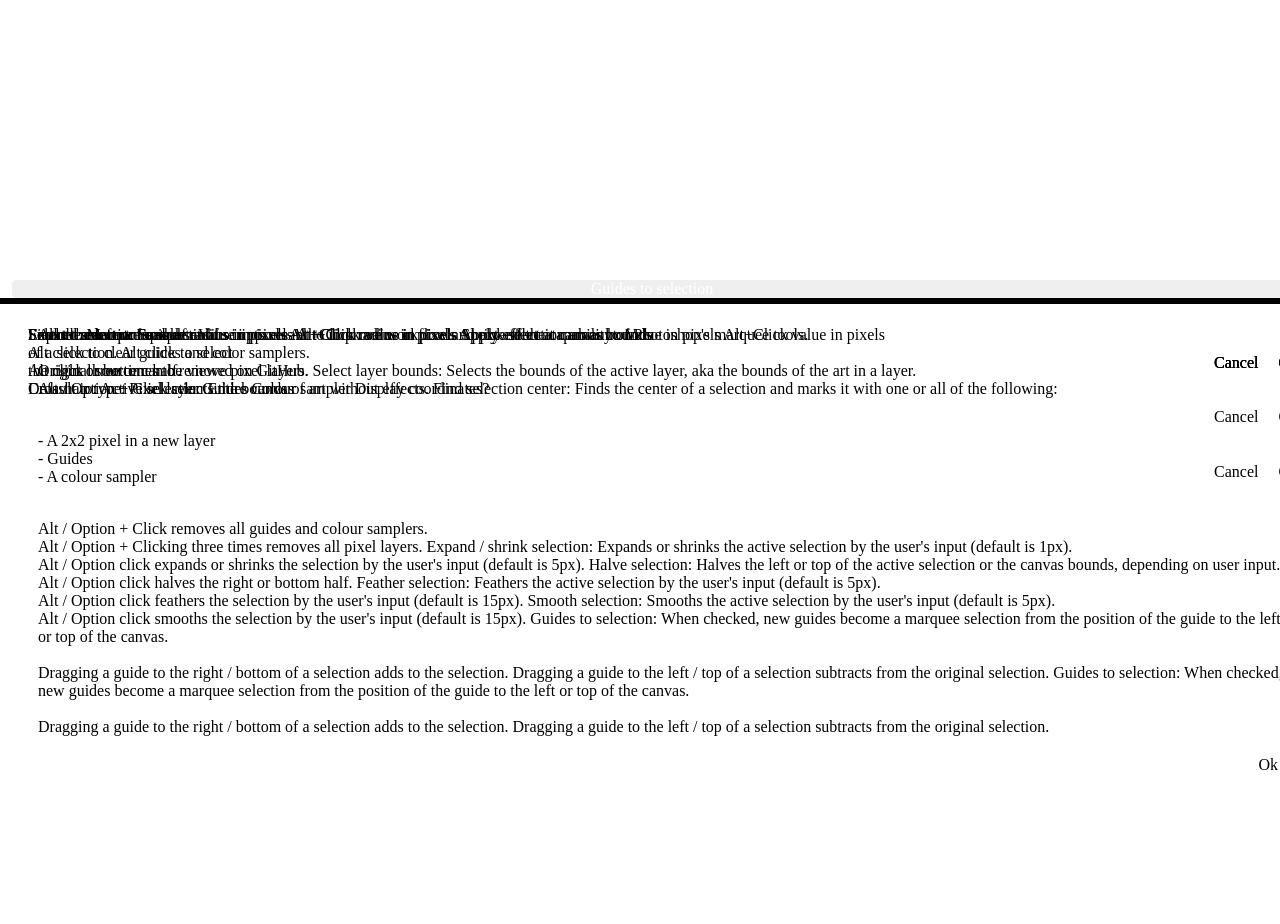
<file: index.html>
<!--  Written by Jon Westwood for Mahi Gaming BC Studio
      https://github.com/Camlele/marqweee
  
      Requires Photoshop 22.5.0 minimum

      Current issues:
        when top guide is drawn immediately after bottom guide selection, 
        it selects bounds from the canvas' bottom instead of the top 
-->


<!DOCTYPE html>
<html>
<head>
    <script src="main.js"></script> 
    <link rel="stylesheet" href="style.css">
</head>

<style>
  .optionsFooter {
    display: flex;
    justify-content: flex-end;
  };
  sp-field-group {
    display: flex; 
    flex-direction: column; 
    margin-left: 10px;
  };
</style>

<body>

  <sp-body>
    <div class="wrapper" id="mainContent">

      <!--Select layer bounds-->
      <div></div>
      <sp-label>Select layer bounds</sp-label>
      <sp-action-group style="display: flex; justify-content: space-between;" title="Selects the bounds of art within the layer. Alt+click selects the bounds without effects">
        <sp-action-button label="Edit" id="selectLayerBounds">
          <div slot="icon" class="icon" id="SelectLayerBounds">
            <svg id="a" xmlns="http://www.w3.org/2000/svg" viewBox="0 0 1000 1000"><polygon points="998 998 863 998 863 928 928 928 928 863 998 863 998 998"  /><path d="M745.9,998h-187.35v-70h187.35v70ZM441.45,998h-187.35v-70h187.35v70Z"  /><polygon points="137 998 2 998 2 863 72 863 72 928 137 928 137 998"  /><path d="M72,745.9H2v-187.35h70v187.35ZM72,441.45H2v-187.36h70v187.36Z"  /><polygon points="72 137 2 137 2 2 137 2 137 72 72 72 72 137"  /><path d="M745.9,72h-187.36V2h187.36v70ZM441.45,72h-187.35V2h187.35v70Z"  /><polygon points="998 137 928 137 928 72 863 72 863 2 998 2 998 137"  /><path d="M998,745.9h-70v-187.36h70v187.36ZM998,441.45h-70v-187.35h70v187.35Z"  /><path d="M490.48,804.39c-35.99,0-71.59-7.53-104.3-22.72-66.68-30.97-112.6-90-125.97-161.94-7.51-40.39-.95-82.91,18.46-119.73,18.66-35.39,47.93-63.7,82.43-79.71,32.35-15.01,67.3-18.42,101.07-9.86,36.84,9.34,70.19,32.02,99.1,67.41l-46.46,37.96c-37.92-46.4-84.74-61.38-128.46-41.09-48.32,22.42-77.19,80.05-67.15,134.05,9.92,53.38,42.68,95.46,92.25,118.48,56.43,26.21,124.65,22.21,182.48-10.71,56.31-32.05,96.76-84.11,113.92-146.58,17.15-62.48,8.95-127.89-23.1-184.2-31.74-55.77-82.92-95.1-144.09-110.75-60.98-15.6-125.87-6.37-182.72,26l-29.68-52.14c70.44-40.09,151.15-51.45,227.27-31.98,77.09,19.72,141.5,69.15,181.36,139.2,39.98,70.23,50.21,151.83,28.81,229.76-21.4,77.93-71.86,142.87-142.09,182.84-41.66,23.71-87.71,35.7-133.13,35.71Z"  />
            </svg>
          </div>

        </sp-action-button>  
          <div>
            <sp-action-button label="Edit" quiet variant="secondary" id="o_infoButton">
              <div slot="icon" class="icon">
                <svg style="fill: currentColor;" id="a" xmlns="http://www.w3.org/2000/svg" viewBox="0 0 18 18"><path d="M9,1C4.58,1,1,4.58,1,9s3.58,8,8,8,8-3.58,8-8S13.42,1,9,1ZM8.85,3.15c.75-.04,1.39.53,1.43,1.28,0,.04,0,.09,0,.13.06.73-.49,1.37-1.22,1.43-.07,0-.14,0-.21,0-.75.05-1.39-.52-1.43-1.27,0-.05,0-.11,0-.16-.03-.75.55-1.38,1.3-1.41h0s.09,0,.13,0ZM11,13.5c0,.28-.22.5-.5.5h-3c-.28,0-.5-.22-.5-.5v-1c0-.28.22-.5.5-.5h.5v-3h-.5c-.28,0-.5-.22-.5-.5v-1c0-.28.22-.5.5-.5h2c.28,0,.5.22.5.5v4.5h.5c.28,0,.5.22.5.5v1Z"/>
                </svg>
              </div>
            </sp-action-button>
          </div>
      </sp-action-group>

      <!--Find selection center-->
      <sp-label>Find selection center</sp-label>
      <sp-action-group style="display: flex; justify-content: space-between;">
        <sp-action-button label="Edit" id="FindCenter" title="Finds the selection center. Alt+Click to clear guides & color samplers">
          <div slot="icon" class="icon">
            <svg id="a" xmlns="http://www.w3.org/2000/svg" viewBox="0 0 1000 1000"><polygon points="1003 1002 868 1002 868 932 933 932 933 867 1003 867 1003 1002"  /><path d="M750.9,1002h-187.35v-70h187.35v70ZM446.45,1002h-187.36v-70h187.36v70Z"  /><polygon points="142 1002 7 1002 7 867 77 867 77 932 142 932 142 1002"  /><path d="M77,749.9H7v-187.35h70v187.35ZM77,445.45H7v-187.36h70v187.36Z"  /><polygon points="77 141 7 141 7 6 142 6 142 76 77 76 77 141"  /><path d="M750.9,76h-187.36V6h187.36v70ZM446.45,76h-187.35V6h187.35v70Z"  /><polygon points="1003 141 933 141 933 76 868 76 868 6 1003 6 1003 141"  /><path d="M1003,749.9h-70v-187.36h70v187.36ZM1003,445.45h-70v-187.35h70v187.35Z"  /><rect x="470" y="650.38" width="60" height="129.62"  /><rect x="470" y="228" width="60" height="134.21"  /><rect x="224" y="470" width="133" height="60"  /><rect x="645.03" y="470" width="130.97" height="60"  /><path d="M500.5,678c-95.67,0-173.5-77.83-173.5-173.5s77.83-173.5,173.5-173.5,173.5,77.83,173.5,173.5-77.83,173.5-173.5,173.5ZM500.5,391c-62.58,0-113.5,50.92-113.5,113.5s50.92,113.5,113.5,113.5,113.5-50.92,113.5-113.5-50.92-113.5-113.5-113.5Z"  />
            </svg>
          </div>
        </sp-action-button>

        
        <sp-action-button label="Edit" id="o_findCenterButton" title="Options">
          <div slot="icon" class="icon">
            <svg id="a" xmlns="http://www.w3.org/2000/svg" viewBox="0 0 1000 1000"><path d="M439,785c0-41.42,33.58-75,75-75h0c41.42,0,75,33.58,75,75h0c0,41.42-33.58,75-75,75h0c-41.42,0-75-33.58-75-75ZM439,485c0-41.42,33.58-75,75-75h0c41.42,0,75,33.58,75,75h0c0,41.42-33.58,75-75,75h0c-41.42,0-75-33.58-75-75ZM439,185c0-41.42,33.58-75,75-75h0c41.42,0,75,33.58,75,75h0c0,41.42-33.58,75-75,75h0c-41.42,0-75-33.58-75-75Z"  />
            </svg>
          </div>
        </sp-action-button>
      </sp-action-group>

      <!--Expand / shrink selection-->
      <sp-label>Expand / shrink selection</sp-label>
      <div>
        <sp-action-group style="display: flex; justify-content: space-between;">
          <div>
            <sp-action-button label="Edit" id="expandSelection" title="Expands a selection. Alt+click to expand by alt amount">
              <div slot="icon" class="icon">
                <svg id="a" xmlns="http://www.w3.org/2000/svg" viewBox="0 0 1000 1000"><polygon points="999 999 869 999 869 939 939 939 939 869 999 869 999 999"  /><path d="M749.97,999h-190.45v-60h190.45v60ZM440.48,999h-190.45v-60h190.45v60Z"  /><polygon points="131 999 1 999 1 869 61 869 61 939 131 939 131 999"  /><path d="M61,749.97H1v-190.45h60v190.45ZM61,440.48H1v-190.45h60v190.45Z"  /><polygon points="61 131 1 131 1 1 131 1 131 61 61 61 61 131"  /><path d="M749.97,61h-190.45V1h190.45v60ZM440.48,61h-190.45V1h190.45v60Z"  /><polygon points="999 131 939 131 939 61 869 61 869 1 999 1 999 131"  /><path d="M999,749.97h-60v-190.45h60v190.45ZM999,440.48h-60v-190.45h60v190.45Z"  /><path d="M619,649c0-16.57,13.43-30,30-30h0c16.57,0,30,13.43,30,30h0c0,16.57-13.43,30-30,30h0c-16.57,0-30-13.43-30-30ZM519,649c0-16.57,13.43-30,30-30h0c16.57,0,30,13.43,30,30h0c0,16.57-13.43,30-30,30h0c-16.57,0-30-13.43-30-30ZM419,649c0-16.57,13.43-30,30-30h0c16.57,0,30,13.43,30,30h0c0,16.57-13.43,30-30,30h0c-16.57,0-30-13.43-30-30ZM321,647c0-16.57,13.43-30,30-30h0c16.57,0,30,13.43,30,30h0c0,16.57-13.43,30-30,30h0c-16.57,0-30-13.43-30-30ZM619,557c0-16.57,13.43-30,30-30h0c16.57,0,30,13.43,30,30h0c0,16.57-13.43,30-30,30h0c-16.57,0-30-13.43-30-30ZM321,547c0-16.57,13.43-30,30-30h0c16.57,0,30,13.43,30,30h0c0,16.57-13.43,30-30,30h0c-16.57,0-30-13.43-30-30ZM619,457c0-16.57,13.43-30,30-30h0c16.57,0,30,13.43,30,30h0c0,16.57-13.43,30-30,30h0c-16.57,0-30-13.43-30-30ZM321,447c0-16.57,13.43-30,30-30h0c16.57,0,30,13.43,30,30h0c0,16.57-13.43,30-30,30h0c-16.57,0-30-13.43-30-30ZM619,357c0-16.57,13.43-30,30-30h0c16.57,0,30,13.43,30,30h0c0,16.57-13.43,30-30,30h0c-16.57,0-30-13.43-30-30ZM525,351c0-16.57,13.43-30,30-30h0c16.57,0,30,13.43,30,30h0c0,16.57-13.43,30-30,30h0c-16.57,0-30-13.43-30-30ZM425,351c0-16.57,13.43-30,30-30h0c16.57,0,30,13.43,30,30h0c0,16.57-13.43,30-30,30h0c-16.57,0-30-13.43-30-30ZM325,351c0-16.57,13.43-30,30-30h0c16.57,0,30,13.43,30,30h0c0,16.57-13.43,30-30,30h0c-16.57,0-30-13.43-30-30Z"  /><path d="M212.23,816.23c-7.68,0-15.36-2.93-21.21-8.79-5.86-5.86-8.79-13.54-8.79-21.21s2.93-15.36,8.79-21.21l143-143c11.71-11.72,30.71-11.72,42.43,0,5.86,5.86,8.79,13.54,8.79,21.21s-2.93,15.36-8.79,21.21l-143,143c-5.86,5.86-13.54,8.79-21.21,8.79Z"  /><rect x="167.54" y="772.47" width="185.2" height="60"  /><rect x="166.53" y="647" width="60" height="185.46"  /><path d="M646.55,387.47c-7.68,0-15.36-2.93-21.21-8.79-5.86-5.86-8.79-13.54-8.79-21.21s2.93-15.36,8.79-21.21l143-143c11.71-11.72,30.71-11.72,42.43,0,5.86,5.86,8.79,13.54,8.79,21.21s-2.93,15.36-8.79,21.21l-143,143c-5.86,5.86-13.54,8.79-21.21,8.79Z"  /><rect x="649.04" y="168.23" width="185.2" height="60"  /><rect x="775.25" y="168.24" width="60" height="185.46"  /><path d="M186.01,211.69c0-7.68,2.93-15.36,8.79-21.21,5.86-5.86,13.54-8.79,21.21-8.79s15.36,2.93,21.21,8.79l143,143c11.72,11.71,11.72,30.71,0,42.43-5.86,5.86-13.54,8.79-21.21,8.79s-15.36-2.93-21.21-8.79l-143-143c-5.86-5.86-8.79-13.54-8.79-21.21Z"  /><rect x="169.77" y="167" width="60" height="185.2"  /><rect x="169.78" y="165.99" width="185.46" height="60"  /><path d="M614.77,646.01c0-7.68,2.93-15.36,8.79-21.21,5.86-5.86,13.54-8.79,21.21-8.79s15.36,2.93,21.21,8.79l143,143c11.72,11.71,11.72,30.71,0,42.43-5.86,5.86-13.54,8.79-21.21,8.79s-15.36-2.93-21.21-8.79l-143-143c-5.86-5.86-8.79-13.54-8.79-21.21Z"  /><rect x="774.01" y="648.5" width="60" height="185.2"  /><rect x="648.54" y="774.71" width="185.46" height="60"  />
                </svg>
              </div>
            </sp-action-button>

            <sp-action-button label="Edit" id="shrinkSelection">
              <div slot="icon" class="icon" title="Shrinks a selection. Alt+click to shrink by alt amount">
                <svg id="a" xmlns="http://www.w3.org/2000/svg" viewBox="0 0 1000 1000"><path d="M969,999c-.49,0-.99-.01-1.48-.04-.49-.02-.98-.06-1.47-.11s-.98-.11-1.46-.18c-.49-.07-.97-.16-1.45-.26-.48-.09-.96-.2-1.44-.32-.47-.12-.95-.25-1.41-.4-.47-.14-.94-.29-1.4-.46-.45-.16-.92-.34-1.37-.53-.45-.18-.9-.38-1.34-.59-.44-.21-.88-.43-1.31-.66-.43-.23-.86-.47-1.28-.72s-.84-.52-1.24-.79c-.41-.27-.82-.55-1.21-.84s-.78-.59-1.16-.9c-.38-.31-.76-.64-1.12-.97-.37-.32-.73-.67-1.07-1.02-.35-.34-.69-.7-1.02-1.07-.33-.36-.65-.74-.96-1.12-.31-.37-.62-.77-.91-1.16-.29-.39-.57-.8-.84-1.21-.27-.4-.54-.82-.79-1.24-.25-.42-.49-.85-.72-1.28-.23-.43-.45-.87-.66-1.31-.2-.44-.4-.89-.59-1.34s-.37-.92-.53-1.37c-.17-.46-.32-.93-.46-1.4-.15-.46-.28-.94-.4-1.41-.12-.48-.23-.96-.32-1.44-.1-.48-.19-.96-.26-1.45-.07-.48-.13-.97-.18-1.46-.05-.49-.09-.98-.11-1.47-.03-.49-.04-.99-.04-1.48s0-.99.04-1.48c.02-.49.06-.98.11-1.47.05-.49.11-.98.18-1.46.07-.48.16-.97.26-1.45.09-.48.2-.96.32-1.44.12-.47.25-.94.4-1.41.14-.47.29-.94.46-1.39.16-.46.34-.92.53-1.37.18-.45.38-.91.59-1.35s.43-.88.66-1.31c.23-.43.47-.86.72-1.28s.52-.84.79-1.24c.27-.41.55-.81.84-1.21.29-.39.6-.78.9-1.16.32-.38.64-.76.97-1.12.33-.36.67-.73,1.02-1.07.34-.35.7-.69,1.07-1.02.36-.33.74-.65,1.12-.96.38-.31.77-.62,1.16-.91s.8-.57,1.21-.84c.4-.27.82-.54,1.24-.79.42-.24.85-.49,1.28-.72.43-.23.87-.45,1.31-.66.44-.2.89-.4,1.34-.59.45-.19.92-.36,1.37-.53.46-.16.93-.32,1.4-.46.46-.14.94-.28,1.41-.4.48-.12.96-.23,1.44-.32.48-.1.96-.18,1.45-.26.48-.07.97-.13,1.46-.18.49-.05.98-.09,1.47-.11.98-.05,1.98-.05,2.96,0,.49.02.98.06,1.47.11.49.05.98.11,1.46.18.48.08.97.16,1.45.26.48.09.96.2,1.43.32.48.12.95.26,1.42.4.47.14.93.3,1.39.46.46.17.92.34,1.37.53.45.19.9.39,1.35.59.44.21.88.43,1.31.66.43.23.86.48,1.28.72.42.25.84.52,1.24.79.41.27.81.55,1.21.84.39.29.78.6,1.16.91.38.31.76.63,1.12.96s.73.67,1.07,1.02c.35.34.69.71,1.02,1.07.33.36.65.74.96,1.12.31.38.62.77.91,1.16.29.4.57.8.84,1.21.27.4.54.82.79,1.24s.49.85.72,1.28c.23.43.45.87.66,1.31.2.44.4.9.59,1.35.19.45.37.91.53,1.37.16.45.32.92.46,1.39.14.47.28.94.4,1.41.12.48.23.96.32,1.44.1.48.18.97.26,1.45.07.48.13.97.18,1.46s.09.98.11,1.47c.03.49.04.99.04,1.48s0,.99-.04,1.48c-.02.49-.06.98-.11,1.47-.05.49-.11.98-.18,1.46-.08.49-.16.97-.26,1.45-.09.48-.2.96-.32,1.44-.12.47-.26.95-.4,1.41-.14.47-.3.94-.46,1.4-.16.45-.34.92-.53,1.37-.19.45-.39.9-.59,1.34-.21.44-.43.88-.66,1.31-.23.43-.47.86-.72,1.28-.25.42-.52.84-.79,1.24-.27.41-.55.82-.84,1.21-.29.39-.6.79-.91,1.16-.31.38-.63.76-.96,1.12-.33.37-.67.73-1.02,1.07-.34.35-.71.7-1.07,1.02-.36.33-.74.66-1.12.97-.38.31-.77.61-1.16.9-.4.29-.8.57-1.21.84-.4.27-.82.54-1.24.79s-.85.49-1.28.72c-.43.23-.87.45-1.31.66-.45.21-.9.41-1.35.59-.45.19-.91.37-1.37.53-.46.17-.92.32-1.39.46-.47.15-.94.28-1.42.4-.47.12-.95.23-1.43.32-.48.1-.97.19-1.45.26-.48.07-.97.13-1.46.18-.49.05-.98.09-1.47.11-.49.03-.99.04-1.48.04Z"  /><path d="M821.75,969c0-16.57,13.43-30,30-30h0c16.57,0,30,13.43,30,30h0c0,16.57-13.43,30-30,30h0c-16.57,0-30-13.43-30-30ZM704.5,969c0-16.57,13.43-30,30-30h0c16.57,0,30,13.43,30,30h0c0,16.57-13.43,30-30,30h0c-16.57,0-30-13.43-30-30ZM587.25,969c0-16.57,13.43-30,30-30h0c16.57,0,30,13.43,30,30h0c0,16.57-13.43,30-30,30h0c-16.57,0-30-13.43-30-30ZM470,969c0-16.57,13.43-30,30-30h0c16.57,0,30,13.43,30,30h0c0,16.57-13.43,30-30,30h0c-16.57,0-30-13.43-30-30ZM352.75,969c0-16.57,13.43-30,30-30h0c16.57,0,30,13.43,30,30h0c0,16.57-13.43,30-30,30h0c-16.57,0-30-13.43-30-30ZM235.5,969c0-16.57,13.43-30,30-30h0c16.57,0,30,13.43,30,30h0c0,16.57-13.43,30-30,30h0c-16.57,0-30-13.43-30-30ZM118.25,969c0-16.57,13.43-30,30-30h0c16.57,0,30,13.43,30,30h0c0,16.57-13.43,30-30,30h0c-16.57,0-30-13.43-30-30Z"  /><path d="M31,999c-.49,0-.99-.01-1.48-.04-.49-.02-.98-.06-1.47-.11s-.98-.11-1.46-.18c-.48-.07-.97-.16-1.45-.26-.48-.09-.96-.2-1.44-.32-.47-.12-.94-.25-1.41-.4-.47-.14-.94-.29-1.39-.46-.46-.16-.92-.34-1.37-.53-.45-.18-.91-.38-1.35-.59-.44-.21-.88-.43-1.31-.66-.43-.23-.86-.47-1.28-.72s-.84-.52-1.24-.79c-.41-.27-.82-.55-1.21-.84s-.78-.59-1.16-.9c-.38-.31-.76-.64-1.12-.97-.37-.32-.73-.67-1.07-1.02-.35-.34-.69-.7-1.02-1.07-.33-.36-.65-.74-.96-1.12-.31-.37-.62-.77-.91-1.16-.29-.39-.57-.8-.84-1.21-.27-.4-.54-.82-.79-1.24-.25-.42-.49-.85-.72-1.28-.23-.43-.45-.87-.66-1.31-.2-.44-.4-.89-.59-1.34s-.36-.92-.53-1.37c-.16-.46-.32-.93-.46-1.4-.14-.46-.28-.94-.4-1.41-.12-.48-.22-.96-.32-1.44-.1-.48-.18-.96-.26-1.45-.07-.48-.13-.97-.18-1.46-.05-.49-.09-.98-.11-1.47-.03-.49-.04-.99-.04-1.48s0-.99.04-1.48c.02-.49.06-.98.11-1.47.05-.49.11-.98.18-1.46.08-.48.16-.97.26-1.45.09-.48.2-.96.32-1.44.12-.47.25-.94.4-1.41.14-.47.3-.94.46-1.39.16-.46.34-.92.53-1.37.18-.45.38-.91.59-1.35s.43-.88.66-1.31c.23-.43.47-.86.72-1.28s.52-.84.79-1.24c.27-.41.55-.81.84-1.21.29-.39.59-.78.9-1.16s.64-.76.97-1.12c.33-.36.67-.73,1.01-1.07s.71-.69,1.08-1.02c.36-.33.74-.65,1.12-.96.37-.31.77-.62,1.16-.91s.8-.57,1.21-.84c.4-.27.82-.54,1.24-.79.42-.24.85-.49,1.28-.72.43-.23.87-.45,1.31-.66.44-.2.89-.4,1.34-.59.45-.19.92-.36,1.37-.53.46-.16.93-.32,1.4-.46.46-.14.94-.28,1.41-.4.48-.12.96-.23,1.44-.32.48-.1.97-.18,1.45-.26.48-.07.97-.13,1.46-.18.49-.05.98-.09,1.47-.11.98-.05,1.98-.05,2.96,0,.49.02.98.06,1.47.11.49.05.98.11,1.46.18.49.08.97.16,1.45.26.48.09.96.2,1.44.32.47.12.94.26,1.41.4.47.14.94.3,1.4.46.45.17.91.34,1.37.53.45.19.9.39,1.34.59.44.21.88.43,1.31.66.43.23.86.48,1.28.72.42.25.84.52,1.24.79.41.27.82.55,1.21.84.39.29.79.6,1.16.91.38.31.76.63,1.12.96.37.33.73.67,1.07,1.02.35.34.69.71,1.02,1.07.33.36.66.74.97,1.12.31.38.61.77.9,1.16.29.4.57.8.84,1.21.27.4.54.82.79,1.24s.49.85.72,1.28c.23.43.45.87.66,1.31.2.44.41.9.59,1.35.19.45.36.91.53,1.37.16.45.32.92.46,1.39.14.47.28.94.4,1.41.12.48.22.96.32,1.44.1.48.18.97.26,1.45.07.48.13.97.18,1.46s.09.98.11,1.47c.03.49.04.99.04,1.48s0,.99-.04,1.48c-.02.49-.06.98-.11,1.47-.05.49-.11.98-.18,1.46-.08.49-.16.97-.26,1.45-.1.48-.21.96-.32,1.44-.12.47-.26.95-.4,1.41-.14.47-.3.94-.46,1.4-.17.45-.34.92-.53,1.37-.19.45-.39.9-.59,1.34-.21.44-.43.88-.66,1.31-.23.43-.48.86-.72,1.28-.25.42-.52.84-.79,1.24-.27.41-.55.82-.84,1.21-.29.39-.6.79-.91,1.16-.31.38-.63.76-.96,1.12-.33.37-.67.73-1.02,1.07-.35.35-.71.7-1.07,1.02-.36.33-.74.66-1.12.97-.38.31-.77.61-1.16.9-.4.29-.8.57-1.21.84-.4.27-.82.54-1.24.79s-.85.49-1.28.72c-.43.23-.87.45-1.31.66-.44.21-.9.41-1.35.59-.45.19-.91.37-1.37.53-.45.17-.92.32-1.39.46-.47.15-.94.28-1.41.4-.48.12-.96.23-1.44.32-.48.1-.96.19-1.45.26-.48.07-.97.13-1.46.18-.49.05-.98.09-1.47.11-.49.03-.99.04-1.48.04Z"  /><path d="M1,851.75c0-16.57,13.43-30,30-30h0c16.57,0,30,13.43,30,30h0c0,16.57-13.43,30-30,30h0c-16.57,0-30-13.43-30-30ZM1,734.5c0-16.57,13.43-30,30-30h0c16.57,0,30,13.43,30,30h0c0,16.57-13.43,30-30,30h0c-16.57,0-30-13.43-30-30ZM1,617.25c0-16.57,13.43-30,30-30h0c16.57,0,30,13.43,30,30h0c0,16.57-13.43,30-30,30h0c-16.57,0-30-13.43-30-30ZM1,500c0-16.57,13.43-30,30-30h0c16.57,0,30,13.43,30,30h0c0,16.57-13.43,30-30,30h0c-16.57,0-30-13.43-30-30ZM1,382.75c0-16.57,13.43-30,30-30h0c16.57,0,30,13.43,30,30h0c0,16.57-13.43,30-30,30h0c-16.57,0-30-13.43-30-30ZM1,265.5c0-16.57,13.43-30,30-30h0c16.57,0,30,13.43,30,30h0c0,16.57-13.43,30-30,30h0c-16.57,0-30-13.43-30-30ZM1,148.25c0-16.57,13.43-30,30-30h0c16.57,0,30,13.43,30,30h0c0,16.57-13.43,30-30,30h0c-16.57,0-30-13.43-30-30Z"  /><path d="M31,61c-.49,0-.99,0-1.48-.04-.49-.02-.98-.06-1.47-.11s-.98-.11-1.46-.18c-.48-.07-.97-.16-1.45-.26-.48-.09-.96-.2-1.43-.32-.48-.12-.95-.25-1.42-.4-.47-.14-.93-.29-1.39-.46-.46-.16-.92-.34-1.37-.53-.45-.18-.91-.38-1.35-.59-.44-.21-.88-.43-1.31-.66-.43-.23-.86-.47-1.28-.72s-.84-.52-1.24-.79c-.41-.27-.82-.55-1.21-.84s-.78-.6-1.16-.9c-.38-.32-.76-.64-1.12-.97-.37-.33-.73-.67-1.07-1.02-.35-.34-.69-.7-1.02-1.07-.33-.36-.65-.74-.96-1.12-.31-.38-.62-.77-.91-1.16-.29-.39-.57-.8-.84-1.21-.27-.4-.54-.82-.79-1.24s-.49-.85-.72-1.28c-.23-.43-.45-.87-.66-1.31-.2-.44-.41-.9-.59-1.35-.19-.45-.37-.91-.53-1.37-.16-.45-.32-.92-.46-1.39-.15-.47-.28-.94-.4-1.42-.12-.47-.23-.95-.32-1.43-.1-.48-.19-.97-.26-1.45-.07-.48-.13-.97-.18-1.46-.05-.49-.09-.98-.11-1.47-.03-.49-.04-.99-.04-1.48s0-.99.04-1.48c.02-.49.06-.98.11-1.47.05-.49.11-.98.18-1.46.07-.48.16-.97.26-1.45.09-.48.2-.96.32-1.44.12-.47.25-.94.4-1.41.14-.47.29-.94.46-1.39.16-.46.34-.92.53-1.37.18-.45.38-.91.59-1.35.21-.44.43-.88.66-1.31.23-.43.47-.86.72-1.28s.52-.84.79-1.24c.27-.41.55-.82.84-1.21s.6-.78.9-1.16c.31-.38.64-.76.97-1.12.33-.37.67-.73,1.02-1.07.34-.35.7-.69,1.07-1.02.36-.33.74-.65,1.12-.97.38-.3.77-.61,1.16-.9s.8-.57,1.21-.84c.4-.27.82-.54,1.24-.79s.85-.49,1.28-.72c.43-.23.87-.45,1.31-.66.44-.2.89-.4,1.34-.59.46-.19.92-.37,1.38-.53.45-.17.92-.32,1.39-.46.47-.15.94-.28,1.41-.4.48-.12.96-.23,1.44-.32.48-.1.97-.19,1.45-.26.48-.07.97-.13,1.46-.18.49-.05.98-.09,1.47-.11.98-.05,1.98-.05,2.96,0,.49.02.98.06,1.47.11.49.05.98.11,1.46.18.49.07.97.16,1.45.26.48.09.96.2,1.44.32.47.12.94.25,1.41.4.47.14.94.29,1.4.46.45.16.91.34,1.37.53.45.19.9.39,1.34.59.44.21.88.43,1.31.66.43.23.86.47,1.28.72s.84.52,1.24.79c.41.27.82.55,1.21.84.39.29.79.6,1.16.9.38.32.76.64,1.12.97.37.33.73.67,1.07,1.02.35.34.69.7,1.02,1.07.33.36.66.74.97,1.12.3.38.61.77.9,1.16s.57.8.84,1.21c.27.4.54.82.79,1.24s.49.85.72,1.28c.23.43.45.87.66,1.31.2.44.4.9.59,1.35.19.45.36.91.53,1.37.16.45.32.92.46,1.39.14.47.28.94.4,1.41.12.48.22.96.32,1.44.1.48.18.97.26,1.45.07.48.13.97.18,1.46s.09.98.11,1.47c.03.49.04.99.04,1.48s0,.99-.04,1.48c-.02.49-.06.98-.11,1.47-.05.49-.11.98-.18,1.46-.08.48-.16.97-.26,1.45-.1.48-.2.96-.32,1.43-.12.48-.26.95-.4,1.42-.14.47-.3.94-.46,1.39-.17.46-.34.92-.53,1.37-.19.45-.39.91-.59,1.35-.21.44-.43.88-.66,1.31-.23.43-.47.86-.72,1.28s-.52.84-.79,1.24c-.27.41-.55.82-.84,1.21-.29.39-.6.78-.91,1.16-.31.38-.63.76-.96,1.12-.33.37-.67.73-1.02,1.07-.35.35-.71.69-1.07,1.02s-.74.65-1.12.97c-.38.3-.77.61-1.16.9-.39.29-.8.57-1.21.84-.4.27-.82.54-1.24.79s-.85.49-1.28.72c-.43.23-.87.45-1.31.66-.44.21-.9.41-1.35.59-.45.19-.91.37-1.36.53-.46.17-.93.32-1.4.46-.47.15-.94.28-1.41.4-.48.12-.96.23-1.44.32-.48.1-.96.19-1.45.26-.48.07-.97.13-1.46.18-.49.05-.98.09-1.47.11-.49.03-.99.04-1.48.04Z"  /><path d="M821.75,31c0-16.57,13.43-30,30-30h0c16.57,0,30,13.43,30,30h0c0,16.57-13.43,30-30,30h0c-16.57,0-30-13.43-30-30ZM704.5,31c0-16.57,13.43-30,30-30h0c16.57,0,30,13.43,30,30h0c0,16.57-13.43,30-30,30h0c-16.57,0-30-13.43-30-30ZM587.25,31c0-16.57,13.43-30,30-30h0c16.57,0,30,13.43,30,30h0c0,16.57-13.43,30-30,30h0c-16.57,0-30-13.43-30-30ZM470,31c0-16.57,13.43-30,30-30h0c16.57,0,30,13.43,30,30h0c0,16.57-13.43,30-30,30h0c-16.57,0-30-13.43-30-30ZM352.75,31c0-16.57,13.43-30,30-30h0c16.57,0,30,13.43,30,30h0c0,16.57-13.43,30-30,30h0c-16.57,0-30-13.43-30-30ZM235.5,31c0-16.57,13.43-30,30-30h0c16.57,0,30,13.43,30,30h0c0,16.57-13.43,30-30,30h0c-16.57,0-30-13.43-30-30ZM118.25,31c0-16.57,13.43-30,30-30h0c16.57,0,30,13.43,30,30h0c0,16.57-13.43,30-30,30h0c-16.57,0-30-13.43-30-30Z"  /><path d="M969,61c-.49,0-.99,0-1.48-.04-.49-.02-.98-.06-1.47-.11s-.98-.11-1.46-.18c-.48-.07-.97-.16-1.45-.26-.48-.09-.96-.2-1.44-.32-.47-.12-.94-.25-1.41-.4-.47-.14-.94-.29-1.39-.46-.46-.16-.92-.34-1.37-.53-.45-.18-.91-.38-1.35-.59-.44-.21-.88-.43-1.31-.66-.43-.23-.86-.47-1.28-.72s-.84-.52-1.24-.79c-.41-.27-.81-.55-1.21-.84-.39-.29-.78-.6-1.16-.9-.38-.32-.76-.64-1.12-.97-.36-.33-.73-.67-1.07-1.02-.35-.34-.69-.7-1.02-1.07-.33-.36-.65-.74-.96-1.12-.31-.38-.62-.77-.91-1.16-.29-.39-.57-.8-.84-1.21-.27-.4-.54-.82-.79-1.24s-.49-.85-.72-1.28c-.23-.43-.45-.87-.66-1.31-.21-.44-.41-.9-.59-1.35-.19-.45-.37-.91-.53-1.37-.17-.45-.32-.92-.46-1.39-.15-.47-.28-.94-.4-1.42-.12-.47-.23-.95-.32-1.43-.1-.48-.19-.97-.26-1.45-.07-.48-.13-.97-.18-1.46-.05-.49-.09-.98-.11-1.47-.03-.49-.04-.99-.04-1.48s0-.99.04-1.48c.02-.49.06-.98.11-1.47.05-.49.11-.98.18-1.46.07-.48.16-.97.26-1.45.09-.48.2-.96.32-1.44.12-.47.25-.94.4-1.41.14-.47.29-.94.46-1.39.16-.46.34-.92.53-1.37.18-.45.38-.91.59-1.35.21-.44.43-.88.66-1.31.23-.43.47-.86.72-1.28s.52-.84.79-1.24c.27-.41.55-.82.84-1.21s.6-.78.9-1.16c.32-.38.64-.76.97-1.12.33-.37.67-.73,1.02-1.07.34-.35.7-.69,1.07-1.02.36-.33.74-.65,1.12-.97.38-.3.77-.61,1.16-.9s.8-.57,1.21-.84c.4-.27.82-.54,1.24-.79s.85-.49,1.28-.72c.43-.23.87-.45,1.31-.66.44-.2.9-.4,1.35-.59.45-.19.91-.37,1.37-.53.45-.17.92-.32,1.39-.46.47-.15.94-.28,1.41-.4.48-.12.96-.23,1.44-.32.48-.1.97-.19,1.45-.26.48-.07.97-.13,1.46-.18.49-.05.98-.09,1.47-.11.98-.05,1.98-.05,2.96,0,.49.02.98.06,1.47.11.49.05.98.11,1.46.18.48.07.97.16,1.45.26.48.09.96.2,1.43.32.48.12.95.25,1.42.4.47.14.94.29,1.39.46.46.16.92.34,1.37.53s.91.39,1.35.59c.44.21.88.43,1.31.66.43.23.86.47,1.28.72s.84.52,1.24.79c.41.27.82.55,1.21.84.39.29.78.6,1.16.9.38.32.76.64,1.12.97.37.33.73.67,1.07,1.02.35.34.69.7,1.02,1.07.33.36.66.74.97,1.12.3.38.61.77.9,1.16s.57.8.84,1.21c.27.4.54.82.79,1.24s.49.85.72,1.28c.23.43.45.87.66,1.31.21.44.41.9.59,1.35.19.45.37.91.53,1.37.17.45.32.92.46,1.39.15.47.28.94.4,1.41.12.48.23.96.32,1.44.1.48.19.97.26,1.45.07.48.13.97.18,1.46s.09.98.11,1.47c.03.49.04.99.04,1.48s0,.99-.04,1.48c-.02.49-.06.98-.11,1.47-.05.49-.11.98-.18,1.46-.07.48-.16.97-.26,1.45-.09.48-.2.96-.32,1.43-.12.48-.26.95-.4,1.42-.14.47-.29.94-.46,1.39-.16.46-.34.92-.53,1.37-.19.45-.39.91-.59,1.35-.21.44-.43.88-.66,1.31-.23.43-.47.86-.72,1.28s-.52.84-.79,1.24c-.27.41-.55.82-.84,1.21-.29.39-.6.78-.9,1.16-.32.38-.64.76-.97,1.12-.33.37-.67.73-1.02,1.07-.34.35-.7.69-1.07,1.02-.36.33-.74.65-1.12.97-.38.3-.77.61-1.16.9-.39.29-.8.57-1.21.84-.4.27-.82.54-1.24.79s-.85.49-1.28.72c-.43.23-.87.45-1.31.66-.44.21-.9.41-1.35.59-.45.19-.91.37-1.37.53-.45.17-.92.32-1.39.46-.47.15-.94.28-1.42.4-.47.12-.95.23-1.43.32-.48.1-.97.19-1.45.26-.48.07-.97.13-1.46.18-.49.05-.98.09-1.47.11-.49.03-.99.04-1.48.04Z"  /><path d="M939,851.75c0-16.57,13.43-30,30-30h0c16.57,0,30,13.43,30,30h0c0,16.57-13.43,30-30,30h0c-16.57,0-30-13.43-30-30ZM939,734.5c0-16.57,13.43-30,30-30h0c16.57,0,30,13.43,30,30h0c0,16.57-13.43,30-30,30h0c-16.57,0-30-13.43-30-30ZM939,617.25c0-16.57,13.43-30,30-30h0c16.57,0,30,13.43,30,30h0c0,16.57-13.43,30-30,30h0c-16.57,0-30-13.43-30-30ZM939,500c0-16.57,13.43-30,30-30h0c16.57,0,30,13.43,30,30h0c0,16.57-13.43,30-30,30h0c-16.57,0-30-13.43-30-30ZM939,382.75c0-16.57,13.43-30,30-30h0c16.57,0,30,13.43,30,30h0c0,16.57-13.43,30-30,30h0c-16.57,0-30-13.43-30-30ZM939,265.5c0-16.57,13.43-30,30-30h0c16.57,0,30,13.43,30,30h0c0,16.57-13.43,30-30,30h0c-16.57,0-30-13.43-30-30ZM939,148.25c0-16.57,13.43-30,30-30h0c16.57,0,30,13.43,30,30h0c0,16.57-13.43,30-30,30h0c-16.57,0-30-13.43-30-30Z"  /><polygon points="679 679 599 679 599 619 619 619 619 599 679 599 679 679"  /><rect x="452.86" y="619" width="94.29" height="60"  /><polygon points="401 679 321 679 321 599 381 599 381 619 401 619 401 679"  /><rect x="321" y="452.86" width="60" height="94.29"  /><polygon points="381 401 321 401 321 321 401 321 401 381 381 381 381 401"  /><rect x="452.86" y="321" width="94.29" height="60"  /><polygon points="679 401 619 401 619 381 599 381 599 321 679 321 679 401"  /><rect x="619" y="452.86" width="60" height="94.29"  /><path d="M36.5,993.5c-7.68,0-15.35-2.93-21.21-8.79-5.86-5.86-8.79-13.54-8.79-21.21s2.93-15.36,8.79-21.21l234.04-234.04c11.71-11.72,30.71-11.72,42.43,0,5.86,5.86,8.79,13.54,8.79,21.21s-2.93,15.36-8.79,21.21l-234.04,234.04c-5.86,5.86-13.54,8.79-21.21,8.79Z"  /><rect x="130.02" y="683.21" width="185.2" height="60"  /><rect x="256.24" y="683.23" width="60" height="185.46"  /><path d="M730.24,301.24c-7.68,0-15.35-2.93-21.21-8.79-5.86-5.86-8.79-13.54-8.79-21.21s2.93-15.36,8.79-21.21L942.53,16.53c11.71-11.72,30.71-11.72,42.43,0,5.86,5.86,8.79,13.54,8.79,21.21s-2.93,15.36-8.79,21.21l-233.5,233.5c-5.86,5.86-13.54,8.79-21.21,8.79Z"  /><rect x="685.55" y="257.48" width="185.2" height="60"  /><rect x="684.54" y="132.01" width="60" height="185.46"  /><path d="M271.28,300.04c-7.68,0-15.35-2.93-21.21-8.79L16.03,57.21c-5.86-5.86-8.79-13.54-8.79-21.21s2.93-15.36,8.79-21.21c11.71-11.72,30.71-11.71,42.43,0l234.04,234.04c5.86,5.86,8.79,13.54,8.79,21.21s-2.93,15.36-8.79,21.21c-5.86,5.86-13.54,8.79-21.21,8.79Z"  /><rect x="257.52" y="129.52" width="60" height="185.2"  /><rect x="132.05" y="255.74" width="185.46" height="60"  /><path d="M963,993.24c-7.68,0-15.35-2.93-21.21-8.79l-233.5-233.5c-5.86-5.86-8.79-13.54-8.79-21.21s2.93-15.36,8.79-21.21c11.71-11.72,30.71-11.72,42.43,0l233.5,233.5c5.86,5.86,8.79,13.54,8.79,21.21s-2.93,15.36-8.79,21.21c-5.86,5.86-13.54,8.79-21.21,8.79Z"  /><rect x="683.26" y="685.05" width="60" height="185.2"  /><rect x="683.27" y="684.04" width="185.46" height="60"  />
                </svg>
              </div>
            </sp-action-button>
          </div>
            
          <sp-action-button id="o_expandShrinkButton" label="Edit" title="Options">
            <div slot="icon" class="icon">
              <svg id="a" xmlns="http://www.w3.org/2000/svg" viewBox="0 0 1000 1000"><path d="M439,785c0-41.42,33.58-75,75-75h0c41.42,0,75,33.58,75,75h0c0,41.42-33.58,75-75,75h0c-41.42,0-75-33.58-75-75ZM439,485c0-41.42,33.58-75,75-75h0c41.42,0,75,33.58,75,75h0c0,41.42-33.58,75-75,75h0c-41.42,0-75-33.58-75-75ZM439,185c0-41.42,33.58-75,75-75h0c41.42,0,75,33.58,75,75h0c0,41.42-33.58,75-75,75h0c-41.42,0-75-33.58-75-75Z"  />
              </svg>
            </div>
          </sp-action-button>            
        </sp-action-group>
      </div>

        <!--Halve selection-->
      <sp-label>Halve selection</sp-label>
      <sp-action-group style="display: flex; justify-content: space-between;">
        <div>
          <sp-action-button label="Edit" id="halveSelectionLeft" title="Divides a selection in half. Alt+click to select right half">
            <div slot="icon" class="icon">
              <svg id="c" xmlns="http://www.w3.org/2000/svg" viewBox="0 0 1000 1000"><rect x="402" y="930" width="100" height="70" /><rect x="212.06" y="930" width="116.89" height="70" /><polygon points="139 1000 4 1000 4 865 74 865 74 930 139 930 139 1000" /><path d="M74,747.9H4v-187.35h70v187.35ZM74,443.45H4v-187.36h70v187.36Z" /><polygon points="74 139 4 139 4 4 139 4 139 74 74 74 74 139" /><rect x="212.06" y="4" width="116.89" height="70" /><rect x="402" y="4" width="100" height="70" /><path d="M502,1000c-.57,0-1.15-.01-1.73-.04-.57-.03-1.15-.08-1.71-.13-.57-.06-1.15-.13-1.71-.22-.56-.08-1.13-.18-1.69-.29-.56-.12-1.12-.24-1.67-.38-.55-.14-1.11-.3-1.65-.46-.55-.17-1.1-.35-1.63-.54-.54-.2-1.07-.4-1.6-.62-.52-.22-1.05-.45-1.56-.7-.52-.24-1.03-.5-1.54-.76-.5-.27-1-.55-1.49-.85-.49-.29-.98-.6-1.45-.91-.47-.32-.95-.65-1.41-.99-.46-.33-.91-.69-1.35-1.05-.45-.36-.89-.74-1.31-1.12-.42-.39-.85-.79-1.25-1.19-.4-.41-.8-.83-1.19-1.25-.38-.43-.76-.87-1.12-1.31-.36-.44-.72-.9-1.06-1.36-.33-.45-.67-.93-.98-1.4-.32-.48-.62-.96-.92-1.45-.29-.49-.57-.99-.84-1.5-.27-.5-.52-1.01-.77-1.53-.24-.51-.47-1.04-.69-1.56-.22-.53-.43-1.07-.62-1.6-.19-.54-.37-1.08-.54-1.63-.16-.54-.32-1.1-.46-1.65-.14-.55-.27-1.11-.38-1.67-.11-.56-.21-1.13-.3-1.69-.08-.57-.15-1.14-.21-1.71-.06-.57-.1-1.15-.13-1.72-.03-.57-.04-1.15-.04-1.72s0-1.15.04-1.73c.03-.57.07-1.14.13-1.71.06-.57.13-1.14.21-1.71.09-.56.19-1.13.3-1.69.11-.56.24-1.12.38-1.67.14-.55.3-1.11.46-1.65.17-.55.35-1.09.54-1.63.19-.54.4-1.07.62-1.6.22-.52.45-1.05.69-1.56.25-.52.5-1.03.77-1.54.27-.5.55-1,.84-1.49.3-.49.6-.98.92-1.45.31-.47.65-.95.98-1.41.34-.45.7-.91,1.06-1.35.36-.45.74-.89,1.12-1.31.39-.42.79-.85,1.19-1.25.4-.4.83-.8,1.25-1.19.42-.38.86-.76,1.31-1.12.44-.36.89-.72,1.35-1.06.46-.33.94-.67,1.41-.98.47-.32.96-.62,1.45-.91.49-.3.99-.58,1.49-.85.51-.26,1.02-.52,1.54-.77.51-.24,1.04-.47,1.56-.69.53-.22,1.06-.42,1.6-.62.53-.19,1.08-.37,1.63-.54.54-.16,1.1-.32,1.65-.46.55-.14,1.11-.26,1.67-.38.56-.11,1.13-.21,1.69-.29.56-.09,1.14-.16,1.71-.22.57-.05,1.14-.1,1.71-.13,1.15-.06,2.31-.06,3.45,0,.57.03,1.15.08,1.72.13.57.06,1.14.13,1.71.22.56.08,1.13.18,1.69.29.56.12,1.12.24,1.67.38.55.14,1.11.3,1.65.46.54.17,1.09.35,1.63.54.53.2,1.07.4,1.6.62.52.22,1.05.45,1.56.69.52.25,1.03.51,1.53.77.5.27,1.01.55,1.5.85.49.29.97.59,1.45.91.47.31.95.65,1.4.98.46.34.92.7,1.36,1.06.44.36.88.74,1.31,1.12.42.39.84.79,1.25,1.19.4.4.8.83,1.19,1.25.38.42.76.86,1.12,1.31.36.44.71.9,1.05,1.35.34.46.67.94.99,1.41.31.47.62.96.91,1.45s.58.99.84,1.49c.27.51.53,1.02.77,1.54.25.51.48,1.04.7,1.56.21.53.42,1.06.61,1.6.2.54.38,1.08.54,1.63.17.54.32,1.1.46,1.65.14.55.27,1.11.38,1.67.12.56.22,1.13.3,1.69.09.57.16,1.14.21,1.71.06.57.11,1.14.13,1.71.03.58.05,1.16.05,1.73s-.02,1.15-.05,1.72c-.02.57-.07,1.15-.13,1.72-.05.57-.12,1.14-.21,1.71-.08.56-.18,1.13-.3,1.69-.11.56-.24,1.12-.38,1.67s-.29,1.11-.46,1.65c-.16.55-.34,1.09-.54,1.63-.19.53-.4,1.07-.61,1.6-.22.52-.45,1.05-.7,1.56-.24.52-.5,1.03-.77,1.53-.26.51-.55,1.01-.84,1.5s-.6.97-.91,1.45c-.32.47-.65.95-.99,1.4-.34.46-.69.92-1.05,1.36-.36.44-.74.88-1.12,1.31-.39.42-.79.84-1.19,1.25-.41.4-.83.8-1.25,1.19-.43.38-.87.76-1.31,1.12-.44.36-.9.72-1.36,1.05-.45.34-.93.67-1.4.99-.48.31-.96.62-1.45.91-.49.3-1,.58-1.5.85-.5.26-1.01.52-1.53.76-.51.25-1.04.48-1.56.7-.53.22-1.07.42-1.6.62-.54.19-1.09.37-1.63.54-.54.16-1.1.32-1.65.46-.55.14-1.11.26-1.67.38-.56.11-1.13.21-1.69.29-.57.09-1.14.16-1.71.22-.57.05-1.15.1-1.72.13-.57.03-1.15.04-1.72.04Z" /><path d="M815,965c0-19.33,15.67-35,35-35h0c19.33,0,35,15.67,35,35h0c0,19.33-15.67,35-35,35h0c-19.33,0-35-15.67-35-35ZM699,965c0-19.33,15.67-35,35-35h0c19.33,0,35,15.67,35,35h0c0,19.33-15.67,35-35,35h0c-19.33,0-35-15.67-35-35ZM583,965c0-19.33,15.67-35,35-35h0c19.33,0,35,15.67,35,35h0c0,19.33-15.67,35-35,35h0c-19.33,0-35-15.67-35-35Z" /><path d="M966,1000c-.57,0-1.15-.01-1.73-.04-.57-.03-1.14-.08-1.71-.13-.57-.06-1.14-.13-1.71-.22-.56-.08-1.13-.18-1.69-.29-.56-.12-1.12-.24-1.67-.38-.55-.14-1.11-.3-1.65-.46-.55-.17-1.1-.35-1.63-.54-.54-.2-1.07-.4-1.6-.62-.52-.22-1.05-.45-1.56-.7-.52-.24-1.03-.5-1.54-.76-.5-.27-1-.55-1.49-.85-.49-.29-.98-.6-1.45-.91-.48-.32-.95-.65-1.41-.99-.46-.33-.91-.69-1.35-1.05-.45-.36-.89-.74-1.31-1.12-.43-.39-.85-.79-1.25-1.19s-.81-.83-1.19-1.25c-.38-.43-.76-.87-1.12-1.31-.36-.44-.72-.9-1.06-1.36-.34-.45-.67-.93-.98-1.4-.32-.48-.62-.96-.92-1.45-.29-.49-.57-.99-.84-1.5-.27-.5-.52-1.01-.77-1.53-.24-.51-.47-1.04-.69-1.56-.22-.53-.43-1.07-.62-1.6-.19-.54-.37-1.08-.54-1.63-.16-.54-.32-1.1-.46-1.65-.14-.55-.26-1.11-.38-1.67-.11-.56-.21-1.13-.29-1.69-.09-.57-.16-1.14-.22-1.71-.06-.57-.1-1.15-.13-1.72-.03-.57-.04-1.15-.04-1.72s0-1.15.04-1.73c.03-.57.07-1.14.13-1.71.06-.57.13-1.14.22-1.71.08-.56.18-1.13.29-1.69.12-.56.24-1.12.38-1.67.14-.55.3-1.11.46-1.65.17-.55.35-1.09.54-1.63.19-.54.4-1.07.62-1.6.22-.52.45-1.05.69-1.56.25-.52.5-1.03.77-1.54.27-.5.55-1,.84-1.49.3-.49.6-.98.92-1.45.31-.47.64-.95.98-1.41.34-.45.7-.91,1.06-1.35.36-.45.74-.89,1.12-1.31s.78-.85,1.19-1.25c.4-.4.82-.8,1.25-1.19.42-.38.86-.76,1.31-1.12.44-.36.89-.72,1.35-1.06.46-.33.93-.67,1.41-.98.47-.32.96-.62,1.45-.91.49-.3.99-.58,1.49-.85.51-.26,1.02-.52,1.54-.77.51-.24,1.04-.47,1.56-.69.53-.22,1.06-.42,1.6-.62.53-.19,1.08-.37,1.63-.54.54-.16,1.1-.32,1.65-.46.55-.14,1.11-.26,1.67-.38.56-.11,1.13-.21,1.69-.29.57-.09,1.14-.16,1.71-.22.57-.05,1.14-.1,1.71-.13,1.15-.06,2.31-.06,3.45,0,.57.03,1.15.08,1.72.13.57.06,1.14.13,1.71.22.56.08,1.13.18,1.69.29.56.12,1.12.24,1.67.38.55.14,1.11.3,1.65.46.54.17,1.09.35,1.63.54.53.2,1.07.4,1.6.62.52.22,1.05.45,1.56.69.52.25,1.03.51,1.53.77.5.27,1.01.55,1.5.85.48.29.97.59,1.45.91.47.31.94.65,1.4.98.46.34.92.7,1.36,1.06.44.36.88.74,1.31,1.12.42.39.84.79,1.25,1.19.4.4.8.83,1.19,1.25.38.42.76.86,1.12,1.31.36.44.71.9,1.05,1.35.34.46.67.94.99,1.41.31.47.62.96.91,1.45s.58.99.85,1.49c.26.51.52,1.02.76,1.54.25.51.48,1.04.7,1.56.22.53.42,1.06.62,1.6.19.54.37,1.08.53,1.63.17.54.33,1.1.47,1.65.13.55.26,1.11.37,1.67.12.56.22,1.13.3,1.69.09.57.16,1.14.22,1.71.05.57.1,1.14.13,1.71.03.58.04,1.16.04,1.73s0,1.15-.04,1.72-.08,1.15-.13,1.72c-.06.57-.13,1.14-.22,1.71-.08.56-.18,1.13-.3,1.69-.11.56-.24,1.12-.37,1.67-.14.55-.3,1.11-.47,1.65-.16.55-.34,1.09-.53,1.63-.2.53-.4,1.07-.62,1.6-.22.52-.45,1.05-.7,1.56-.24.52-.5,1.03-.76,1.53-.27.51-.56,1.01-.85,1.5s-.6.97-.91,1.45c-.32.47-.65.95-.99,1.4-.34.46-.69.92-1.05,1.36-.36.44-.74.88-1.12,1.31-.39.42-.79.84-1.19,1.25-.41.4-.83.8-1.25,1.19-.43.38-.87.76-1.31,1.12-.44.36-.9.72-1.36,1.05-.46.34-.93.67-1.4.99-.48.31-.97.62-1.45.91-.49.3-1,.58-1.5.85-.5.26-1.01.52-1.53.76-.51.25-1.04.48-1.56.7-.53.22-1.07.42-1.6.62-.54.19-1.09.37-1.63.54-.54.16-1.1.32-1.65.46-.55.14-1.11.26-1.67.38-.56.11-1.13.21-1.69.29-.57.09-1.14.16-1.71.22-.57.05-1.15.1-1.72.13-.57.03-1.15.04-1.72.04Z" /><path d="M931,832.71c0-19.33,15.67-35,35-35h0c19.33,0,35,15.67,35,35h0c0,19.33-15.67,35-35,35h0c-19.33,0-35-15.67-35-35ZM931,700.43c0-19.33,15.67-35,35-35h0c19.33,0,35,15.67,35,35h0c0,19.33-15.67,35-35,35h0c-19.33,0-35-15.67-35-35ZM931,568.14c0-19.33,15.67-35,35-35h0c19.33,0,35,15.67,35,35h0c0,19.33-15.67,35-35,35h0c-19.33,0-35-15.67-35-35ZM931,435.86c0-19.33,15.67-35,35-35h0c19.33,0,35,15.67,35,35h0c0,19.33-15.67,35-35,35h0c-19.33,0-35-15.67-35-35ZM931,303.57c0-19.33,15.67-35,35-35h0c19.33,0,35,15.67,35,35h0c0,19.33-15.67,35-35,35h0c-19.33,0-35-15.67-35-35ZM931,171.29c0-19.34,15.67-35.01,35-35.01h0c19.33,0,35,15.67,35,35.01h0c0,19.32-15.67,35-35,35h0c-19.33,0-35-15.68-35-35Z" /><path d="M966,74c-.57,0-1.15-.01-1.73-.04-.57-.03-1.15-.08-1.71-.13-.57-.06-1.15-.13-1.71-.22-.56-.08-1.13-.18-1.69-.29-.56-.12-1.12-.24-1.67-.38-.55-.14-1.11-.3-1.65-.47-.55-.16-1.1-.34-1.63-.53-.54-.2-1.07-.4-1.6-.62-.52-.22-1.05-.45-1.56-.7-.52-.24-1.03-.5-1.54-.76-.5-.27-1-.55-1.49-.85-.49-.29-.98-.6-1.45-.91-.47-.32-.95-.65-1.41-.98-.46-.34-.91-.7-1.35-1.06-.45-.36-.88-.74-1.31-1.12-.42-.39-.84-.79-1.25-1.19-.4-.41-.8-.83-1.19-1.25-.38-.43-.76-.87-1.12-1.31-.36-.44-.72-.9-1.06-1.36-.33-.45-.66-.93-.98-1.4-.32-.48-.62-.97-.92-1.45-.29-.49-.57-.99-.84-1.5-.26-.5-.52-1.01-.77-1.53-.24-.51-.47-1.04-.69-1.57-.22-.52-.42-1.06-.62-1.59-.19-.54-.37-1.09-.54-1.63-.16-.54-.32-1.1-.46-1.65-.13-.55-.26-1.12-.37-1.67-.12-.56-.22-1.13-.3-1.69-.09-.57-.16-1.14-.22-1.71-.05-.57-.1-1.15-.13-1.72-.03-.57-.04-1.15-.04-1.72s0-1.15.04-1.73c.03-.57.08-1.14.13-1.71.06-.57.13-1.14.22-1.71.08-.56.18-1.13.3-1.69.11-.56.24-1.12.37-1.67.14-.55.3-1.11.46-1.65.17-.55.35-1.09.54-1.63.2-.54.4-1.07.62-1.6.22-.52.45-1.05.69-1.56.25-.52.51-1.03.77-1.54.27-.5.55-1,.84-1.49.3-.49.6-.98.92-1.45.32-.48.65-.95.98-1.41.34-.46.7-.91,1.06-1.35.36-.45.74-.89,1.12-1.31.39-.43.79-.85,1.19-1.25.41-.41.83-.81,1.25-1.19.43-.38.86-.76,1.31-1.12.44-.36.89-.72,1.35-1.06s.94-.67,1.41-.98c.47-.32.96-.62,1.45-.92.49-.29.99-.57,1.49-.84.51-.27,1.02-.52,1.54-.77.51-.24,1.04-.47,1.56-.69.53-.22,1.06-.43,1.6-.62.53-.19,1.08-.37,1.63-.54.54-.16,1.1-.32,1.65-.46.55-.14,1.11-.27,1.67-.38.56-.11,1.13-.21,1.69-.3.56-.08,1.14-.15,1.71-.21.56-.06,1.14-.1,1.71-.13,1.15-.06,2.31-.06,3.45,0,.57.03,1.15.07,1.72.13.57.06,1.14.13,1.71.21.56.09,1.13.19,1.69.3.55.11,1.12.24,1.67.38.55.14,1.11.3,1.65.46.54.17,1.09.35,1.63.54.53.19,1.07.4,1.6.62.52.22,1.05.45,1.56.69.52.25,1.03.5,1.53.77.5.27,1.01.55,1.5.84.49.3.97.6,1.45.92.47.31.95.64,1.4.98.46.34.92.7,1.36,1.06.44.36.88.74,1.31,1.12.42.38.84.78,1.25,1.19s.8.82,1.19,1.25c.38.42.76.86,1.12,1.31.36.44.72.89,1.05,1.35.34.46.67.93.99,1.41.31.47.62.96.91,1.45.3.49.58.99.85,1.49.26.51.52,1.02.76,1.54.25.51.48,1.04.7,1.56.22.53.42,1.06.62,1.6.19.54.37,1.08.53,1.63.17.54.33,1.1.46,1.65.14.55.27,1.11.38,1.67.12.56.22,1.13.3,1.69.09.57.16,1.14.22,1.71.05.57.1,1.14.13,1.71.02.58.04,1.16.04,1.73s-.02,1.15-.04,1.72c-.03.57-.08,1.15-.13,1.72-.06.57-.13,1.14-.22,1.71-.08.56-.18,1.13-.3,1.69-.11.55-.24,1.12-.38,1.67-.13.55-.29,1.11-.46,1.65-.16.54-.34,1.09-.53,1.63-.2.53-.4,1.07-.62,1.59-.22.53-.45,1.06-.7,1.57-.24.52-.5,1.03-.76,1.53-.27.51-.55,1.01-.85,1.5-.29.48-.6.97-.91,1.45-.32.47-.65.95-.99,1.4-.33.46-.69.92-1.05,1.36-.36.44-.74.88-1.12,1.31-.39.42-.79.84-1.19,1.25-.41.4-.83.8-1.25,1.19-.43.38-.87.76-1.31,1.12-.44.36-.9.72-1.36,1.06-.45.33-.93.66-1.4.98-.48.31-.96.62-1.45.91-.49.3-1,.58-1.5.85-.5.26-1.01.52-1.53.76-.51.25-1.04.48-1.56.7-.53.22-1.07.42-1.6.62-.54.19-1.09.37-1.63.53-.54.17-1.1.33-1.65.47-.55.14-1.12.26-1.67.38-.56.11-1.13.21-1.69.29-.57.09-1.14.16-1.71.22-.57.05-1.15.1-1.72.13-.57.03-1.15.04-1.72.04Z" /><path d="M815,39c0-19.33,15.67-35,35-35h0c19.33,0,35,15.67,35,35h0c0,19.33-15.67,35-35,35h0c-19.33,0-35-15.67-35-35ZM699,39c0-19.33,15.67-35,35-35h0c19.33,0,35,15.67,35,35h0c0,19.33-15.67,35-35,35h0c-19.33,0-35-15.67-35-35ZM583,39c0-19.33,15.67-35,35-35h0c19.33,0,35,15.67,35,35h0c0,19.33-15.67,35-35,35h0c-19.33,0-35-15.67-35-35Z" /><path d="M502,74c-.57,0-1.15-.01-1.73-.04-.57-.03-1.14-.08-1.71-.13-.57-.06-1.14-.13-1.71-.22-.56-.08-1.13-.18-1.69-.29-.56-.12-1.12-.24-1.67-.38-.55-.14-1.11-.3-1.65-.47-.55-.16-1.09-.34-1.63-.53-.53-.2-1.07-.4-1.6-.62-.52-.22-1.05-.45-1.56-.7-.52-.24-1.03-.5-1.53-.76-.51-.27-1.01-.55-1.5-.85-.49-.29-.98-.6-1.45-.91-.47-.32-.95-.65-1.41-.98-.45-.34-.91-.7-1.35-1.06-.45-.36-.89-.74-1.31-1.12-.42-.39-.85-.79-1.25-1.19-.4-.41-.8-.83-1.19-1.25-.38-.43-.76-.87-1.12-1.31-.36-.44-.72-.9-1.06-1.36-.33-.45-.67-.93-.98-1.4-.32-.48-.62-.97-.92-1.45-.29-.49-.57-.99-.84-1.5-.27-.5-.52-1.01-.77-1.53-.24-.51-.47-1.04-.69-1.57-.22-.52-.42-1.06-.62-1.59-.19-.54-.37-1.09-.54-1.63-.16-.54-.32-1.1-.46-1.65-.14-.55-.26-1.12-.38-1.67-.11-.56-.21-1.13-.29-1.69-.09-.57-.16-1.14-.22-1.71-.06-.57-.1-1.15-.13-1.72-.03-.57-.04-1.15-.04-1.72s0-1.15.04-1.73c.03-.57.07-1.14.13-1.71.06-.57.13-1.14.22-1.71.08-.56.18-1.13.29-1.69.12-.56.24-1.12.38-1.67.14-.55.3-1.11.46-1.65.17-.55.35-1.09.54-1.63.2-.54.4-1.07.62-1.6.22-.52.45-1.05.69-1.56.25-.52.5-1.03.77-1.54.27-.5.55-1,.84-1.49.3-.49.6-.98.92-1.45.31-.48.65-.95.98-1.41.34-.46.7-.91,1.06-1.35.36-.45.74-.89,1.12-1.31.39-.43.79-.85,1.19-1.25.4-.41.83-.81,1.25-1.19s.86-.76,1.31-1.12c.44-.36.9-.72,1.35-1.06.46-.34.94-.67,1.41-.98.47-.32.96-.62,1.45-.92.49-.29.99-.57,1.5-.84.5-.27,1.01-.52,1.53-.77.51-.24,1.04-.47,1.56-.69.53-.22,1.07-.43,1.6-.62.54-.19,1.08-.37,1.63-.54.54-.16,1.1-.32,1.65-.46.55-.14,1.11-.27,1.67-.38.56-.11,1.13-.21,1.69-.3.57-.08,1.14-.15,1.71-.21.57-.06,1.14-.1,1.71-.13,1.15-.06,2.31-.06,3.46,0,.57.03,1.14.07,1.71.13.57.06,1.14.13,1.71.21.56.09,1.13.19,1.69.3s1.12.24,1.67.38c.55.14,1.11.3,1.65.46.54.17,1.09.35,1.63.54.53.19,1.07.4,1.59.62.53.22,1.06.45,1.57.69.52.25,1.03.5,1.53.77.5.27,1.01.55,1.5.84.48.3.97.6,1.45.92.47.31.94.64,1.4.98s.92.7,1.36,1.06c.44.36.88.74,1.31,1.12.42.38.84.78,1.25,1.19s.8.82,1.19,1.25c.38.42.76.86,1.12,1.31.36.44.71.89,1.05,1.35.34.46.67.93.99,1.41.31.47.62.96.91,1.45s.58.99.85,1.49c.26.51.52,1.02.76,1.54.25.51.48,1.04.7,1.56.21.53.42,1.06.61,1.6.2.54.38,1.08.54,1.63.17.54.32,1.1.46,1.65.14.55.27,1.11.38,1.67.12.56.22,1.13.3,1.69.09.57.16,1.14.21,1.71.06.57.11,1.14.13,1.71.03.58.05,1.16.05,1.73s-.02,1.15-.05,1.72c-.02.57-.07,1.15-.13,1.72-.05.57-.12,1.14-.21,1.71-.08.56-.18,1.13-.3,1.69-.11.55-.24,1.12-.38,1.67s-.29,1.11-.46,1.65c-.16.54-.34,1.09-.54,1.63-.19.53-.4,1.07-.61,1.59-.22.53-.45,1.06-.7,1.57-.24.52-.5,1.03-.76,1.53-.27.51-.56,1.01-.85,1.5-.29.48-.6.97-.91,1.45-.32.47-.65.95-.99,1.4-.34.46-.69.92-1.05,1.36-.36.44-.74.88-1.12,1.31-.39.42-.79.84-1.19,1.25-.41.4-.83.8-1.25,1.19-.43.38-.87.76-1.31,1.12-.44.36-.9.72-1.36,1.06-.46.33-.93.66-1.4.98-.48.31-.97.62-1.45.91-.49.3-1,.58-1.5.85-.5.26-1.01.52-1.53.76-.51.25-1.04.48-1.57.7-.52.22-1.06.42-1.59.62-.54.19-1.09.37-1.63.53-.54.17-1.1.33-1.65.47-.55.14-1.11.26-1.67.38-.56.11-1.13.21-1.69.29-.57.09-1.14.16-1.71.22-.57.05-1.14.1-1.71.13-.58.03-1.16.04-1.73.04Z" /><path d="M472,877c0-16.57,13.43-30,30-30h0c16.57,0,30,13.43,30,30h0c0,16.57-13.43,30-30,30h0c-16.57,0-30-13.43-30-30ZM472,752c0-16.57,13.43-30,30-30h0c16.57,0,30,13.43,30,30h0c0,16.57-13.43,30-30,30h0c-16.57,0-30-13.43-30-30ZM472,627c0-16.57,13.43-30,30-30h0c16.57,0,30,13.43,30,30h0c0,16.57-13.43,30-30,30h0c-16.57,0-30-13.43-30-30ZM472,502c0-16.57,13.43-30,30-30h0c16.57,0,30,13.43,30,30h0c0,16.57-13.43,30-30,30h0c-16.57,0-30-13.43-30-30ZM472,377c0-16.57,13.43-30,30-30h0c16.57,0,30,13.43,30,30h0c0,16.57-13.43,30-30,30h0c-16.57,0-30-13.43-30-30ZM472,252c0-16.57,13.43-30,30-30h0c16.57,0,30,13.43,30,30h0c0,16.57-13.43,30-30,30h0c-16.57,0-30-13.43-30-30ZM472,127c0-16.57,13.43-30,30-30h0c16.57,0,30,13.43,30,30h0c0,16.57-13.43,30-30,30h0c-16.57,0-30-13.43-30-30Z" />
              </svg>
            </div>
          </sp-action-button>

          <sp-action-button label="Edit" id="halveSelectionTop" title="Divides a selection in half. Alt+click to select bottom half">
            <div slot="icon" class="icon">
              <svg id="c" xmlns="http://www.w3.org/2000/svg" viewBox="0 0 1000 1000"><rect y="405" width="70" height="100" /><rect y="215.06" width="70" height="116.89" /><polygon points="70 142 0 142 0 7 135 7 135 77 70 77 70 142" /><path d="M743.9,77h-187.36V7h187.36v70ZM439.45,77h-187.35V7h187.35v70Z" /><polygon points="996 142 926 142 926 77 861 77 861 7 996 7 996 142" /><rect x="926" y="215.06" width="70" height="116.89" /><rect x="926" y="405" width="70" height="100" /><path d="M35,540c-.57,0-1.15-.02-1.73-.04-.57-.03-1.14-.08-1.71-.13-.57-.06-1.14-.13-1.71-.22-.56-.08-1.13-.18-1.69-.3-.56-.11-1.12-.24-1.67-.38-.55-.14-1.11-.29-1.65-.46-.55-.16-1.09-.34-1.63-.54-.53-.19-1.07-.4-1.6-.61-.52-.22-1.05-.45-1.56-.7-.52-.24-1.03-.5-1.53-.76-.51-.27-1.01-.56-1.5-.85s-.98-.6-1.45-.91c-.47-.32-.95-.65-1.41-.99-.46-.33-.91-.69-1.35-1.05-.45-.36-.89-.74-1.31-1.12-.43-.39-.85-.79-1.25-1.19s-.81-.83-1.19-1.25-.76-.86-1.12-1.31c-.36-.44-.72-.9-1.06-1.36-.33-.45-.67-.93-.98-1.4-.32-.48-.62-.96-.92-1.45-.29-.49-.57-.99-.84-1.5-.27-.5-.52-1.01-.77-1.53-.24-.51-.47-1.04-.69-1.56-.22-.53-.42-1.07-.62-1.6-.19-.54-.37-1.08-.54-1.63-.16-.54-.32-1.1-.46-1.65-.13-.55-.26-1.11-.37-1.67-.12-.56-.22-1.13-.3-1.69-.09-.57-.16-1.14-.22-1.71-.05-.57-.1-1.15-.13-1.72-.03-.57-.04-1.15-.04-1.72s0-1.15.04-1.73c.03-.57.08-1.14.13-1.71.06-.57.13-1.14.22-1.71.08-.56.18-1.13.3-1.69.11-.56.24-1.12.37-1.67.14-.55.3-1.11.46-1.65.17-.55.35-1.09.54-1.63.2-.54.4-1.07.62-1.6.22-.52.45-1.05.69-1.56.25-.52.5-1.03.77-1.54.27-.5.55-1,.84-1.49.3-.49.6-.98.92-1.45.31-.47.65-.95.98-1.41.34-.45.7-.91,1.06-1.35.36-.45.74-.89,1.12-1.31s.78-.84,1.19-1.25c.4-.4.82-.8,1.25-1.19.42-.38.86-.76,1.31-1.12.44-.36.89-.72,1.35-1.06.46-.33.94-.66,1.41-.98.47-.32.96-.62,1.45-.91.49-.3.99-.58,1.5-.85.5-.26,1.01-.52,1.53-.77.51-.24,1.04-.47,1.56-.69.53-.22,1.07-.42,1.6-.61.54-.2,1.08-.38,1.63-.54.54-.17,1.1-.32,1.65-.46.55-.14,1.11-.27,1.67-.38.56-.12,1.13-.22,1.69-.3.57-.09,1.14-.16,1.71-.22.57-.05,1.14-.1,1.71-.13,1.15-.05,2.31-.05,3.45,0,.57.03,1.15.08,1.72.13.57.06,1.14.13,1.71.22.56.08,1.13.18,1.69.3.55.11,1.12.24,1.67.38.55.14,1.11.29,1.65.46.54.16,1.09.34,1.63.54.53.19,1.07.39,1.59.61.53.22,1.06.45,1.57.69.52.25,1.03.51,1.53.77.5.27,1.01.55,1.5.85.48.29.97.59,1.45.91.47.32.94.65,1.4.98.46.34.92.7,1.36,1.06.44.36.88.74,1.31,1.12.42.39.84.79,1.25,1.19.4.41.8.83,1.19,1.25.38.42.76.86,1.12,1.31.36.44.71.9,1.05,1.35.34.46.67.94.99,1.41.31.47.62.96.91,1.45.3.49.58.99.85,1.49.26.51.52,1.02.76,1.54.25.51.48,1.04.7,1.56.22.53.42,1.06.62,1.6.19.54.37,1.08.54,1.63.16.54.32,1.1.46,1.65.13.55.26,1.11.37,1.67.12.56.22,1.13.3,1.69.09.57.16,1.14.22,1.71.05.57.1,1.14.13,1.71.02.58.04,1.16.04,1.73s-.02,1.15-.04,1.72c-.03.57-.08,1.15-.13,1.72-.06.57-.13,1.14-.22,1.71-.08.56-.18,1.13-.3,1.69-.11.56-.24,1.12-.37,1.67-.14.55-.3,1.11-.46,1.65-.17.55-.35,1.09-.54,1.63-.2.53-.4,1.07-.62,1.6-.22.52-.45,1.05-.7,1.56-.24.52-.5,1.03-.76,1.53-.27.51-.55,1.01-.85,1.5-.29.49-.6.97-.91,1.45-.32.47-.65.95-.99,1.4-.34.46-.69.92-1.05,1.36-.36.45-.74.89-1.12,1.31-.39.42-.79.84-1.19,1.25-.41.4-.83.8-1.25,1.19-.43.38-.87.76-1.31,1.12-.44.36-.9.72-1.36,1.05-.46.34-.93.67-1.4.99-.48.31-.97.62-1.45.91-.49.29-1,.58-1.5.85-.5.26-1.01.52-1.53.76-.51.25-1.04.48-1.57.7-.52.21-1.06.42-1.59.61-.54.2-1.09.38-1.63.54-.54.17-1.1.32-1.65.46s-1.12.27-1.67.38c-.56.12-1.13.22-1.69.3-.57.09-1.14.16-1.71.22-.57.05-1.15.1-1.72.13-.57.02-1.15.04-1.72.04Z" /><path d="M0,853c0-19.33,15.67-35,35-35h0c19.33,0,35,15.67,35,35h0c0,19.33-15.67,35-35,35h0c-19.33,0-35-15.67-35-35ZM0,737c0-19.33,15.67-35,35-35h0c19.33,0,35,15.67,35,35h0c0,19.33-15.67,35-35,35h0c-19.33,0-35-15.67-35-35ZM0,621c0-19.33,15.67-35,35-35h0c19.33,0,35,15.67,35,35h0c0,19.33-15.67,35-35,35h0c-19.33,0-35-15.67-35-35Z" /><path d="M35,1004c-.57,0-1.15-.02-1.73-.04-.57-.03-1.14-.08-1.71-.13-.57-.06-1.15-.13-1.71-.22-.56-.08-1.13-.18-1.69-.3-.56-.11-1.12-.24-1.67-.38-.55-.14-1.11-.29-1.65-.46-.55-.16-1.09-.34-1.63-.54-.54-.19-1.07-.39-1.6-.61-.52-.22-1.05-.45-1.56-.7-.52-.24-1.03-.5-1.54-.76-.5-.27-1-.56-1.49-.85s-.98-.6-1.45-.91c-.47-.32-.95-.65-1.41-.99-.46-.33-.91-.69-1.35-1.05-.45-.36-.89-.74-1.31-1.12-.43-.39-.85-.79-1.25-1.19s-.81-.83-1.19-1.25c-.38-.43-.76-.87-1.12-1.31-.36-.44-.72-.9-1.06-1.36-.33-.45-.67-.93-.98-1.4-.32-.48-.62-.96-.92-1.45-.29-.49-.57-.99-.84-1.5-.27-.5-.52-1.01-.77-1.53-.24-.51-.47-1.04-.69-1.56-.22-.53-.43-1.07-.62-1.6-.19-.54-.37-1.08-.54-1.63-.16-.54-.32-1.1-.46-1.65-.14-.55-.26-1.11-.38-1.67-.11-.56-.21-1.13-.29-1.69-.09-.57-.16-1.14-.22-1.71-.06-.57-.1-1.15-.13-1.72-.03-.57-.04-1.15-.04-1.72s0-1.15.04-1.73c.03-.57.07-1.14.13-1.71.06-.57.13-1.14.22-1.71.08-.56.18-1.13.29-1.69.12-.56.24-1.12.38-1.67.14-.55.3-1.11.46-1.65.17-.55.35-1.09.54-1.63.19-.54.4-1.07.62-1.6.22-.52.45-1.05.69-1.57.25-.51.5-1.02.77-1.53.27-.5.55-1,.84-1.49.3-.49.6-.98.92-1.45.31-.48.65-.95.98-1.41.34-.46.7-.91,1.06-1.35.36-.45.74-.89,1.12-1.31.38-.43.78-.85,1.19-1.25.4-.41.82-.81,1.25-1.19.42-.38.86-.76,1.31-1.12.44-.36.89-.72,1.35-1.06s.94-.67,1.41-.98c.47-.32.96-.62,1.45-.92.49-.29.99-.57,1.49-.84.51-.27,1.02-.52,1.54-.77.51-.24,1.04-.47,1.56-.69.53-.22,1.06-.43,1.6-.62.54-.19,1.08-.37,1.63-.54.54-.16,1.1-.32,1.65-.46.55-.14,1.11-.26,1.67-.38.56-.11,1.13-.21,1.69-.29.56-.09,1.14-.16,1.71-.22.57-.06,1.14-.1,1.71-.13,1.15-.06,2.31-.06,3.45,0,.57.03,1.15.07,1.72.13.57.06,1.14.13,1.71.22.56.08,1.13.18,1.69.29.55.12,1.12.24,1.67.38.55.14,1.11.3,1.65.46.54.17,1.09.35,1.63.54.53.19,1.07.4,1.59.62.53.22,1.06.45,1.57.69.52.25,1.03.5,1.53.77.5.27,1.01.55,1.49.84.49.3.98.6,1.46.92.47.31.94.64,1.4.98s.92.7,1.36,1.06c.44.36.88.74,1.31,1.12.42.38.84.78,1.25,1.19s.8.82,1.19,1.25c.38.42.76.86,1.12,1.31.36.44.71.89,1.05,1.35.34.46.67.93.99,1.41.31.47.62.96.91,1.45s.58.99.84,1.49c.27.51.53,1.02.77,1.53.25.52.48,1.05.7,1.57.21.53.42,1.06.61,1.6.2.54.38,1.08.54,1.63.17.54.32,1.1.46,1.65.14.55.27,1.11.38,1.67.12.56.22,1.13.3,1.69.09.57.16,1.14.22,1.71.05.57.1,1.14.13,1.71.02.58.04,1.16.04,1.73s-.02,1.15-.04,1.72c-.03.57-.08,1.15-.13,1.72-.06.57-.13,1.14-.22,1.71-.08.56-.18,1.13-.3,1.69-.11.56-.24,1.12-.38,1.67s-.29,1.11-.46,1.65c-.16.55-.34,1.09-.54,1.63-.19.53-.4,1.07-.61,1.6-.22.52-.45,1.05-.7,1.56-.24.52-.5,1.03-.77,1.53-.26.51-.55,1.01-.84,1.5s-.6.97-.91,1.45c-.32.47-.65.95-.99,1.4-.34.46-.69.92-1.05,1.36-.36.44-.74.88-1.12,1.31-.39.42-.79.84-1.19,1.25-.41.4-.83.8-1.25,1.19-.43.38-.87.76-1.31,1.12-.44.36-.9.72-1.36,1.05-.46.34-.93.67-1.4.99-.48.31-.97.62-1.46.91-.48.29-.99.58-1.49.85-.5.26-1.01.52-1.53.76-.51.25-1.04.48-1.57.7-.52.22-1.06.42-1.59.61-.54.2-1.09.38-1.63.54-.54.17-1.1.32-1.65.46s-1.12.27-1.67.38c-.56.12-1.13.22-1.69.3-.57.09-1.14.16-1.71.22-.57.05-1.15.1-1.72.13-.57.02-1.15.04-1.72.04Z" /><path d="M793.71,969c0-19.33,15.67-35,35-35h0c19.33,0,35,15.67,35,35h0c0,19.33-15.67,35-35,35h0c-19.33,0-35-15.67-35-35ZM661.42,969c0-19.33,15.67-35,35.01-35h0c19.33,0,35,15.67,35,35h0c0,19.33-15.67,35-35,35h0c-19.34,0-35.01-15.67-35.01-35ZM529.14,969c0-19.33,15.67-35,35-35h0c19.33,0,35,15.67,35,35h0c0,19.33-15.67,35-35,35h0c-19.33,0-35-15.67-35-35ZM396.85,969c0-19.33,15.67-35,35.01-35h0c19.33,0,35,15.67,35,35h0c0,19.33-15.67,35-35,35h0c-19.34,0-35.01-15.67-35.01-35ZM264.57,969c0-19.33,15.67-35,35-35h0c19.33,0,35,15.67,35,35h0c0,19.33-15.67,35-35,35h0c-19.33,0-35-15.67-35-35ZM132.28,969c0-19.33,15.67-35,35-35h0c19.33,0,35,15.67,35,35h0c0,19.33-15.67,35-35,35h0c-19.33,0-35-15.67-35-35Z" /><path d="M961,1004c-.58,0-1.16-.02-1.73-.04-.57-.03-1.15-.08-1.71-.13-.57-.06-1.15-.13-1.71-.22-.56-.08-1.13-.18-1.69-.3-.56-.11-1.12-.24-1.67-.38-.55-.14-1.11-.29-1.65-.46-.55-.16-1.09-.34-1.63-.54-.54-.19-1.07-.39-1.6-.61-.52-.22-1.05-.45-1.57-.7-.51-.24-1.02-.5-1.53-.76-.5-.27-1-.56-1.49-.85s-.98-.6-1.45-.91c-.48-.32-.95-.65-1.41-.99-.46-.33-.91-.69-1.35-1.05-.45-.36-.89-.74-1.31-1.12-.43-.39-.85-.79-1.25-1.19s-.81-.83-1.19-1.25c-.38-.43-.76-.87-1.12-1.31-.36-.44-.72-.9-1.06-1.36-.34-.45-.67-.93-.98-1.4-.32-.48-.62-.96-.92-1.45-.29-.49-.57-.99-.84-1.5-.27-.5-.52-1.01-.77-1.53-.24-.51-.47-1.04-.69-1.56-.22-.53-.43-1.07-.62-1.6-.19-.54-.37-1.08-.54-1.63-.16-.54-.32-1.1-.46-1.65-.14-.55-.26-1.11-.38-1.67-.11-.56-.21-1.13-.29-1.69-.09-.57-.16-1.14-.22-1.71-.06-.57-.1-1.15-.13-1.72-.03-.57-.04-1.15-.04-1.72s0-1.15.04-1.73c.03-.57.07-1.14.13-1.71.06-.57.13-1.14.22-1.71.08-.56.18-1.13.29-1.69.12-.56.24-1.12.38-1.67.14-.55.3-1.11.46-1.65.17-.55.35-1.09.54-1.63.19-.54.4-1.07.62-1.6.22-.52.45-1.05.69-1.57.25-.51.5-1.02.77-1.53.27-.5.55-1,.84-1.49.3-.49.6-.98.92-1.45.31-.48.64-.95.98-1.41s.7-.91,1.06-1.35c.36-.45.74-.89,1.12-1.31.38-.43.78-.85,1.19-1.25.4-.41.82-.81,1.25-1.19.42-.38.86-.76,1.31-1.12.44-.36.89-.72,1.35-1.06s.93-.67,1.41-.98c.47-.32.96-.62,1.45-.92.49-.29.99-.57,1.49-.84.51-.27,1.02-.52,1.53-.77.52-.24,1.05-.47,1.57-.69.53-.22,1.06-.43,1.6-.62.54-.19,1.08-.37,1.63-.54.54-.16,1.1-.32,1.65-.46.55-.14,1.11-.26,1.67-.38.56-.11,1.13-.21,1.69-.29.56-.09,1.14-.16,1.71-.22.56-.06,1.14-.1,1.71-.13,1.15-.06,2.31-.06,3.45,0,.57.03,1.15.07,1.72.13.57.06,1.14.13,1.71.22.56.08,1.13.18,1.69.29.55.12,1.12.24,1.67.38.55.14,1.11.3,1.65.46.54.17,1.09.35,1.63.54.53.19,1.07.4,1.59.62.53.22,1.06.45,1.57.69.51.25,1.03.5,1.53.77.5.27,1.01.55,1.49.84.49.3.98.6,1.45.92.48.31.95.64,1.41.98s.92.7,1.36,1.06c.44.36.88.74,1.31,1.12.42.38.84.78,1.25,1.19s.8.82,1.18,1.25c.39.42.77.86,1.13,1.31.36.44.71.89,1.05,1.35.34.46.67.93.99,1.41.31.47.62.96.91,1.45s.58.99.84,1.49c.27.51.53,1.02.77,1.53.25.52.48,1.05.7,1.57.21.53.42,1.06.61,1.6.2.54.38,1.08.54,1.63.17.54.32,1.1.46,1.65.14.55.27,1.11.38,1.67.12.56.22,1.13.3,1.69.09.57.16,1.14.22,1.71.05.57.1,1.14.12,1.71.03.58.05,1.16.05,1.73s-.02,1.15-.05,1.72c-.02.57-.07,1.15-.12,1.72-.06.57-.13,1.14-.22,1.71-.08.56-.18,1.13-.3,1.69-.11.56-.24,1.12-.38,1.67s-.29,1.11-.46,1.65c-.16.55-.34,1.09-.54,1.63-.19.53-.4,1.07-.61,1.6-.22.52-.45,1.05-.7,1.56-.24.52-.5,1.03-.77,1.53-.26.51-.55,1.01-.84,1.5s-.6.97-.91,1.45c-.32.47-.65.95-.99,1.4-.34.46-.69.92-1.05,1.36-.36.44-.74.88-1.13,1.31-.38.42-.78.84-1.18,1.25-.41.4-.83.8-1.25,1.19-.43.38-.87.76-1.31,1.12-.44.36-.9.72-1.36,1.05-.46.34-.93.67-1.41.99-.47.31-.96.62-1.45.91-.48.29-.99.58-1.49.85-.5.26-1.02.52-1.53.76-.51.25-1.04.48-1.57.7-.52.22-1.06.42-1.59.61-.54.2-1.09.38-1.63.54-.54.17-1.1.32-1.65.46s-1.12.27-1.67.38c-.56.12-1.13.22-1.69.3-.57.09-1.14.16-1.71.22-.57.05-1.15.1-1.72.13-.57.02-1.15.04-1.72.04Z" /><path d="M926,853c0-19.33,15.67-35,35-35h0c19.33,0,35,15.67,35,35h0c0,19.33-15.67,35-35,35h0c-19.33,0-35-15.67-35-35ZM926,737c0-19.33,15.67-35,35-35h0c19.33,0,35,15.67,35,35h0c0,19.33-15.67,35-35,35h0c-19.33,0-35-15.67-35-35ZM926,621c0-19.33,15.67-35,35-35h0c19.33,0,35,15.67,35,35h0c0,19.33-15.67,35-35,35h0c-19.33,0-35-15.67-35-35Z" /><path d="M961,540c-.57,0-1.15-.02-1.73-.04-.57-.03-1.14-.08-1.71-.13-.57-.06-1.14-.13-1.71-.22-.56-.08-1.13-.18-1.69-.3-.56-.11-1.12-.24-1.67-.38-.55-.14-1.11-.29-1.65-.46-.55-.16-1.09-.34-1.63-.54-.54-.19-1.07-.4-1.6-.61-.52-.22-1.05-.45-1.56-.7-.52-.24-1.03-.5-1.54-.76-.5-.27-1-.56-1.49-.85s-.98-.6-1.45-.91c-.47-.32-.95-.65-1.41-.99-.46-.33-.91-.69-1.35-1.05-.45-.36-.89-.74-1.31-1.12-.42-.39-.84-.79-1.25-1.19-.4-.41-.8-.83-1.19-1.25-.38-.42-.76-.86-1.12-1.31-.36-.44-.72-.9-1.06-1.36-.33-.45-.67-.93-.98-1.4-.32-.48-.62-.96-.91-1.45-.3-.49-.58-.99-.85-1.5-.26-.5-.52-1.01-.77-1.53-.24-.51-.47-1.04-.69-1.56-.22-.53-.43-1.07-.62-1.6-.19-.54-.37-1.08-.54-1.63-.16-.54-.32-1.1-.46-1.65-.14-.55-.26-1.11-.38-1.67-.11-.56-.21-1.13-.29-1.69-.09-.57-.16-1.14-.22-1.71-.06-.57-.1-1.15-.13-1.72-.03-.57-.04-1.15-.04-1.72s0-1.15.04-1.73c.03-.57.07-1.14.13-1.71.06-.57.13-1.14.22-1.71.08-.56.18-1.13.29-1.69.12-.56.24-1.12.38-1.67.14-.55.3-1.11.46-1.65.17-.55.35-1.09.54-1.63.19-.54.4-1.07.62-1.6.22-.52.45-1.05.69-1.56.25-.52.51-1.03.77-1.54.27-.5.55-1,.85-1.49.29-.49.59-.98.91-1.45.31-.47.65-.95.98-1.41.34-.45.7-.91,1.06-1.35.36-.45.74-.89,1.12-1.31.39-.42.79-.84,1.19-1.25.41-.4.83-.8,1.25-1.19.42-.38.86-.76,1.31-1.12.44-.36.89-.72,1.35-1.06.46-.33.94-.66,1.41-.98.47-.32.96-.62,1.45-.91.49-.3.99-.58,1.49-.85.51-.26,1.02-.52,1.54-.77.51-.24,1.04-.47,1.56-.69.53-.22,1.06-.42,1.6-.61.54-.2,1.08-.38,1.63-.54.54-.17,1.1-.32,1.65-.46.55-.14,1.11-.27,1.67-.38.56-.12,1.13-.22,1.69-.3.57-.09,1.14-.16,1.71-.22.57-.05,1.14-.1,1.71-.13,1.15-.05,2.31-.05,3.45,0,.57.03,1.15.08,1.72.13.57.06,1.14.13,1.71.22.56.08,1.13.18,1.69.3.56.11,1.12.24,1.67.38.55.14,1.11.29,1.65.46.54.16,1.09.34,1.63.54.53.19,1.07.39,1.59.61.53.22,1.06.45,1.57.69.51.25,1.03.51,1.53.77.5.27,1.01.55,1.49.85.49.29.98.59,1.46.91.47.32.94.65,1.4.98.46.34.92.7,1.36,1.06.44.36.88.74,1.31,1.12.42.39.84.79,1.25,1.19.4.41.8.83,1.19,1.25.38.42.76.86,1.12,1.31.36.44.71.9,1.05,1.35.34.46.67.94.99,1.41.31.47.62.96.91,1.45s.58.99.84,1.49c.27.51.53,1.02.77,1.54.25.51.48,1.04.7,1.56.21.53.42,1.06.61,1.6.2.54.38,1.08.54,1.63.17.54.32,1.1.46,1.65.14.55.27,1.11.38,1.67.12.56.22,1.13.3,1.69.09.57.16,1.14.22,1.71.05.57.1,1.14.12,1.71.03.58.05,1.16.05,1.73s-.02,1.15-.05,1.72c-.02.57-.07,1.15-.12,1.72-.06.57-.13,1.14-.22,1.71-.08.56-.18,1.13-.3,1.69-.11.56-.24,1.12-.38,1.67s-.29,1.11-.46,1.65c-.16.55-.34,1.09-.54,1.63-.19.53-.4,1.07-.61,1.6-.22.52-.45,1.05-.7,1.56-.24.52-.5,1.03-.77,1.53-.26.51-.55,1.01-.84,1.5s-.6.97-.91,1.45c-.32.47-.65.95-.99,1.4-.34.46-.69.92-1.05,1.36-.36.45-.74.89-1.12,1.31-.39.42-.79.84-1.19,1.25-.41.4-.83.8-1.25,1.19-.43.38-.87.76-1.31,1.12-.44.36-.9.72-1.36,1.05-.46.34-.93.67-1.4.99-.48.31-.97.62-1.46.91-.48.29-.99.58-1.49.85-.5.26-1.02.52-1.53.76-.51.25-1.04.48-1.57.7-.52.21-1.06.42-1.59.61-.54.2-1.09.38-1.63.54-.54.17-1.1.32-1.65.46s-1.12.27-1.67.38c-.56.12-1.13.22-1.69.3-.57.09-1.14.16-1.71.22-.57.05-1.15.1-1.72.13-.57.02-1.15.04-1.72.04Z" /><path d="M842,505c0-16.57,13.43-30,30-30h0c16.57,0,30,13.43,30,30h0c0,16.57-13.43,30-30,30h0c-16.57,0-30-13.43-30-30ZM717,505c0-16.57,13.43-30,30-30h0c16.57,0,30,13.43,30,30h0c0,16.57-13.43,30-30,30h0c-16.57,0-30-13.43-30-30ZM592,505c0-16.57,13.43-30,30-30h0c16.57,0,30,13.43,30,30h0c0,16.57-13.43,30-30,30h0c-16.57,0-30-13.43-30-30ZM467,505c0-16.57,13.43-30,30-30h0c16.57,0,30,13.43,30,30h0c0,16.57-13.43,30-30,30h0c-16.57,0-30-13.43-30-30ZM342,505c0-16.57,13.43-30,30-30h0c16.57,0,30,13.43,30,30h0c0,16.57-13.43,30-30,30h0c-16.57,0-30-13.43-30-30ZM217,505c0-16.57,13.43-30,30-30h0c16.57,0,30,13.43,30,30h0c0,16.57-13.43,30-30,30h0c-16.57,0-30-13.43-30-30ZM92,505c0-16.57,13.43-30,30-30h0c16.57,0,30,13.43,30,30h0c0,16.57-13.43,30-30,30h0c-16.57,0-30-13.43-30-30Z" />
              </svg>
            </div>
          </sp-action-button>
        </div>

        <sp-action-button label="Edit" id="o_halveSelectionButton" title="Options">
          <div slot="icon" class="icon">
            <svg id="a" xmlns="http://www.w3.org/2000/svg" viewBox="0 0 1000 1000"><path d="M439,785c0-41.42,33.58-75,75-75h0c41.42,0,75,33.58,75,75h0c0,41.42-33.58,75-75,75h0c-41.42,0-75-33.58-75-75ZM439,485c0-41.42,33.58-75,75-75h0c41.42,0,75,33.58,75,75h0c0,41.42-33.58,75-75,75h0c-41.42,0-75-33.58-75-75ZM439,185c0-41.42,33.58-75,75-75h0c41.42,0,75,33.58,75,75h0c0,41.42-33.58,75-75,75h0c-41.42,0-75-33.58-75-75Z"  />
            </svg>
          </div>
        </sp-action-button>
      </sp-action-group>

        <!--Feather selection-->
        <sp-label>Feather selection</sp-label>
        <sp-action-group style="display: flex; justify-content: space-between;" title="Feathers a selection. Alt+click to feather by alt amount">
          <sp-action-button label="Edit" id="featherSelection">
            <div slot="icon" class="icon">
              <svg id="a" xmlns="http://www.w3.org/2000/svg" viewBox="0 0 1000 1000"><path d="M763.45,1002h-207.26v-70h207.26v70ZM426.93,1002h-189.93c-6.58,0-13.23-.28-19.76-.82l5.81-69.76c4.61.38,9.3.58,13.95.58h189.93v70ZM904.92,954.32l-42.31-55.77c41.56-31.53,65.39-79.48,65.39-131.55v-22.23h70v22.23c0,37.39-8.53,73.14-25.36,106.28-16.03,31.57-39.45,59.59-67.72,81.04ZM80.21,942.05C30.51,897.5,2,833.7,2,767v-38.67h70v38.67c0,46.83,20.02,91.64,54.93,122.92l-46.72,52.13ZM998,615.51h-70v-206.81h70v206.81ZM72,599.07H2v-206.81h70v206.81ZM998,279.45h-70v-38.45c0-46.9-20.07-91.75-55.06-123.04l46.66-52.18c49.83,44.56,78.4,108.42,78.4,175.22v38.45ZM72,263H2v-22c0-36.91,8.79-73.7,25.42-106.4,16.07-31.6,39.54-59.64,67.87-81.08l42.25,55.82c-41.65,31.52-65.54,79.51-65.54,131.67v22ZM776.76,76.56c-4.55-.37-9.18-.56-13.76-.56h-190.16V6h190.16c6.49,0,13.05.27,19.5.8l-5.74,69.76ZM443.59,76h-206.81V6h206.81v70Z"  /><path d="M641,780c0-19.33,15.67-35,35-35h.15c19.33-.05,35.03,15.59,35.08,34.92h0c.04,19.23-15.43,34.87-34.62,35.08h-.61c-19.33,0-35-15.67-35-35ZM513.73,780c0-19.33,15.67-35,35-35h0c19.33,0,35,15.67,35,35h0c0,19.33-15.67,35-35,35h0c-19.33,0-35-15.67-35-35ZM386.46,780c0-19.33,15.67-35,35-35h0c19.33,0,35,15.67,35,35h0c0,19.33-15.67,35-35,35h0c-19.33,0-35-15.67-35-35ZM284.37,809.08c-18.48-5.67-28.87-25.25-23.2-43.73h0c5.67-18.48,25.25-28.86,43.73-23.19h0c18.47,5.66,28.86,25.24,23.19,43.72h0c-4.62,15.06-18.47,24.75-33.44,24.74h0c-3.4,0-6.86-.49-10.28-1.54ZM761.46,742.68c-18.49-5.63-28.91-25.19-23.27-43.68h0c5.64-18.49,25.19-28.91,43.68-23.27h0c18.49,5.63,28.91,25.19,23.28,43.68h0c-4.6,15.09-18.47,24.8-33.47,24.8h0c-3.38,0-6.82-.49-10.22-1.53ZM189,680.07c-.01-19.33,15.65-35,34.98-35.01h0c19.33,0,35.01,15.65,35.02,34.98h0c0,19.33-15.65,35.01-34.98,35.02h0c-19.33,0-35.01-15.66-35.02-34.99ZM741,582.37c0-19.33,15.67-35,35-35h0c19.33,0,35,15.67,35,35h0c0,19.33-15.67,35-35,35h0c-19.33,0-35-15.67-35-35ZM189,552.79c0-19.34,15.67-35,35-35h0c19.33,0,35,15.66,35,35h0c0,19.32-15.67,34.99-35,34.99h0c-19.33,0-35-15.67-35-34.99ZM741,455.1c0-19.33,15.67-35,35-35h0c19.33,0,35,15.67,35,35h0c0,19.33-15.67,35-35,35h0c-19.33,0-35-15.67-35-35ZM189,425.51c0-19.33,15.67-35,35-35h0c19.33,0,35,15.67,35,35h0c0,19.33-15.67,35-35,35h0c-19.33,0-35-15.67-35-35ZM741,327.89c-.03-19.33,15.61-35.03,34.94-35.06h0c19.33-.04,35.03,15.61,35.06,34.94h0c.03,19.33-15.61,35.02-34.94,35.06h-.06c-19.31,0-34.97-15.63-35-34.94ZM218.12,332.15c-18.48-5.66-28.88-25.23-23.22-43.71h0c5.66-18.49,25.23-28.88,43.71-23.22h0c18.48,5.66,28.88,25.23,23.22,43.71h0c-4.61,15.07-18.47,24.76-33.45,24.76h0c-3.4,0-6.85-.49-10.26-1.54ZM695.03,265.82c-18.48-5.65-28.89-25.21-23.24-43.7h0c5.64-18.49,25.21-28.89,43.7-23.24h0c18.48,5.64,28.89,25.21,23.24,43.69h0c-4.61,15.08-18.47,24.79-33.46,24.79h0c-3.38,0-6.83-.5-10.24-1.54ZM288.88,228.04c-.01-19.33,15.64-35.02,34.97-35.04h0c19.33-.02,35.01,15.63,35.04,34.96h0c.02,19.33-15.64,35.02-34.97,35.04h-.03c-19.31,0-34.98-15.65-35.01-34.96ZM543.43,228c0-19.33,15.67-35,35-35h0c19.33,0,35,15.67,35,35h0c0,19.33-15.67,35-35,35h0c-19.33,0-35-15.67-35-35ZM416.16,228c0-19.33,15.67-35,35-35h0c19.33,0,35,15.67,35,35h0c0,19.33-15.67,35-35,35h0c-19.33,0-35-15.67-35-35Z" />
              </svg>
            </div>
          </sp-action-button>

          <sp-action-button label="Edit" id="o_featherButton" title="Options">
            <div slot="icon" class="icon">
              <svg id="a" xmlns="http://www.w3.org/2000/svg" viewBox="0 0 1000 1000"><path d="M439,785c0-41.42,33.58-75,75-75h0c41.42,0,75,33.58,75,75h0c0,41.42-33.58,75-75,75h0c-41.42,0-75-33.58-75-75ZM439,485c0-41.42,33.58-75,75-75h0c41.42,0,75,33.58,75,75h0c0,41.42-33.58,75-75,75h0c-41.42,0-75-33.58-75-75ZM439,185c0-41.42,33.58-75,75-75h0c41.42,0,75,33.58,75,75h0c0,41.42-33.58,75-75,75h0c-41.42,0-75-33.58-75-75Z"  />
              </svg>
            </div>
          </sp-action-button>
        </sp-action-group>

        <!--Smooth selection-->
        <sp-label>Smooth selection</sp-label>
        <sp-action-group style="display: flex; justify-content: space-between;" title="Smooths a selection. Alt+click to smooth by alt amount">
          <sp-action-button label="Edit" id="smoothSelection">
            <div slot="icon" class="icon">
              <svg id="a" xmlns="http://www.w3.org/2000/svg" viewBox="0 0 1000 1000"><path d="M763.45,998h-207.26v-70h207.26v70ZM426.93,998h-189.93c-6.58,0-13.23-.28-19.76-.82l5.81-69.76c4.61.38,9.3.58,13.95.58h189.93v70ZM904.92,950.32l-42.31-55.77c41.56-31.53,65.39-79.48,65.39-131.55v-22.23h70v22.23c0,37.39-8.53,73.14-25.36,106.28-16.03,31.57-39.45,59.59-67.72,81.04ZM80.21,938.05C30.51,893.5,2,829.7,2,763v-38.67h70v38.67c0,46.83,20.02,91.64,54.93,122.92l-46.72,52.13ZM998,611.51h-70v-206.81h70v206.81ZM72,595.07H2v-206.81h70v206.81ZM998,275.45h-70v-38.45c0-46.9-20.07-91.75-55.06-123.04l46.66-52.18c49.83,44.56,78.4,108.42,78.4,175.22v38.45ZM72,259H2v-22c0-36.91,8.79-73.7,25.42-106.4,16.07-31.6,39.54-59.64,67.87-81.08l42.24,55.82c-41.65,31.52-65.54,79.51-65.54,131.67v22ZM776.76,72.56c-4.55-.37-9.18-.56-13.76-.56h-190.16V2h190.16c6.49,0,13.05.27,19.5.8l-5.74,69.76ZM443.59,72h-206.81V2h206.81v70Z"  /></svg>
            </div>
          </sp-action-button>

          <sp-action-button label="Edit" id="o_smoothSelectionButton" title="Options">
            <div slot="icon" class="icon">
              <svg id="a" xmlns="http://www.w3.org/2000/svg" viewBox="0 0 1000 1000"><path d="M439,785c0-41.42,33.58-75,75-75h0c41.42,0,75,33.58,75,75h0c0,41.42-33.58,75-75,75h0c-41.42,0-75-33.58-75-75ZM439,485c0-41.42,33.58-75,75-75h0c41.42,0,75,33.58,75,75h0c0,41.42-33.58,75-75,75h0c-41.42,0-75-33.58-75-75ZM439,185c0-41.42,33.58-75,75-75h0c41.42,0,75,33.58,75,75h0c0,41.42-33.58,75-75,75h0c-41.42,0-75-33.58-75-75Z"  />
              </svg>
            </div>       

        </sp-action-group>

        <!--Selection from guides-->
        <sp-action-group title="">
         <div class="group">
          <sp-checkbox id="guideCheckbox" style="display: flex; justify-content: space-evenly;" size="L" style="margin-left: 5px;" title="Creates a selection from the last created guide to the edge of the canvas">
          <sp-label>Guides to selection</sp-label>
          </sp-checkbox>
        </sp-action-group>
      </div>
  </sp-body>


<!---------------------- Option Dialogs ---------------------->



<!------- Find Center Options ------->
<dialog id="o_findCenter">
  <sp-body>
    <div class="o_wrapper" id="optionDialogs">
      <sp-action-group>

        <sp-label style="display: flex;" size="L">Find the center of a selection.<br>Alt click to clear guides and color samplers.<br> Alt click three times to remove pixel layers.</sp-label>

        <sp-label size="L">Crosshair type:</sp-label>
        <sp-field-group>
          <sp-checkbox size="s" id="usePixelCheckbox" checked>Pixel layer</sp-checkbox>
          <sp-checkbox size="s" id="useGuidesCheckbox">Guides</sp-checkbox>
          <sp-checkbox size="s" id="useColorSamplerCheckbox">Colour sampler</sp-checkbox>
        </sp-field-group>

        <sp-divider size="medium" style="margin-top: 13px; margin-bottom: 5px;"></sp-divider>
        
        <sp-field-group style="padding-top: 5px;">
          <sp-checkbox size="s" id="alertCoordinatesCheckbox">Display coordinates?</sp-checkbox>
        </sp-field-group>

      </sp-action-group>

      <footer class="optionsFooter">
        <sp-action-group style="display: flex; justify-content: flex-start;">
          <div style="padding: 10px;">
          <sp-button class="cancelButton" variant="secondary" type="reset">
            Cancel
          </sp-button>
          </div>
          <div style="padding: 10px;">
          <sp-button class="okButton" variant="" type="submit">
            Ok
          </sp-button>
          </div>
        </sp-action-group>
      </footer>

    </div>
  </sp-body>
</dialog>

<!------- Expand / Shrink Options ------->
<dialog id="o_expandShrink">
  <sp-body>
    <div class="o_wrapper" id="optionDialogs">
      <sp-action-group>

        <sp-label size="L">Expand selection amount:</sp-label>

        <sp-field-group>
          <sp-label size="s" style="margin-bottom: 5px;">Value in pixels</sp-label>
          <sp-textfield type="number" id="o_click_expandAmount" width="50px" style="margin-bottom: 10px;" placeholder="1"></sp-textfield>
        </sp-field-group>

        <sp-field-group>
          <sp-label size="s" style="margin-bottom: 5px;">Alt+Click value in pixels</sp-label>
          <sp-textfield type="number" id="o_altClick_expandAmount" width="50px" style="margin-bottom: 10px;" placeholder="5"></sp-textfield>
        </sp-field-group>

        <sp-divider size="medium" style="margin-top: 10px; margin-bottom: 10px;"></sp-divider>

        <sp-label size="L">Shrink selection amount:</sp-label>

        <sp-field-group>
          <sp-label size="s" style="margin-bottom: 5px;">Value in pixels</sp-label>
          <sp-textfield type="number" id="o_click_contractAmount" width="50px" style="margin-bottom: 10px;" placeholder="1"></sp-textfield>
        </sp-field-group>

        <sp-field-group>
          <sp-label size="s" style="margin-bottom: 5px;">Alt+Click value in pixels</sp-label>
          <sp-textfield type="number" id="o_altClick_contractAmount" width="50px" placeholder="5"></sp-textfield>
        </sp-field-group>

        <footer class="optionsFooter">
          <sp-action-group style="display: flex; justify-content: flex-start;">
            <div style="padding: 10px;">
            <sp-button class="cancelButton" variant="secondary">
              Cancel
            </sp-button>
            </div>
            <div style="padding: 10px;">
            <sp-button class="okButton" variant="">
              Ok
            </sp-button>
            </div>
          </sp-action-group>
        </footer>

      </sp-action-group>
    </div>
  </sp-body>
</dialog>

<!------- halve selection Options ------->
<dialog id="o_halveSelection">
  <sp-body>
    <div class="o_wrapper" id="optionDialogs">
      <sp-action-group>

        <sp-label style="display: flex;" size="L">Select the left or top half<br> of a selection. Alt click to select<br> the right or bottom half.<br></sp-label>

        <sp-label size="L">Default to:</sp-label>
        <sp-radio-group>
          <sp-radio value="first" size="s" id="selectionBoundsCheckbox" checked>Active selection</sp-radio>
          <sp-radio value="second" size="s" id="canvasBoundsCheckbox">Entire canvas</sp-radio>
        </sp-radio-group>

      </sp-action-group>

      <footer class="optionsFooter" style="margin-top: 55px;">
        <sp-action-group style="display: flex; justify-content: flex-start;">
          <div style="padding: 10px;">
          <sp-button class="cancelButton" variant="secondary">
            Cancel
          </sp-button>
          </div>
          <div style="padding: 10px;">
          <sp-button class="okButton" variant="">
            Ok
          </sp-button>
          </div>
        </sp-action-group>
      </footer>

    </div>
  </sp-body>
</dialog>

<!------- Feather Options ------->
<dialog id="o_feather">
  <sp-body>
    <div class="o_wrapper" id="optionDialogs">
      <sp-action-group>

        <sp-label size="L">Feather amount:</sp-label>

        <sp-field-group>
          <sp-label size="s" style="margin-bottom: 5px;">Feather radius in pixels</sp-label>
          <sp-textfield type="number" id="o_click_featherAmount" width="50px" style="margin-bottom: 10px;" placeholder="5"></sp-textfield>
        </sp-field-group>

        <sp-field-group>
          <sp-label size="s" style="margin-bottom: 5px;">Alt+Click radius in pixels</sp-label>
          <sp-textfield type="number" id="o_altClick_featherAmount" width="50px" style="margin-bottom: 10px;" placeholder="15"></sp-textfield>
        </sp-field-group>
        
        <sp-field-group style="margin-top: 15px;">
          <sp-checkbox size="s" id="featherCanvasBoundsBool" checked>Apply effect at canvas bounds</sp-checkbox>
        </sp-field-group>

        <footer class="optionsFooter">
          <sp-action-group style="display: flex; justify-content: flex-start;">
            <div style="padding: 10px;">
            <sp-button class="cancelButton" variant="secondary">
              Cancel
            </sp-button>
            </div>
            <div style="padding: 10px;">
            <sp-button class="okButton" variant="">
              Ok
            </sp-button>
            </div>
          </sp-action-group>
        </footer>

      </sp-action-group>
    </div>
  </sp-body>
</dialog>

<!------- Smooth Options ------->
<dialog id="o_smoothSelection">
  <sp-body>
    <div class="o_wrapper" id="optionDialogs">
      <sp-action-group>

        <sp-label size="L">Smooth amount:</sp-label>

        <sp-field-group>
          <sp-label size="s" style="margin-bottom: 5px;">Sample radius in pixels</sp-label>
          <sp-textfield type="number" id="o_click_smoothAmount" width="50px" style="margin-bottom: 10px;" placeholder="5"></sp-textfield>
        </sp-field-group>

        <sp-field-group>
          <sp-label size="s" style="margin-bottom: 5px;">Alt+Click radius in pixels</sp-label>
          <sp-textfield type="number" id="o_altClick_smoothAmount" width="50px" style="margin-bottom: 10px;" placeholder="15"></sp-textfield>
        </sp-field-group>
        
        <sp-field-group style="margin-top: 15px;">
          <sp-checkbox size="s" id="smoothCanvasBoundsBool" checked>Apply effect at canvas bounds</sp-checkbox>
        </sp-field-group>

        <footer class="optionsFooter">
          <sp-action-group style="display: flex; justify-content: flex-start;">
            <div style="padding: 10px;">
            <sp-button class="cancelButton" variant="secondary">
              Cancel
            </sp-button>
            </div>
            <div style="padding: 10px;">
            <sp-button class="okButton" variant="">
              Ok
            </sp-button>
            </div>
          </sp-action-group>
        </footer>

      </sp-action-group>
    </div>
  </sp-body>
</dialog>

<!------- Info ------->
<dialog id="o_info">
  <sp-body>
    <div class="o_wrapper" id="optionDialogs">
      <sp-action-group style="margin-left: 10px; margin-right: 10px;">

        <sp-heading size="M">About:</sp-heading>

        <sp-field-group>
          <sp-body size="XS">Marqweee is a set of scripts meant to improve workflow and extend the capability of Photoshop's marquee tools.<br><br>
          Original source can be viewed on <sp-link size="XS" href="https://github.com/Camlele/marqweee">GitHub</sp-link>.
          </sp-body>

          <sp-divider size="large" style="margin-top: 20px; margin-bottom: 20px;"></sp-divider>

          <sp-label size="L">Select layer bounds:</sp-label>
          <sp-body size="XS">Selects the bounds of the active layer, aka the bounds of the art in a layer.<br> Alt / Option + Click selects the bounds of art without effects.
          </sp-body>

          <sp-divider size="medium" style="margin-top: 10px; margin-bottom: 10px;"></sp-divider>

          <sp-label size="L">Find selection center:</sp-label>
          <sp-body size="XS">Finds the center of a selection and marks it with one or all of the following:
            <p>
              <br>- A 2x2 pixel in a new layer
              <br>- Guides
              <br>- A colour sampler
            </p>
            <br> Alt / Option + Click removes all guides and colour samplers.<br> Alt / Option + Clicking three times removes all pixel layers.
          </sp-body>

          <sp-divider size="medium" style="margin-top: 10px; margin-bottom: 10px;"></sp-divider>

          <sp-label size="L">Expand / shrink selection:</sp-label>
          <sp-body size="XS">Expands or shrinks the active selection by the user's input (default is 1px).<br> Alt / Option click expands or shrinks the selection by the user's input (default is 5px).
          </sp-body>

          <sp-divider size="medium" style="margin-top: 10px; margin-bottom: 10px;"></sp-divider>

          <sp-label size="L">Halve selection:</sp-label>
          <sp-body size="XS">Halves the left or top of the active selection or the canvas bounds, depending on user input.<br> Alt / Option click halves the right or bottom half.
          </sp-body>

          <sp-divider size="medium" style="margin-top: 10px; margin-bottom: 10px;"></sp-divider>

          <sp-label size="L">Feather selection:</sp-label>
          <sp-body size="XS">Feathers the active selection by the user's input (default is 5px).<br> Alt / Option click feathers the selection by the user's input (default is 15px).
          </sp-body>

          <sp-divider size="medium" style="margin-top: 10px; margin-bottom: 10px;"></sp-divider>

          <sp-label size="L">Smooth selection:</sp-label>
          <sp-body size="XS">Smooths the active selection by the user's input (default is 5px).<br> Alt / Option click smooths the selection by the user's input (default is 15px).
          </sp-body>

          <sp-divider size="medium" style="margin-top: 10px; margin-bottom: 10px;"></sp-divider>

          <sp-label size="L">Guides to selection:</sp-label>
          <sp-body size="XS">When checked, new guides become a marquee selection from the position of the guide to the left or top of the canvas.<br><br> Dragging a guide to the right / bottom of a selection adds to the selection. Dragging a guide to the left / top of a selection subtracts from the original selection.
          </sp-body>

          <sp-label size="L">Guides to selection:</sp-label>
          <sp-body size="XS">When checked, new guides become a marquee selection from the position of the guide to the left or top of the canvas.<br><br> Dragging a guide to the right / bottom of a selection adds to the selection. Dragging a guide to the left / top of a selection subtracts from the original selection.
          </sp-body>

        </sp-field-group>


        <footer class="optionsFooter">
          <sp-action-group style="display: flex; justify-content: flex-start;">
            <div style="padding: 20px;">
            <sp-button class="okButton" variant="">
              Ok
            </sp-button>
            </div>
          </sp-action-group>
        </footer>

      </sp-action-group>
    </div>
  </sp-body>
</dialog>
 
</body>
</html>
</file>
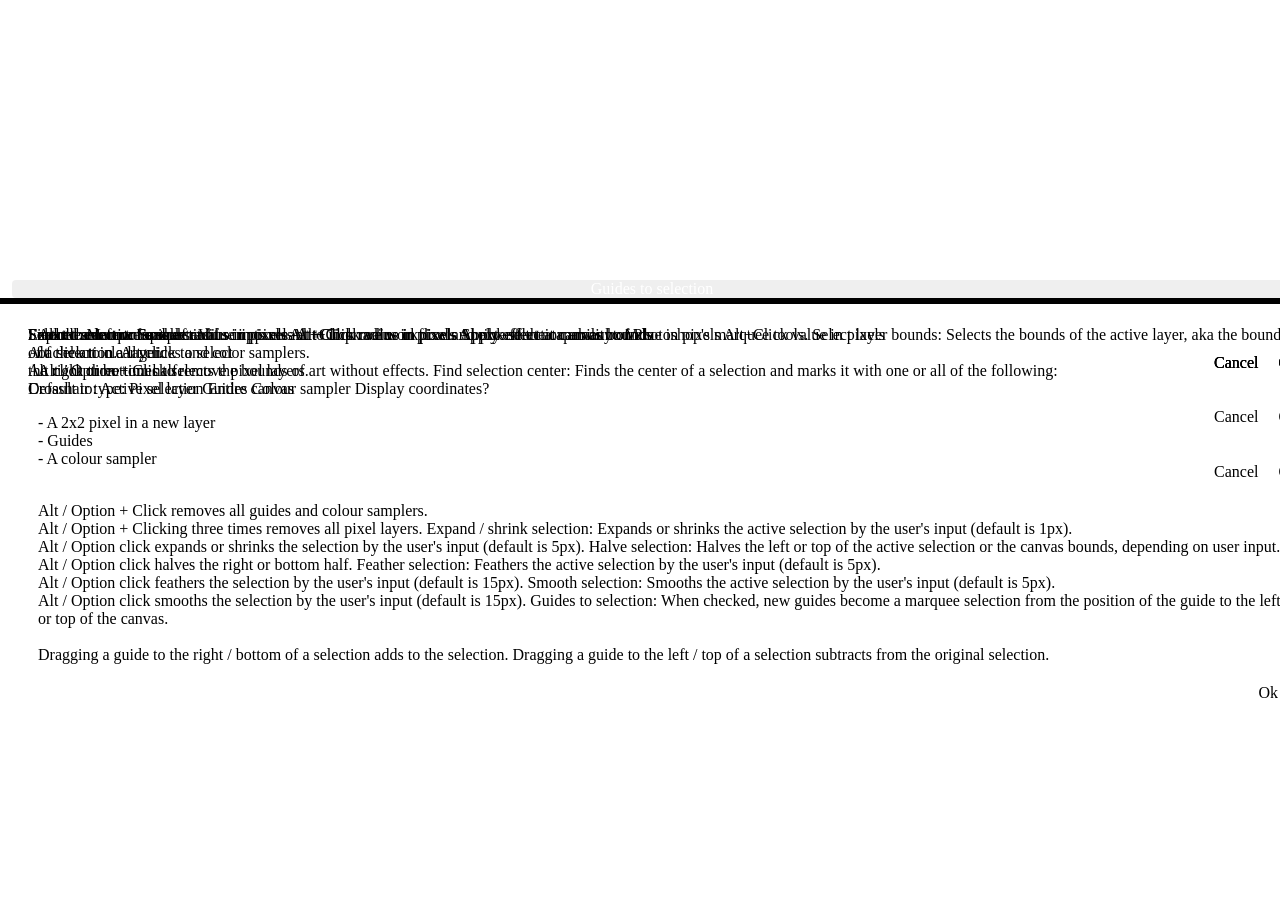
<file: marqweee/index.html>
<!--  Written by Jon Westwood for Mahi Gaming BC Studio
  
      Requires Photoshop 22.5.0 minimum

      Current issues:
        when top guide is drawn immediately after bottom guide selection, 
        it selects bounds from the canvas' bottom instead of the top 
-->


<!DOCTYPE html>
<html>
<head>
    <script src="main.js"></script> 
    <link rel="stylesheet" href="style.css">
</head>

<style>
  .optionsFooter {
    display: flex;
    justify-content: flex-end;
  };
  sp-field-group {
    display: flex; 
    flex-direction: column; 
    margin-left: 10px;
  };
</style>

<body>

  <sp-body>
    <div class="wrapper" id="mainContent">

      <!--Select layer bounds-->
      <div></div>
      <sp-label>Select layer bounds</sp-label>
      <sp-action-group style="display: flex; justify-content: space-between;">
        <sp-action-button label="Edit" id="selectLayerBounds" title="Selects the bounds of art within the layer. Alt+click selects the bounds without effects">
          <div slot="icon" class="icon" id="SelectLayerBounds">
            <svg id="a" xmlns="http://www.w3.org/2000/svg" viewBox="0 0 1000 1000"><polygon points="998 998 863 998 863 928 928 928 928 863 998 863 998 998"  /><path d="M745.9,998h-187.35v-70h187.35v70ZM441.45,998h-187.35v-70h187.35v70Z"  /><polygon points="137 998 2 998 2 863 72 863 72 928 137 928 137 998"  /><path d="M72,745.9H2v-187.35h70v187.35ZM72,441.45H2v-187.36h70v187.36Z"  /><polygon points="72 137 2 137 2 2 137 2 137 72 72 72 72 137"  /><path d="M745.9,72h-187.36V2h187.36v70ZM441.45,72h-187.35V2h187.35v70Z"  /><polygon points="998 137 928 137 928 72 863 72 863 2 998 2 998 137"  /><path d="M998,745.9h-70v-187.36h70v187.36ZM998,441.45h-70v-187.35h70v187.35Z"  /><path d="M490.48,804.39c-35.99,0-71.59-7.53-104.3-22.72-66.68-30.97-112.6-90-125.97-161.94-7.51-40.39-.95-82.91,18.46-119.73,18.66-35.39,47.93-63.7,82.43-79.71,32.35-15.01,67.3-18.42,101.07-9.86,36.84,9.34,70.19,32.02,99.1,67.41l-46.46,37.96c-37.92-46.4-84.74-61.38-128.46-41.09-48.32,22.42-77.19,80.05-67.15,134.05,9.92,53.38,42.68,95.46,92.25,118.48,56.43,26.21,124.65,22.21,182.48-10.71,56.31-32.05,96.76-84.11,113.92-146.58,17.15-62.48,8.95-127.89-23.1-184.2-31.74-55.77-82.92-95.1-144.09-110.75-60.98-15.6-125.87-6.37-182.72,26l-29.68-52.14c70.44-40.09,151.15-51.45,227.27-31.98,77.09,19.72,141.5,69.15,181.36,139.2,39.98,70.23,50.21,151.83,28.81,229.76-21.4,77.93-71.86,142.87-142.09,182.84-41.66,23.71-87.71,35.7-133.13,35.71Z"  />
            </svg>
          </div>

        </sp-action-button>  
          <div>
            <sp-action-button label="Edit" quiet variant="secondary" id="o_infoButton"  title="About">
              <div slot="icon" class="icon">
                <svg style="fill: currentColor;" id="a" xmlns="http://www.w3.org/2000/svg" viewBox="0 0 18 18"><path d="M9,1C4.58,1,1,4.58,1,9s3.58,8,8,8,8-3.58,8-8S13.42,1,9,1ZM8.85,3.15c.75-.04,1.39.53,1.43,1.28,0,.04,0,.09,0,.13.06.73-.49,1.37-1.22,1.43-.07,0-.14,0-.21,0-.75.05-1.39-.52-1.43-1.27,0-.05,0-.11,0-.16-.03-.75.55-1.38,1.3-1.41h0s.09,0,.13,0ZM11,13.5c0,.28-.22.5-.5.5h-3c-.28,0-.5-.22-.5-.5v-1c0-.28.22-.5.5-.5h.5v-3h-.5c-.28,0-.5-.22-.5-.5v-1c0-.28.22-.5.5-.5h2c.28,0,.5.22.5.5v4.5h.5c.28,0,.5.22.5.5v1Z"/>
                </svg>
              </div>
            </sp-action-button>
          </div>
      </sp-action-group>

      <!--Find selection center-->
      <sp-label>Find selection center</sp-label>
      <sp-action-group style="display: flex; justify-content: space-between;">
        <sp-action-button label="Edit" id="FindCenter" title="Finds the selection center. Alt+Click to clear guides & color samplers">
          <div slot="icon" class="icon">
            <svg id="a" xmlns="http://www.w3.org/2000/svg" viewBox="0 0 1000 1000"><polygon points="1003 1002 868 1002 868 932 933 932 933 867 1003 867 1003 1002"  /><path d="M750.9,1002h-187.35v-70h187.35v70ZM446.45,1002h-187.36v-70h187.36v70Z"  /><polygon points="142 1002 7 1002 7 867 77 867 77 932 142 932 142 1002"  /><path d="M77,749.9H7v-187.35h70v187.35ZM77,445.45H7v-187.36h70v187.36Z"  /><polygon points="77 141 7 141 7 6 142 6 142 76 77 76 77 141"  /><path d="M750.9,76h-187.36V6h187.36v70ZM446.45,76h-187.35V6h187.35v70Z"  /><polygon points="1003 141 933 141 933 76 868 76 868 6 1003 6 1003 141"  /><path d="M1003,749.9h-70v-187.36h70v187.36ZM1003,445.45h-70v-187.35h70v187.35Z"  /><rect x="470" y="650.38" width="60" height="129.62"  /><rect x="470" y="228" width="60" height="134.21"  /><rect x="224" y="470" width="133" height="60"  /><rect x="645.03" y="470" width="130.97" height="60"  /><path d="M500.5,678c-95.67,0-173.5-77.83-173.5-173.5s77.83-173.5,173.5-173.5,173.5,77.83,173.5,173.5-77.83,173.5-173.5,173.5ZM500.5,391c-62.58,0-113.5,50.92-113.5,113.5s50.92,113.5,113.5,113.5,113.5-50.92,113.5-113.5-50.92-113.5-113.5-113.5Z"  />
            </svg>
          </div>
        </sp-action-button>

        
        <sp-action-button label="Edit" id="o_findCenterButton" title="Options">
          <div slot="icon" class="icon">
            <svg id="k" xmlns="http://www.w3.org/2000/svg" viewBox="0 0 1000 1000"><path d="M747,321.18H253c-19.33,0-35-15.67-35-35s15.67-35,35-35h494c19.33,0,35,15.67,35,35s-15.67,35-35,35Z" /><path d="M747,750.82H253c-19.33,0-35-15.67-35-35s15.67-35,35-35h494c19.33,0,35,15.67,35,35s-15.67,35-35,35Z" /><path d="M747,535.2H253c-19.33,0-35-15.67-35-35s15.67-35,35-35h494c19.33,0,35,15.67,35,35s-15.67,35-35,35Z" />
            </svg>
          </div>
        </sp-action-button>
      </sp-action-group>

      <!--Expand / shrink selection-->
      <sp-label>Expand / shrink selection</sp-label>
      <div>
        <sp-action-group style="display: flex; justify-content: space-between;">
          <div>
            <sp-action-button label="Edit" id="expandSelection" title="Expands a selection. Alt+click to expand by alt amount">
              <div slot="icon" class="icon">
                <svg id="a" xmlns="http://www.w3.org/2000/svg" viewBox="0 0 1000 1000"><polygon points="999 999 869 999 869 939 939 939 939 869 999 869 999 999"  /><path d="M749.97,999h-190.45v-60h190.45v60ZM440.48,999h-190.45v-60h190.45v60Z"  /><polygon points="131 999 1 999 1 869 61 869 61 939 131 939 131 999"  /><path d="M61,749.97H1v-190.45h60v190.45ZM61,440.48H1v-190.45h60v190.45Z"  /><polygon points="61 131 1 131 1 1 131 1 131 61 61 61 61 131"  /><path d="M749.97,61h-190.45V1h190.45v60ZM440.48,61h-190.45V1h190.45v60Z"  /><polygon points="999 131 939 131 939 61 869 61 869 1 999 1 999 131"  /><path d="M999,749.97h-60v-190.45h60v190.45ZM999,440.48h-60v-190.45h60v190.45Z"  /><path d="M619,649c0-16.57,13.43-30,30-30h0c16.57,0,30,13.43,30,30h0c0,16.57-13.43,30-30,30h0c-16.57,0-30-13.43-30-30ZM519,649c0-16.57,13.43-30,30-30h0c16.57,0,30,13.43,30,30h0c0,16.57-13.43,30-30,30h0c-16.57,0-30-13.43-30-30ZM419,649c0-16.57,13.43-30,30-30h0c16.57,0,30,13.43,30,30h0c0,16.57-13.43,30-30,30h0c-16.57,0-30-13.43-30-30ZM321,647c0-16.57,13.43-30,30-30h0c16.57,0,30,13.43,30,30h0c0,16.57-13.43,30-30,30h0c-16.57,0-30-13.43-30-30ZM619,557c0-16.57,13.43-30,30-30h0c16.57,0,30,13.43,30,30h0c0,16.57-13.43,30-30,30h0c-16.57,0-30-13.43-30-30ZM321,547c0-16.57,13.43-30,30-30h0c16.57,0,30,13.43,30,30h0c0,16.57-13.43,30-30,30h0c-16.57,0-30-13.43-30-30ZM619,457c0-16.57,13.43-30,30-30h0c16.57,0,30,13.43,30,30h0c0,16.57-13.43,30-30,30h0c-16.57,0-30-13.43-30-30ZM321,447c0-16.57,13.43-30,30-30h0c16.57,0,30,13.43,30,30h0c0,16.57-13.43,30-30,30h0c-16.57,0-30-13.43-30-30ZM619,357c0-16.57,13.43-30,30-30h0c16.57,0,30,13.43,30,30h0c0,16.57-13.43,30-30,30h0c-16.57,0-30-13.43-30-30ZM525,351c0-16.57,13.43-30,30-30h0c16.57,0,30,13.43,30,30h0c0,16.57-13.43,30-30,30h0c-16.57,0-30-13.43-30-30ZM425,351c0-16.57,13.43-30,30-30h0c16.57,0,30,13.43,30,30h0c0,16.57-13.43,30-30,30h0c-16.57,0-30-13.43-30-30ZM325,351c0-16.57,13.43-30,30-30h0c16.57,0,30,13.43,30,30h0c0,16.57-13.43,30-30,30h0c-16.57,0-30-13.43-30-30Z"  /><path d="M212.23,816.23c-7.68,0-15.36-2.93-21.21-8.79-5.86-5.86-8.79-13.54-8.79-21.21s2.93-15.36,8.79-21.21l143-143c11.71-11.72,30.71-11.72,42.43,0,5.86,5.86,8.79,13.54,8.79,21.21s-2.93,15.36-8.79,21.21l-143,143c-5.86,5.86-13.54,8.79-21.21,8.79Z"  /><rect x="167.54" y="772.47" width="185.2" height="60"  /><rect x="166.53" y="647" width="60" height="185.46"  /><path d="M646.55,387.47c-7.68,0-15.36-2.93-21.21-8.79-5.86-5.86-8.79-13.54-8.79-21.21s2.93-15.36,8.79-21.21l143-143c11.71-11.72,30.71-11.72,42.43,0,5.86,5.86,8.79,13.54,8.79,21.21s-2.93,15.36-8.79,21.21l-143,143c-5.86,5.86-13.54,8.79-21.21,8.79Z"  /><rect x="649.04" y="168.23" width="185.2" height="60"  /><rect x="775.25" y="168.24" width="60" height="185.46"  /><path d="M186.01,211.69c0-7.68,2.93-15.36,8.79-21.21,5.86-5.86,13.54-8.79,21.21-8.79s15.36,2.93,21.21,8.79l143,143c11.72,11.71,11.72,30.71,0,42.43-5.86,5.86-13.54,8.79-21.21,8.79s-15.36-2.93-21.21-8.79l-143-143c-5.86-5.86-8.79-13.54-8.79-21.21Z"  /><rect x="169.77" y="167" width="60" height="185.2"  /><rect x="169.78" y="165.99" width="185.46" height="60"  /><path d="M614.77,646.01c0-7.68,2.93-15.36,8.79-21.21,5.86-5.86,13.54-8.79,21.21-8.79s15.36,2.93,21.21,8.79l143,143c11.72,11.71,11.72,30.71,0,42.43-5.86,5.86-13.54,8.79-21.21,8.79s-15.36-2.93-21.21-8.79l-143-143c-5.86-5.86-8.79-13.54-8.79-21.21Z"  /><rect x="774.01" y="648.5" width="60" height="185.2"  /><rect x="648.54" y="774.71" width="185.46" height="60"  />
                </svg>
              </div>
            </sp-action-button>

            <sp-action-button label="Edit" id="shrinkSelection">
              <div slot="icon" class="icon" title="Shrinks a selection. Alt+click to shrink by alt amount">
                <svg id="a" xmlns="http://www.w3.org/2000/svg" viewBox="0 0 1000 1000"><path d="M969,999c-.49,0-.99-.01-1.48-.04-.49-.02-.98-.06-1.47-.11s-.98-.11-1.46-.18c-.49-.07-.97-.16-1.45-.26-.48-.09-.96-.2-1.44-.32-.47-.12-.95-.25-1.41-.4-.47-.14-.94-.29-1.4-.46-.45-.16-.92-.34-1.37-.53-.45-.18-.9-.38-1.34-.59-.44-.21-.88-.43-1.31-.66-.43-.23-.86-.47-1.28-.72s-.84-.52-1.24-.79c-.41-.27-.82-.55-1.21-.84s-.78-.59-1.16-.9c-.38-.31-.76-.64-1.12-.97-.37-.32-.73-.67-1.07-1.02-.35-.34-.69-.7-1.02-1.07-.33-.36-.65-.74-.96-1.12-.31-.37-.62-.77-.91-1.16-.29-.39-.57-.8-.84-1.21-.27-.4-.54-.82-.79-1.24-.25-.42-.49-.85-.72-1.28-.23-.43-.45-.87-.66-1.31-.2-.44-.4-.89-.59-1.34s-.37-.92-.53-1.37c-.17-.46-.32-.93-.46-1.4-.15-.46-.28-.94-.4-1.41-.12-.48-.23-.96-.32-1.44-.1-.48-.19-.96-.26-1.45-.07-.48-.13-.97-.18-1.46-.05-.49-.09-.98-.11-1.47-.03-.49-.04-.99-.04-1.48s0-.99.04-1.48c.02-.49.06-.98.11-1.47.05-.49.11-.98.18-1.46.07-.48.16-.97.26-1.45.09-.48.2-.96.32-1.44.12-.47.25-.94.4-1.41.14-.47.29-.94.46-1.39.16-.46.34-.92.53-1.37.18-.45.38-.91.59-1.35s.43-.88.66-1.31c.23-.43.47-.86.72-1.28s.52-.84.79-1.24c.27-.41.55-.81.84-1.21.29-.39.6-.78.9-1.16.32-.38.64-.76.97-1.12.33-.36.67-.73,1.02-1.07.34-.35.7-.69,1.07-1.02.36-.33.74-.65,1.12-.96.38-.31.77-.62,1.16-.91s.8-.57,1.21-.84c.4-.27.82-.54,1.24-.79.42-.24.85-.49,1.28-.72.43-.23.87-.45,1.31-.66.44-.2.89-.4,1.34-.59.45-.19.92-.36,1.37-.53.46-.16.93-.32,1.4-.46.46-.14.94-.28,1.41-.4.48-.12.96-.23,1.44-.32.48-.1.96-.18,1.45-.26.48-.07.97-.13,1.46-.18.49-.05.98-.09,1.47-.11.98-.05,1.98-.05,2.96,0,.49.02.98.06,1.47.11.49.05.98.11,1.46.18.48.08.97.16,1.45.26.48.09.96.2,1.43.32.48.12.95.26,1.42.4.47.14.93.3,1.39.46.46.17.92.34,1.37.53.45.19.9.39,1.35.59.44.21.88.43,1.31.66.43.23.86.48,1.28.72.42.25.84.52,1.24.79.41.27.81.55,1.21.84.39.29.78.6,1.16.91.38.31.76.63,1.12.96s.73.67,1.07,1.02c.35.34.69.71,1.02,1.07.33.36.65.74.96,1.12.31.38.62.77.91,1.16.29.4.57.8.84,1.21.27.4.54.82.79,1.24s.49.85.72,1.28c.23.43.45.87.66,1.31.2.44.4.9.59,1.35.19.45.37.91.53,1.37.16.45.32.92.46,1.39.14.47.28.94.4,1.41.12.48.23.96.32,1.44.1.48.18.97.26,1.45.07.48.13.97.18,1.46s.09.98.11,1.47c.03.49.04.99.04,1.48s0,.99-.04,1.48c-.02.49-.06.98-.11,1.47-.05.49-.11.98-.18,1.46-.08.49-.16.97-.26,1.45-.09.48-.2.96-.32,1.44-.12.47-.26.95-.4,1.41-.14.47-.3.94-.46,1.4-.16.45-.34.92-.53,1.37-.19.45-.39.9-.59,1.34-.21.44-.43.88-.66,1.31-.23.43-.47.86-.72,1.28-.25.42-.52.84-.79,1.24-.27.41-.55.82-.84,1.21-.29.39-.6.79-.91,1.16-.31.38-.63.76-.96,1.12-.33.37-.67.73-1.02,1.07-.34.35-.71.7-1.07,1.02-.36.33-.74.66-1.12.97-.38.31-.77.61-1.16.9-.4.29-.8.57-1.21.84-.4.27-.82.54-1.24.79s-.85.49-1.28.72c-.43.23-.87.45-1.31.66-.45.21-.9.41-1.35.59-.45.19-.91.37-1.37.53-.46.17-.92.32-1.39.46-.47.15-.94.28-1.42.4-.47.12-.95.23-1.43.32-.48.1-.97.19-1.45.26-.48.07-.97.13-1.46.18-.49.05-.98.09-1.47.11-.49.03-.99.04-1.48.04Z"  /><path d="M821.75,969c0-16.57,13.43-30,30-30h0c16.57,0,30,13.43,30,30h0c0,16.57-13.43,30-30,30h0c-16.57,0-30-13.43-30-30ZM704.5,969c0-16.57,13.43-30,30-30h0c16.57,0,30,13.43,30,30h0c0,16.57-13.43,30-30,30h0c-16.57,0-30-13.43-30-30ZM587.25,969c0-16.57,13.43-30,30-30h0c16.57,0,30,13.43,30,30h0c0,16.57-13.43,30-30,30h0c-16.57,0-30-13.43-30-30ZM470,969c0-16.57,13.43-30,30-30h0c16.57,0,30,13.43,30,30h0c0,16.57-13.43,30-30,30h0c-16.57,0-30-13.43-30-30ZM352.75,969c0-16.57,13.43-30,30-30h0c16.57,0,30,13.43,30,30h0c0,16.57-13.43,30-30,30h0c-16.57,0-30-13.43-30-30ZM235.5,969c0-16.57,13.43-30,30-30h0c16.57,0,30,13.43,30,30h0c0,16.57-13.43,30-30,30h0c-16.57,0-30-13.43-30-30ZM118.25,969c0-16.57,13.43-30,30-30h0c16.57,0,30,13.43,30,30h0c0,16.57-13.43,30-30,30h0c-16.57,0-30-13.43-30-30Z"  /><path d="M31,999c-.49,0-.99-.01-1.48-.04-.49-.02-.98-.06-1.47-.11s-.98-.11-1.46-.18c-.48-.07-.97-.16-1.45-.26-.48-.09-.96-.2-1.44-.32-.47-.12-.94-.25-1.41-.4-.47-.14-.94-.29-1.39-.46-.46-.16-.92-.34-1.37-.53-.45-.18-.91-.38-1.35-.59-.44-.21-.88-.43-1.31-.66-.43-.23-.86-.47-1.28-.72s-.84-.52-1.24-.79c-.41-.27-.82-.55-1.21-.84s-.78-.59-1.16-.9c-.38-.31-.76-.64-1.12-.97-.37-.32-.73-.67-1.07-1.02-.35-.34-.69-.7-1.02-1.07-.33-.36-.65-.74-.96-1.12-.31-.37-.62-.77-.91-1.16-.29-.39-.57-.8-.84-1.21-.27-.4-.54-.82-.79-1.24-.25-.42-.49-.85-.72-1.28-.23-.43-.45-.87-.66-1.31-.2-.44-.4-.89-.59-1.34s-.36-.92-.53-1.37c-.16-.46-.32-.93-.46-1.4-.14-.46-.28-.94-.4-1.41-.12-.48-.22-.96-.32-1.44-.1-.48-.18-.96-.26-1.45-.07-.48-.13-.97-.18-1.46-.05-.49-.09-.98-.11-1.47-.03-.49-.04-.99-.04-1.48s0-.99.04-1.48c.02-.49.06-.98.11-1.47.05-.49.11-.98.18-1.46.08-.48.16-.97.26-1.45.09-.48.2-.96.32-1.44.12-.47.25-.94.4-1.41.14-.47.3-.94.46-1.39.16-.46.34-.92.53-1.37.18-.45.38-.91.59-1.35s.43-.88.66-1.31c.23-.43.47-.86.72-1.28s.52-.84.79-1.24c.27-.41.55-.81.84-1.21.29-.39.59-.78.9-1.16s.64-.76.97-1.12c.33-.36.67-.73,1.01-1.07s.71-.69,1.08-1.02c.36-.33.74-.65,1.12-.96.37-.31.77-.62,1.16-.91s.8-.57,1.21-.84c.4-.27.82-.54,1.24-.79.42-.24.85-.49,1.28-.72.43-.23.87-.45,1.31-.66.44-.2.89-.4,1.34-.59.45-.19.92-.36,1.37-.53.46-.16.93-.32,1.4-.46.46-.14.94-.28,1.41-.4.48-.12.96-.23,1.44-.32.48-.1.97-.18,1.45-.26.48-.07.97-.13,1.46-.18.49-.05.98-.09,1.47-.11.98-.05,1.98-.05,2.96,0,.49.02.98.06,1.47.11.49.05.98.11,1.46.18.49.08.97.16,1.45.26.48.09.96.2,1.44.32.47.12.94.26,1.41.4.47.14.94.3,1.4.46.45.17.91.34,1.37.53.45.19.9.39,1.34.59.44.21.88.43,1.31.66.43.23.86.48,1.28.72.42.25.84.52,1.24.79.41.27.82.55,1.21.84.39.29.79.6,1.16.91.38.31.76.63,1.12.96.37.33.73.67,1.07,1.02.35.34.69.71,1.02,1.07.33.36.66.74.97,1.12.31.38.61.77.9,1.16.29.4.57.8.84,1.21.27.4.54.82.79,1.24s.49.85.72,1.28c.23.43.45.87.66,1.31.2.44.41.9.59,1.35.19.45.36.91.53,1.37.16.45.32.92.46,1.39.14.47.28.94.4,1.41.12.48.22.96.32,1.44.1.48.18.97.26,1.45.07.48.13.97.18,1.46s.09.98.11,1.47c.03.49.04.99.04,1.48s0,.99-.04,1.48c-.02.49-.06.98-.11,1.47-.05.49-.11.98-.18,1.46-.08.49-.16.97-.26,1.45-.1.48-.21.96-.32,1.44-.12.47-.26.95-.4,1.41-.14.47-.3.94-.46,1.4-.17.45-.34.92-.53,1.37-.19.45-.39.9-.59,1.34-.21.44-.43.88-.66,1.31-.23.43-.48.86-.72,1.28-.25.42-.52.84-.79,1.24-.27.41-.55.82-.84,1.21-.29.39-.6.79-.91,1.16-.31.38-.63.76-.96,1.12-.33.37-.67.73-1.02,1.07-.35.35-.71.7-1.07,1.02-.36.33-.74.66-1.12.97-.38.31-.77.61-1.16.9-.4.29-.8.57-1.21.84-.4.27-.82.54-1.24.79s-.85.49-1.28.72c-.43.23-.87.45-1.31.66-.44.21-.9.41-1.35.59-.45.19-.91.37-1.37.53-.45.17-.92.32-1.39.46-.47.15-.94.28-1.41.4-.48.12-.96.23-1.44.32-.48.1-.96.19-1.45.26-.48.07-.97.13-1.46.18-.49.05-.98.09-1.47.11-.49.03-.99.04-1.48.04Z"  /><path d="M1,851.75c0-16.57,13.43-30,30-30h0c16.57,0,30,13.43,30,30h0c0,16.57-13.43,30-30,30h0c-16.57,0-30-13.43-30-30ZM1,734.5c0-16.57,13.43-30,30-30h0c16.57,0,30,13.43,30,30h0c0,16.57-13.43,30-30,30h0c-16.57,0-30-13.43-30-30ZM1,617.25c0-16.57,13.43-30,30-30h0c16.57,0,30,13.43,30,30h0c0,16.57-13.43,30-30,30h0c-16.57,0-30-13.43-30-30ZM1,500c0-16.57,13.43-30,30-30h0c16.57,0,30,13.43,30,30h0c0,16.57-13.43,30-30,30h0c-16.57,0-30-13.43-30-30ZM1,382.75c0-16.57,13.43-30,30-30h0c16.57,0,30,13.43,30,30h0c0,16.57-13.43,30-30,30h0c-16.57,0-30-13.43-30-30ZM1,265.5c0-16.57,13.43-30,30-30h0c16.57,0,30,13.43,30,30h0c0,16.57-13.43,30-30,30h0c-16.57,0-30-13.43-30-30ZM1,148.25c0-16.57,13.43-30,30-30h0c16.57,0,30,13.43,30,30h0c0,16.57-13.43,30-30,30h0c-16.57,0-30-13.43-30-30Z"  /><path d="M31,61c-.49,0-.99,0-1.48-.04-.49-.02-.98-.06-1.47-.11s-.98-.11-1.46-.18c-.48-.07-.97-.16-1.45-.26-.48-.09-.96-.2-1.43-.32-.48-.12-.95-.25-1.42-.4-.47-.14-.93-.29-1.39-.46-.46-.16-.92-.34-1.37-.53-.45-.18-.91-.38-1.35-.59-.44-.21-.88-.43-1.31-.66-.43-.23-.86-.47-1.28-.72s-.84-.52-1.24-.79c-.41-.27-.82-.55-1.21-.84s-.78-.6-1.16-.9c-.38-.32-.76-.64-1.12-.97-.37-.33-.73-.67-1.07-1.02-.35-.34-.69-.7-1.02-1.07-.33-.36-.65-.74-.96-1.12-.31-.38-.62-.77-.91-1.16-.29-.39-.57-.8-.84-1.21-.27-.4-.54-.82-.79-1.24s-.49-.85-.72-1.28c-.23-.43-.45-.87-.66-1.31-.2-.44-.41-.9-.59-1.35-.19-.45-.37-.91-.53-1.37-.16-.45-.32-.92-.46-1.39-.15-.47-.28-.94-.4-1.42-.12-.47-.23-.95-.32-1.43-.1-.48-.19-.97-.26-1.45-.07-.48-.13-.97-.18-1.46-.05-.49-.09-.98-.11-1.47-.03-.49-.04-.99-.04-1.48s0-.99.04-1.48c.02-.49.06-.98.11-1.47.05-.49.11-.98.18-1.46.07-.48.16-.97.26-1.45.09-.48.2-.96.32-1.44.12-.47.25-.94.4-1.41.14-.47.29-.94.46-1.39.16-.46.34-.92.53-1.37.18-.45.38-.91.59-1.35.21-.44.43-.88.66-1.31.23-.43.47-.86.72-1.28s.52-.84.79-1.24c.27-.41.55-.82.84-1.21s.6-.78.9-1.16c.31-.38.64-.76.97-1.12.33-.37.67-.73,1.02-1.07.34-.35.7-.69,1.07-1.02.36-.33.74-.65,1.12-.97.38-.3.77-.61,1.16-.9s.8-.57,1.21-.84c.4-.27.82-.54,1.24-.79s.85-.49,1.28-.72c.43-.23.87-.45,1.31-.66.44-.2.89-.4,1.34-.59.46-.19.92-.37,1.38-.53.45-.17.92-.32,1.39-.46.47-.15.94-.28,1.41-.4.48-.12.96-.23,1.44-.32.48-.1.97-.19,1.45-.26.48-.07.97-.13,1.46-.18.49-.05.98-.09,1.47-.11.98-.05,1.98-.05,2.96,0,.49.02.98.06,1.47.11.49.05.98.11,1.46.18.49.07.97.16,1.45.26.48.09.96.2,1.44.32.47.12.94.25,1.41.4.47.14.94.29,1.4.46.45.16.91.34,1.37.53.45.19.9.39,1.34.59.44.21.88.43,1.31.66.43.23.86.47,1.28.72s.84.52,1.24.79c.41.27.82.55,1.21.84.39.29.79.6,1.16.9.38.32.76.64,1.12.97.37.33.73.67,1.07,1.02.35.34.69.7,1.02,1.07.33.36.66.74.97,1.12.3.38.61.77.9,1.16s.57.8.84,1.21c.27.4.54.82.79,1.24s.49.85.72,1.28c.23.43.45.87.66,1.31.2.44.4.9.59,1.35.19.45.36.91.53,1.37.16.45.32.92.46,1.39.14.47.28.94.4,1.41.12.48.22.96.32,1.44.1.48.18.97.26,1.45.07.48.13.97.18,1.46s.09.98.11,1.47c.03.49.04.99.04,1.48s0,.99-.04,1.48c-.02.49-.06.98-.11,1.47-.05.49-.11.98-.18,1.46-.08.48-.16.97-.26,1.45-.1.48-.2.96-.32,1.43-.12.48-.26.95-.4,1.42-.14.47-.3.94-.46,1.39-.17.46-.34.92-.53,1.37-.19.45-.39.91-.59,1.35-.21.44-.43.88-.66,1.31-.23.43-.47.86-.72,1.28s-.52.84-.79,1.24c-.27.41-.55.82-.84,1.21-.29.39-.6.78-.91,1.16-.31.38-.63.76-.96,1.12-.33.37-.67.73-1.02,1.07-.35.35-.71.69-1.07,1.02s-.74.65-1.12.97c-.38.3-.77.61-1.16.9-.39.29-.8.57-1.21.84-.4.27-.82.54-1.24.79s-.85.49-1.28.72c-.43.23-.87.45-1.31.66-.44.21-.9.41-1.35.59-.45.19-.91.37-1.36.53-.46.17-.93.32-1.4.46-.47.15-.94.28-1.41.4-.48.12-.96.23-1.44.32-.48.1-.96.19-1.45.26-.48.07-.97.13-1.46.18-.49.05-.98.09-1.47.11-.49.03-.99.04-1.48.04Z"  /><path d="M821.75,31c0-16.57,13.43-30,30-30h0c16.57,0,30,13.43,30,30h0c0,16.57-13.43,30-30,30h0c-16.57,0-30-13.43-30-30ZM704.5,31c0-16.57,13.43-30,30-30h0c16.57,0,30,13.43,30,30h0c0,16.57-13.43,30-30,30h0c-16.57,0-30-13.43-30-30ZM587.25,31c0-16.57,13.43-30,30-30h0c16.57,0,30,13.43,30,30h0c0,16.57-13.43,30-30,30h0c-16.57,0-30-13.43-30-30ZM470,31c0-16.57,13.43-30,30-30h0c16.57,0,30,13.43,30,30h0c0,16.57-13.43,30-30,30h0c-16.57,0-30-13.43-30-30ZM352.75,31c0-16.57,13.43-30,30-30h0c16.57,0,30,13.43,30,30h0c0,16.57-13.43,30-30,30h0c-16.57,0-30-13.43-30-30ZM235.5,31c0-16.57,13.43-30,30-30h0c16.57,0,30,13.43,30,30h0c0,16.57-13.43,30-30,30h0c-16.57,0-30-13.43-30-30ZM118.25,31c0-16.57,13.43-30,30-30h0c16.57,0,30,13.43,30,30h0c0,16.57-13.43,30-30,30h0c-16.57,0-30-13.43-30-30Z"  /><path d="M969,61c-.49,0-.99,0-1.48-.04-.49-.02-.98-.06-1.47-.11s-.98-.11-1.46-.18c-.48-.07-.97-.16-1.45-.26-.48-.09-.96-.2-1.44-.32-.47-.12-.94-.25-1.41-.4-.47-.14-.94-.29-1.39-.46-.46-.16-.92-.34-1.37-.53-.45-.18-.91-.38-1.35-.59-.44-.21-.88-.43-1.31-.66-.43-.23-.86-.47-1.28-.72s-.84-.52-1.24-.79c-.41-.27-.81-.55-1.21-.84-.39-.29-.78-.6-1.16-.9-.38-.32-.76-.64-1.12-.97-.36-.33-.73-.67-1.07-1.02-.35-.34-.69-.7-1.02-1.07-.33-.36-.65-.74-.96-1.12-.31-.38-.62-.77-.91-1.16-.29-.39-.57-.8-.84-1.21-.27-.4-.54-.82-.79-1.24s-.49-.85-.72-1.28c-.23-.43-.45-.87-.66-1.31-.21-.44-.41-.9-.59-1.35-.19-.45-.37-.91-.53-1.37-.17-.45-.32-.92-.46-1.39-.15-.47-.28-.94-.4-1.42-.12-.47-.23-.95-.32-1.43-.1-.48-.19-.97-.26-1.45-.07-.48-.13-.97-.18-1.46-.05-.49-.09-.98-.11-1.47-.03-.49-.04-.99-.04-1.48s0-.99.04-1.48c.02-.49.06-.98.11-1.47.05-.49.11-.98.18-1.46.07-.48.16-.97.26-1.45.09-.48.2-.96.32-1.44.12-.47.25-.94.4-1.41.14-.47.29-.94.46-1.39.16-.46.34-.92.53-1.37.18-.45.38-.91.59-1.35.21-.44.43-.88.66-1.31.23-.43.47-.86.72-1.28s.52-.84.79-1.24c.27-.41.55-.82.84-1.21s.6-.78.9-1.16c.32-.38.64-.76.97-1.12.33-.37.67-.73,1.02-1.07.34-.35.7-.69,1.07-1.02.36-.33.74-.65,1.12-.97.38-.3.77-.61,1.16-.9s.8-.57,1.21-.84c.4-.27.82-.54,1.24-.79s.85-.49,1.28-.72c.43-.23.87-.45,1.31-.66.44-.2.9-.4,1.35-.59.45-.19.91-.37,1.37-.53.45-.17.92-.32,1.39-.46.47-.15.94-.28,1.41-.4.48-.12.96-.23,1.44-.32.48-.1.97-.19,1.45-.26.48-.07.97-.13,1.46-.18.49-.05.98-.09,1.47-.11.98-.05,1.98-.05,2.96,0,.49.02.98.06,1.47.11.49.05.98.11,1.46.18.48.07.97.16,1.45.26.48.09.96.2,1.43.32.48.12.95.25,1.42.4.47.14.94.29,1.39.46.46.16.92.34,1.37.53s.91.39,1.35.59c.44.21.88.43,1.31.66.43.23.86.47,1.28.72s.84.52,1.24.79c.41.27.82.55,1.21.84.39.29.78.6,1.16.9.38.32.76.64,1.12.97.37.33.73.67,1.07,1.02.35.34.69.7,1.02,1.07.33.36.66.74.97,1.12.3.38.61.77.9,1.16s.57.8.84,1.21c.27.4.54.82.79,1.24s.49.85.72,1.28c.23.43.45.87.66,1.31.21.44.41.9.59,1.35.19.45.37.91.53,1.37.17.45.32.92.46,1.39.15.47.28.94.4,1.41.12.48.23.96.32,1.44.1.48.19.97.26,1.45.07.48.13.97.18,1.46s.09.98.11,1.47c.03.49.04.99.04,1.48s0,.99-.04,1.48c-.02.49-.06.98-.11,1.47-.05.49-.11.98-.18,1.46-.07.48-.16.97-.26,1.45-.09.48-.2.96-.32,1.43-.12.48-.26.95-.4,1.42-.14.47-.29.94-.46,1.39-.16.46-.34.92-.53,1.37-.19.45-.39.91-.59,1.35-.21.44-.43.88-.66,1.31-.23.43-.47.86-.72,1.28s-.52.84-.79,1.24c-.27.41-.55.82-.84,1.21-.29.39-.6.78-.9,1.16-.32.38-.64.76-.97,1.12-.33.37-.67.73-1.02,1.07-.34.35-.7.69-1.07,1.02-.36.33-.74.65-1.12.97-.38.3-.77.61-1.16.9-.39.29-.8.57-1.21.84-.4.27-.82.54-1.24.79s-.85.49-1.28.72c-.43.23-.87.45-1.31.66-.44.21-.9.41-1.35.59-.45.19-.91.37-1.37.53-.45.17-.92.32-1.39.46-.47.15-.94.28-1.42.4-.47.12-.95.23-1.43.32-.48.1-.97.19-1.45.26-.48.07-.97.13-1.46.18-.49.05-.98.09-1.47.11-.49.03-.99.04-1.48.04Z"  /><path d="M939,851.75c0-16.57,13.43-30,30-30h0c16.57,0,30,13.43,30,30h0c0,16.57-13.43,30-30,30h0c-16.57,0-30-13.43-30-30ZM939,734.5c0-16.57,13.43-30,30-30h0c16.57,0,30,13.43,30,30h0c0,16.57-13.43,30-30,30h0c-16.57,0-30-13.43-30-30ZM939,617.25c0-16.57,13.43-30,30-30h0c16.57,0,30,13.43,30,30h0c0,16.57-13.43,30-30,30h0c-16.57,0-30-13.43-30-30ZM939,500c0-16.57,13.43-30,30-30h0c16.57,0,30,13.43,30,30h0c0,16.57-13.43,30-30,30h0c-16.57,0-30-13.43-30-30ZM939,382.75c0-16.57,13.43-30,30-30h0c16.57,0,30,13.43,30,30h0c0,16.57-13.43,30-30,30h0c-16.57,0-30-13.43-30-30ZM939,265.5c0-16.57,13.43-30,30-30h0c16.57,0,30,13.43,30,30h0c0,16.57-13.43,30-30,30h0c-16.57,0-30-13.43-30-30ZM939,148.25c0-16.57,13.43-30,30-30h0c16.57,0,30,13.43,30,30h0c0,16.57-13.43,30-30,30h0c-16.57,0-30-13.43-30-30Z"  /><polygon points="679 679 599 679 599 619 619 619 619 599 679 599 679 679"  /><rect x="452.86" y="619" width="94.29" height="60"  /><polygon points="401 679 321 679 321 599 381 599 381 619 401 619 401 679"  /><rect x="321" y="452.86" width="60" height="94.29"  /><polygon points="381 401 321 401 321 321 401 321 401 381 381 381 381 401"  /><rect x="452.86" y="321" width="94.29" height="60"  /><polygon points="679 401 619 401 619 381 599 381 599 321 679 321 679 401"  /><rect x="619" y="452.86" width="60" height="94.29"  /><path d="M36.5,993.5c-7.68,0-15.35-2.93-21.21-8.79-5.86-5.86-8.79-13.54-8.79-21.21s2.93-15.36,8.79-21.21l234.04-234.04c11.71-11.72,30.71-11.72,42.43,0,5.86,5.86,8.79,13.54,8.79,21.21s-2.93,15.36-8.79,21.21l-234.04,234.04c-5.86,5.86-13.54,8.79-21.21,8.79Z"  /><rect x="130.02" y="683.21" width="185.2" height="60"  /><rect x="256.24" y="683.23" width="60" height="185.46"  /><path d="M730.24,301.24c-7.68,0-15.35-2.93-21.21-8.79-5.86-5.86-8.79-13.54-8.79-21.21s2.93-15.36,8.79-21.21L942.53,16.53c11.71-11.72,30.71-11.72,42.43,0,5.86,5.86,8.79,13.54,8.79,21.21s-2.93,15.36-8.79,21.21l-233.5,233.5c-5.86,5.86-13.54,8.79-21.21,8.79Z"  /><rect x="685.55" y="257.48" width="185.2" height="60"  /><rect x="684.54" y="132.01" width="60" height="185.46"  /><path d="M271.28,300.04c-7.68,0-15.35-2.93-21.21-8.79L16.03,57.21c-5.86-5.86-8.79-13.54-8.79-21.21s2.93-15.36,8.79-21.21c11.71-11.72,30.71-11.71,42.43,0l234.04,234.04c5.86,5.86,8.79,13.54,8.79,21.21s-2.93,15.36-8.79,21.21c-5.86,5.86-13.54,8.79-21.21,8.79Z"  /><rect x="257.52" y="129.52" width="60" height="185.2"  /><rect x="132.05" y="255.74" width="185.46" height="60"  /><path d="M963,993.24c-7.68,0-15.35-2.93-21.21-8.79l-233.5-233.5c-5.86-5.86-8.79-13.54-8.79-21.21s2.93-15.36,8.79-21.21c11.71-11.72,30.71-11.72,42.43,0l233.5,233.5c5.86,5.86,8.79,13.54,8.79,21.21s-2.93,15.36-8.79,21.21c-5.86,5.86-13.54,8.79-21.21,8.79Z"  /><rect x="683.26" y="685.05" width="60" height="185.2"  /><rect x="683.27" y="684.04" width="185.46" height="60"  />
                </svg>
              </div>
            </sp-action-button>
          </div>
            
          <sp-action-button id="o_expandShrinkButton" label="Edit" title="Options">
            <div slot="icon" class="icon">
              <svg id="k" xmlns="http://www.w3.org/2000/svg" viewBox="0 0 1000 1000"><path d="M747,321.18H253c-19.33,0-35-15.67-35-35s15.67-35,35-35h494c19.33,0,35,15.67,35,35s-15.67,35-35,35Z" /><path d="M747,750.82H253c-19.33,0-35-15.67-35-35s15.67-35,35-35h494c19.33,0,35,15.67,35,35s-15.67,35-35,35Z" /><path d="M747,535.2H253c-19.33,0-35-15.67-35-35s15.67-35,35-35h494c19.33,0,35,15.67,35,35s-15.67,35-35,35Z" />
              </svg>
            </div>
          </sp-action-button>            
        </sp-action-group>
      </div>

        <!--Halve selection-->
      <sp-label>Halve selection</sp-label>
      <sp-action-group style="display: flex; justify-content: space-between;">
        <div>
          <sp-action-button label="Edit" id="halveSelectionLeft" title="Divides a selection in half. Alt+click to select right half">
            <div slot="icon" class="icon">
              <svg id="k" xmlns="http://www.w3.org/2000/svg" viewBox="0 0 1000 1000"><rect x="399" y="927" width="100" height="70" /><rect x="209.06" y="927" width="116.89" height="70" /><polygon points="136 997 1 997 1 862 71 862 71 927 136 927 136 997" /><path d="M71,744.9H1v-187.35h70v187.35ZM71,440.45H1v-187.36h70v187.36Z" /><polygon points="71 136 1 136 1 1 136 1 136 71 71 71 71 136" /><rect x="209.06" y="1" width="116.89" height="70" /><rect x="399" y="1" width="100" height="70" /><path d="M499,997c-.57,0-1.15-.01-1.73-.04-.57-.03-1.14-.08-1.71-.13-.57-.06-1.14-.13-1.71-.22-.56-.08-1.13-.18-1.69-.3-.56-.11-1.12-.24-1.67-.38-.55-.13-1.11-.29-1.65-.46-.55-.16-1.09-.34-1.63-.54-.53-.19-1.07-.39-1.6-.61-.52-.22-1.05-.45-1.56-.7-.52-.24-1.03-.5-1.53-.76-.51-.27-1.01-.56-1.5-.85-.49-.29-.97-.6-1.45-.91-.47-.32-.95-.65-1.4-.99-.46-.33-.92-.69-1.36-1.05-.45-.36-.88-.74-1.31-1.12-.42-.39-.84-.79-1.25-1.19-.4-.41-.8-.83-1.19-1.25-.38-.42-.76-.86-1.12-1.31-.36-.44-.72-.9-1.05-1.36-.34-.45-.67-.93-.99-1.4-.32-.48-.62-.96-.91-1.45-.3-.49-.58-.99-.85-1.5-.26-.5-.52-1.01-.77-1.53-.24-.51-.47-1.04-.69-1.56-.22-.53-.42-1.07-.62-1.6-.19-.54-.37-1.08-.54-1.63-.16-.54-.32-1.1-.46-1.65-.13-.55-.26-1.12-.37-1.67-.12-.56-.22-1.13-.3-1.69-.09-.57-.16-1.14-.22-1.71-.05-.57-.1-1.15-.13-1.72-.03-.57-.04-1.15-.04-1.72s0-1.15.04-1.73c.03-.57.08-1.15.13-1.71.06-.57.13-1.15.22-1.71.08-.56.18-1.13.3-1.69.11-.56.24-1.12.37-1.67.14-.55.3-1.11.46-1.65.17-.55.35-1.09.54-1.63.2-.54.4-1.07.62-1.6.22-.52.45-1.05.69-1.57.25-.51.51-1.02.77-1.53.27-.5.55-1,.85-1.49.29-.49.59-.98.91-1.45.32-.48.65-.95.99-1.41.33-.46.69-.91,1.05-1.35.36-.45.74-.89,1.12-1.31.39-.42.79-.85,1.19-1.25.41-.41.83-.8,1.25-1.19.43-.38.86-.76,1.31-1.12.44-.36.9-.72,1.36-1.06.45-.33.93-.67,1.4-.98.48-.32.96-.62,1.45-.92.49-.29.99-.57,1.5-.84.5-.27,1.01-.52,1.53-.77.51-.24,1.04-.47,1.56-.69.53-.22,1.07-.43,1.6-.62.54-.19,1.08-.37,1.63-.54.54-.16,1.1-.32,1.65-.46.55-.14,1.11-.26,1.67-.38.56-.11,1.13-.21,1.69-.29.57-.09,1.14-.16,1.71-.22.57-.06,1.14-.1,1.71-.13,1.15-.06,2.31-.06,3.45,0,.57.03,1.15.07,1.72.13.57.06,1.14.13,1.71.22.56.08,1.13.18,1.69.29.56.12,1.12.24,1.67.38.55.14,1.11.3,1.65.46.54.17,1.09.35,1.63.54.53.19,1.07.4,1.6.62.52.22,1.05.45,1.56.69.52.25,1.03.5,1.53.77.5.27,1.01.55,1.5.84.48.3.97.6,1.45.92.47.31.94.65,1.4.98.46.34.92.7,1.36,1.06.44.36.88.74,1.31,1.12.42.39.84.78,1.25,1.19s.8.83,1.19,1.25c.38.42.76.86,1.12,1.31.36.44.71.89,1.05,1.35.34.46.67.93.99,1.41.31.47.62.96.91,1.45s.58.99.85,1.49c.26.51.52,1.02.76,1.53.25.52.48,1.05.7,1.57.21.53.42,1.06.61,1.6.2.54.38,1.08.54,1.63.17.54.32,1.1.46,1.65.14.55.27,1.11.38,1.67.12.56.22,1.13.3,1.69.09.56.16,1.14.21,1.71.06.56.11,1.14.13,1.71.03.58.05,1.16.05,1.73s-.02,1.15-.05,1.72c-.02.57-.07,1.15-.13,1.72-.05.57-.12,1.14-.21,1.71-.08.56-.18,1.13-.3,1.69-.11.55-.24,1.12-.38,1.67s-.29,1.11-.46,1.65c-.16.55-.34,1.09-.54,1.63-.19.53-.4,1.07-.61,1.6-.22.52-.45,1.05-.7,1.56-.24.52-.5,1.03-.76,1.53-.27.51-.56,1.01-.85,1.5s-.6.97-.91,1.45c-.32.47-.65.95-.99,1.4-.34.46-.69.92-1.05,1.36-.36.45-.74.89-1.12,1.31-.39.42-.79.84-1.19,1.25-.41.4-.83.8-1.25,1.19-.43.38-.87.76-1.31,1.12-.44.36-.9.72-1.36,1.05-.46.34-.93.67-1.4.99-.48.31-.97.62-1.45.91-.49.29-1,.58-1.5.85-.5.26-1.01.52-1.53.76-.51.25-1.04.48-1.56.7-.53.22-1.07.42-1.6.61-.54.2-1.09.38-1.63.54-.54.17-1.1.33-1.65.46-.55.14-1.11.27-1.67.38-.56.12-1.13.22-1.69.3-.57.09-1.14.16-1.71.22-.57.05-1.15.1-1.72.13-.57.03-1.15.04-1.72.04Z" /><path d="M773.33,962c0-19.33,15.67-35,35-35h0c19.33,0,35,15.67,35,35h0c0,19.33-15.67,35-35,35h0c-19.33,0-35-15.67-35-35ZM618.67,962c0-19.33,15.67-35,35-35h0c19.33,0,35,15.67,35,35h0c0,19.33-15.67,35-35,35h0c-19.33,0-35-15.67-35-35Z" /><path d="M963,997c-.57,0-1.15-.01-1.73-.04-.57-.03-1.15-.08-1.71-.13-.57-.06-1.15-.13-1.71-.22-.56-.08-1.13-.18-1.69-.3-.56-.11-1.12-.24-1.67-.38-.55-.13-1.11-.29-1.65-.46-.55-.16-1.1-.34-1.63-.54-.54-.19-1.07-.39-1.6-.61-.52-.22-1.05-.45-1.56-.7-.52-.24-1.03-.5-1.54-.76-.5-.27-1-.56-1.49-.85s-.98-.6-1.45-.91c-.47-.32-.95-.65-1.41-.99-.46-.33-.91-.69-1.35-1.05-.45-.36-.89-.74-1.31-1.12-.42-.39-.85-.79-1.25-1.19-.4-.41-.8-.83-1.19-1.25-.38-.42-.76-.86-1.12-1.31-.36-.44-.72-.9-1.06-1.36-.33-.45-.67-.93-.98-1.4-.32-.48-.62-.96-.92-1.45-.29-.49-.57-.99-.84-1.5-.26-.5-.52-1.01-.77-1.53-.24-.51-.47-1.04-.69-1.56-.22-.53-.42-1.07-.62-1.6-.19-.54-.37-1.08-.54-1.63-.16-.54-.32-1.1-.46-1.65-.14-.55-.26-1.12-.38-1.67-.11-.56-.21-1.13-.29-1.69-.09-.57-.16-1.14-.22-1.71-.06-.57-.1-1.15-.13-1.72-.03-.57-.04-1.15-.04-1.72s0-1.15.04-1.73c.03-.57.07-1.15.13-1.71.06-.57.13-1.15.22-1.71.08-.56.18-1.13.29-1.69.12-.56.24-1.12.38-1.67.14-.55.3-1.11.46-1.65.17-.55.35-1.09.54-1.63.2-.54.4-1.07.62-1.6.22-.52.45-1.05.69-1.57.25-.51.51-1.02.77-1.53.27-.5.55-1,.84-1.49.3-.49.6-.98.92-1.45.31-.48.65-.95.98-1.41.34-.46.7-.91,1.06-1.35.36-.45.74-.89,1.12-1.31.39-.42.79-.85,1.19-1.25.4-.41.83-.8,1.25-1.19.42-.38.86-.76,1.31-1.12.44-.36.89-.72,1.35-1.06.46-.33.94-.67,1.41-.98.47-.32.96-.62,1.45-.92.49-.29.99-.57,1.49-.84.51-.27,1.02-.52,1.54-.77.51-.24,1.04-.47,1.56-.69.53-.22,1.06-.43,1.6-.62.53-.19,1.08-.37,1.63-.54.54-.16,1.1-.32,1.65-.46.55-.14,1.11-.26,1.67-.38.56-.11,1.13-.21,1.69-.29.56-.09,1.14-.16,1.71-.22.56-.06,1.14-.1,1.71-.13,1.15-.06,2.31-.06,3.45,0,.57.03,1.15.07,1.72.13.57.06,1.14.13,1.71.22.56.08,1.13.18,1.69.29.55.12,1.12.24,1.67.38.55.14,1.11.3,1.65.46.54.17,1.09.35,1.63.54.53.19,1.07.4,1.59.62.53.22,1.06.45,1.57.69.51.25,1.03.5,1.53.77.5.27,1.01.55,1.49.84.49.3.98.6,1.46.92.47.31.94.65,1.4.98.46.34.92.7,1.36,1.06.44.36.88.74,1.31,1.12.42.39.84.78,1.25,1.19s.8.83,1.19,1.25c.38.42.76.86,1.12,1.31.36.44.71.89,1.05,1.35.34.46.67.93.99,1.41.31.47.62.96.91,1.45s.58.99.85,1.49c.26.51.52,1.02.76,1.53.25.52.48,1.05.7,1.57.21.53.42,1.06.61,1.6.2.54.38,1.08.54,1.63.17.54.33,1.1.46,1.65.14.55.27,1.11.38,1.67.12.56.22,1.13.3,1.69.09.56.16,1.14.22,1.71.05.56.1,1.14.13,1.71.03.58.04,1.16.04,1.73s0,1.15-.04,1.72-.08,1.15-.13,1.72c-.06.57-.13,1.14-.22,1.71-.08.56-.18,1.13-.3,1.69-.11.55-.24,1.12-.38,1.67-.13.55-.29,1.11-.46,1.65-.16.55-.34,1.09-.54,1.63-.19.53-.4,1.07-.61,1.6-.22.52-.45,1.05-.7,1.56-.24.52-.5,1.03-.76,1.53-.27.51-.56,1.01-.85,1.5s-.6.97-.91,1.45c-.32.47-.65.95-.99,1.4-.34.46-.69.92-1.05,1.36-.36.45-.74.89-1.12,1.31-.39.42-.79.84-1.19,1.25-.41.4-.83.8-1.25,1.19-.43.38-.87.76-1.31,1.12-.44.36-.9.72-1.36,1.05-.46.34-.93.67-1.4.99-.48.31-.97.62-1.46.91-.48.29-.99.58-1.49.85-.5.26-1.02.52-1.53.76-.51.25-1.04.48-1.57.7-.52.22-1.06.42-1.59.61-.54.2-1.09.38-1.63.54-.54.17-1.1.33-1.65.46-.55.14-1.12.27-1.67.38-.56.12-1.13.22-1.69.3-.57.09-1.14.16-1.71.22-.57.05-1.15.1-1.72.13-.57.03-1.15.04-1.72.04Z" /><path d="M928,776.8c0-19.33,15.67-35,35-35h0c19.33,0,35,15.67,35,35h0c0,19.33-15.67,35-35,35h0c-19.33,0-35-15.67-35-35ZM928,591.6c0-19.33,15.67-35,35-35h0c19.33,0,35,15.67,35,35h0c0,19.33-15.67,35-35,35h0c-19.33,0-35-15.67-35-35ZM928,406.4c0-19.33,15.67-35,35-35h0c19.33,0,35,15.67,35,35h0c0,19.33-15.67,35-35,35h0c-19.33,0-35-15.67-35-35ZM928,221.2c0-19.33,15.67-35,35-35h0c19.33,0,35,15.67,35,35h0c0,19.33-15.67,35-35,35h0c-19.33,0-35-15.67-35-35Z" /><path d="M963,71c-.57,0-1.15-.01-1.73-.04-.57-.03-1.14-.08-1.71-.13-.57-.06-1.15-.13-1.71-.22-.56-.08-1.13-.18-1.69-.29-.56-.12-1.12-.24-1.67-.38-.55-.14-1.11-.3-1.65-.47-.55-.16-1.1-.34-1.63-.53-.54-.2-1.07-.4-1.6-.62-.52-.22-1.05-.45-1.57-.7-.51-.24-1.02-.5-1.53-.76-.5-.27-1-.56-1.49-.85s-.98-.6-1.45-.91c-.48-.32-.95-.65-1.41-.99-.46-.34-.91-.69-1.35-1.05-.45-.36-.89-.74-1.31-1.12-.43-.39-.85-.79-1.25-1.19s-.81-.83-1.19-1.25c-.38-.43-.76-.87-1.12-1.31-.36-.44-.72-.9-1.06-1.36s-.67-.93-.98-1.4c-.32-.48-.63-.97-.92-1.46-.29-.48-.57-.99-.84-1.49-.27-.5-.52-1.02-.77-1.53-.24-.51-.47-1.04-.69-1.57-.22-.52-.43-1.06-.62-1.59-.19-.54-.37-1.09-.54-1.63-.16-.54-.32-1.1-.46-1.65-.14-.55-.27-1.12-.38-1.67-.11-.56-.21-1.13-.3-1.69-.08-.57-.15-1.14-.21-1.71-.06-.57-.1-1.15-.13-1.72-.03-.57-.04-1.15-.04-1.72s0-1.15.04-1.73c.03-.57.07-1.14.13-1.71.06-.57.13-1.14.21-1.71.09-.56.19-1.13.3-1.69.11-.56.24-1.12.38-1.67.14-.55.3-1.11.46-1.65.17-.55.35-1.09.54-1.63.19-.53.4-1.07.62-1.6.22-.52.45-1.05.69-1.56.25-.52.5-1.03.77-1.54.27-.5.55-1,.84-1.49s.6-.98.92-1.45c.31-.48.64-.95.98-1.41s.7-.91,1.06-1.35c.36-.45.74-.89,1.12-1.31.38-.43.78-.85,1.19-1.25.4-.41.82-.81,1.25-1.19.42-.38.86-.76,1.31-1.12.44-.36.89-.72,1.35-1.06s.93-.67,1.41-.98c.47-.32.96-.62,1.45-.92.49-.29.99-.57,1.49-.84.51-.27,1.02-.52,1.53-.77.52-.24,1.05-.47,1.57-.69.53-.22,1.06-.42,1.6-.62.53-.19,1.08-.37,1.63-.54.54-.16,1.1-.32,1.65-.46.55-.13,1.11-.26,1.67-.37.56-.12,1.13-.22,1.69-.3.56-.09,1.14-.16,1.71-.22.57-.05,1.14-.1,1.71-.13,1.15-.05,2.31-.05,3.45,0,.57.03,1.15.08,1.72.13.57.06,1.14.13,1.71.22.56.08,1.13.18,1.69.3.55.11,1.12.24,1.67.37.55.14,1.11.3,1.65.46.54.17,1.09.35,1.63.54.53.2,1.07.4,1.59.62.53.22,1.06.45,1.57.69.51.25,1.03.5,1.53.77.5.27,1.01.55,1.49.84.49.3.98.6,1.46.92.47.31.94.64,1.4.98s.92.7,1.36,1.06c.44.36.88.74,1.31,1.12.42.38.84.78,1.25,1.19s.8.82,1.19,1.25c.38.42.76.86,1.12,1.31.36.44.71.89,1.05,1.35.34.46.67.93.99,1.41.31.47.62.96.91,1.45s.58.99.84,1.49c.27.51.53,1.02.77,1.54.24.51.48,1.04.69,1.56.22.53.43,1.07.62,1.6.19.54.38,1.08.54,1.63.17.54.32,1.1.46,1.65.14.55.27,1.11.38,1.67.11.56.21,1.13.3,1.69.08.57.16,1.14.21,1.71.06.57.1,1.14.13,1.71.03.58.05,1.16.05,1.73s-.02,1.15-.05,1.72c-.03.57-.07,1.15-.13,1.72-.05.57-.13,1.14-.21,1.71-.09.56-.19,1.13-.3,1.69-.11.55-.24,1.12-.38,1.67s-.29,1.11-.46,1.65c-.16.54-.35,1.09-.54,1.63-.19.53-.4,1.07-.62,1.59-.21.53-.45,1.06-.69,1.57-.24.51-.5,1.03-.77,1.53-.26.5-.55,1.01-.84,1.49-.29.49-.6.98-.91,1.46-.32.47-.65.94-.99,1.4-.34.46-.69.92-1.05,1.36-.36.44-.74.88-1.12,1.31-.39.42-.79.84-1.19,1.25-.41.4-.83.8-1.25,1.19-.43.38-.87.76-1.31,1.12-.44.36-.9.71-1.36,1.05-.46.34-.93.67-1.4.99-.48.31-.97.62-1.46.91-.48.29-.99.58-1.49.85-.5.26-1.02.52-1.53.76-.51.25-1.04.48-1.57.7-.52.22-1.06.42-1.59.62-.54.19-1.09.37-1.63.53-.54.17-1.1.33-1.65.47-.55.14-1.12.26-1.67.38-.56.11-1.13.21-1.69.29-.57.09-1.14.16-1.71.22-.57.05-1.15.1-1.72.13-.57.03-1.15.04-1.72.04Z" /><path d="M773.33,36c0-19.33,15.67-35,35-35h0c19.33,0,35,15.67,35,35h0c0,19.33-15.67,35-35,35h0c-19.33,0-35-15.67-35-35ZM618.66,36c0-19.33,15.67-35,35-35h0c19.33,0,35,15.67,35,35h0c0,19.33-15.67,35-35,35h0c-19.33,0-35-15.67-35-35Z" /><path d="M499,71c-.57,0-1.15-.01-1.73-.04-.57-.03-1.14-.08-1.71-.13-.57-.06-1.14-.13-1.71-.22-.56-.08-1.13-.18-1.69-.29-.56-.12-1.12-.24-1.67-.38-.55-.14-1.11-.3-1.65-.47-.55-.16-1.09-.34-1.63-.53-.53-.2-1.07-.4-1.6-.62-.52-.22-1.05-.45-1.56-.7-.52-.24-1.03-.5-1.53-.76-.51-.27-1.01-.56-1.5-.85-.49-.29-.98-.6-1.45-.91-.47-.32-.95-.65-1.4-.99-.46-.34-.92-.69-1.36-1.05-.45-.36-.88-.74-1.31-1.12-.42-.39-.84-.79-1.25-1.19-.4-.41-.8-.83-1.19-1.25-.38-.43-.76-.87-1.12-1.31-.36-.44-.72-.9-1.06-1.36-.33-.46-.67-.93-.98-1.4-.32-.48-.62-.97-.92-1.46-.29-.48-.57-.99-.84-1.49-.27-.5-.52-1.02-.77-1.53-.24-.51-.47-1.04-.69-1.57-.22-.52-.43-1.06-.62-1.59-.19-.54-.37-1.09-.54-1.63-.16-.54-.32-1.1-.46-1.65-.14-.55-.26-1.12-.38-1.67-.11-.56-.21-1.13-.29-1.69-.09-.57-.16-1.14-.22-1.71-.06-.57-.1-1.15-.13-1.72-.03-.57-.04-1.15-.04-1.72s0-1.15.04-1.73c.03-.57.07-1.14.13-1.71.06-.57.13-1.14.22-1.71.08-.56.18-1.13.29-1.69.12-.56.24-1.12.38-1.67.14-.55.3-1.11.46-1.65.17-.55.35-1.09.54-1.63.19-.53.4-1.07.62-1.6.22-.52.45-1.05.69-1.56.25-.52.5-1.03.77-1.54.27-.5.55-1,.84-1.49.3-.49.6-.98.92-1.45.31-.48.65-.95.98-1.41.34-.46.7-.91,1.06-1.35.36-.45.74-.89,1.12-1.31.39-.43.79-.85,1.19-1.25.41-.41.83-.81,1.25-1.19.43-.38.86-.76,1.31-1.12.44-.36.9-.72,1.36-1.06.45-.34.93-.67,1.4-.98.47-.32.96-.62,1.45-.92.49-.29.99-.57,1.5-.84.5-.27,1.01-.52,1.53-.77.51-.24,1.04-.47,1.56-.69.53-.22,1.07-.42,1.6-.62.54-.19,1.08-.37,1.63-.54.54-.16,1.1-.32,1.65-.46.55-.13,1.11-.26,1.67-.37.56-.12,1.13-.22,1.69-.3.57-.09,1.14-.16,1.71-.22.57-.05,1.14-.1,1.71-.13,1.15-.05,2.31-.05,3.45,0,.57.03,1.15.08,1.72.13.57.06,1.14.13,1.71.22.56.08,1.13.18,1.69.3.55.11,1.12.24,1.67.37.55.14,1.1.3,1.65.46.54.17,1.09.35,1.62.54.54.2,1.08.4,1.6.62.53.22,1.06.45,1.57.69.51.25,1.03.5,1.53.77.5.27,1.01.55,1.49.84.49.3.98.6,1.46.92.47.31.94.64,1.4.98s.92.7,1.36,1.06c.44.36.88.74,1.31,1.12.42.38.84.78,1.25,1.19s.8.82,1.19,1.25c.38.42.76.86,1.12,1.31.36.44.71.89,1.05,1.35.34.46.67.93.99,1.41.31.47.62.96.91,1.45s.58.99.85,1.49c.26.51.52,1.02.76,1.54.25.51.48,1.04.7,1.56.21.53.42,1.07.61,1.6.2.54.38,1.08.54,1.63.17.54.32,1.1.46,1.65.14.55.27,1.11.38,1.67.12.56.22,1.13.3,1.69.09.57.16,1.14.22,1.71.05.57.1,1.14.13,1.71.02.58.04,1.16.04,1.73s-.02,1.15-.04,1.72c-.03.57-.08,1.15-.13,1.72-.06.57-.13,1.14-.22,1.71-.08.56-.18,1.13-.3,1.69-.11.55-.24,1.12-.38,1.67s-.29,1.11-.46,1.65c-.16.54-.34,1.09-.54,1.63-.19.53-.4,1.07-.61,1.59-.22.53-.45,1.06-.7,1.57-.24.51-.5,1.03-.76,1.53-.27.5-.56,1.01-.85,1.49-.29.49-.6.98-.91,1.46-.32.47-.65.94-.99,1.4-.34.46-.69.92-1.05,1.36-.36.44-.74.88-1.12,1.31-.39.42-.79.84-1.19,1.25-.41.4-.83.8-1.25,1.19-.43.38-.87.76-1.31,1.12-.44.36-.9.71-1.36,1.05-.46.34-.93.67-1.4.99-.48.31-.97.62-1.46.91-.48.29-.99.58-1.49.85-.5.26-1.02.52-1.53.76-.51.25-1.04.48-1.57.7-.52.22-1.06.42-1.6.62-.53.19-1.08.37-1.62.53-.55.17-1.1.33-1.65.47-.55.14-1.12.26-1.67.38-.56.11-1.13.21-1.69.29-.57.09-1.14.16-1.71.22-.57.05-1.15.1-1.72.13-.57.03-1.15.04-1.72.04Z" /><path d="M469,874c0-16.57,13.43-30,30-30h0c16.57,0,30,13.43,30,30h0c0,16.57-13.43,30-30,30h0c-16.57,0-30-13.43-30-30ZM469,749c0-16.57,13.43-30,30-30h0c16.57,0,30,13.43,30,30h0c0,16.57-13.43,30-30,30h0c-16.57,0-30-13.43-30-30ZM469,624c0-16.57,13.43-30,30-30h0c16.57,0,30,13.43,30,30h0c0,16.57-13.43,30-30,30h0c-16.57,0-30-13.43-30-30ZM469,499c0-16.57,13.43-30,30-30h0c16.57,0,30,13.43,30,30h0c0,16.57-13.43,30-30,30h0c-16.57,0-30-13.43-30-30ZM469,374c0-16.57,13.43-30,30-30h0c16.57,0,30,13.43,30,30h0c0,16.57-13.43,30-30,30h0c-16.57,0-30-13.43-30-30ZM469,249c0-16.57,13.43-30,30-30h0c16.57,0,30,13.43,30,30h0c0,16.57-13.43,30-30,30h0c-16.57,0-30-13.43-30-30ZM469,124c0-16.57,13.43-30,30-30h0c16.57,0,30,13.43,30,30h0c0,16.57-13.43,30-30,30h0c-16.57,0-30-13.43-30-30Z" />
              </svg>
            </div>
          </sp-action-button>

          <sp-action-button label="Edit" id="halveSelectionTop" title="Divides a selection in half. Alt+click to select bottom half">
            <div slot="icon" class="icon">
              <svg id="k" xmlns="http://www.w3.org/2000/svg" viewBox="0 0 1000 1000"><rect y="399" width="70" height="100" /><rect y="209.06" width="70" height="116.89" /><polygon points="70 136 0 136 0 1 135 1 135 71 70 71 70 136" /><path d="M743.9,71h-187.36V1h187.36v70ZM439.45,71h-187.35V1h187.35v70Z" /><polygon points="996 136 926 136 926 71 861 71 861 1 996 1 996 136" /><rect x="926" y="209.06" width="70" height="116.89" /><rect x="926" y="399" width="70" height="100" /><path d="M35,534c-.57,0-1.15-.01-1.73-.04-.57-.03-1.15-.08-1.71-.13-.57-.06-1.15-.13-1.71-.22-.56-.08-1.13-.18-1.69-.3-.56-.11-1.12-.24-1.67-.38-.55-.13-1.11-.29-1.65-.46-.55-.16-1.1-.34-1.63-.54-.54-.19-1.07-.39-1.6-.61-.52-.22-1.05-.45-1.56-.7-.52-.24-1.03-.5-1.54-.76-.5-.27-1-.56-1.49-.85s-.98-.6-1.45-.91c-.47-.32-.95-.65-1.41-.99-.46-.34-.91-.69-1.35-1.05-.45-.36-.89-.74-1.31-1.12-.43-.39-.85-.79-1.25-1.19s-.81-.83-1.19-1.25c-.38-.43-.76-.87-1.12-1.31-.36-.44-.72-.9-1.06-1.36-.33-.46-.67-.93-.98-1.4-.32-.48-.63-.97-.92-1.46-.29-.48-.57-.99-.84-1.49-.27-.5-.52-1.02-.77-1.53-.24-.51-.47-1.04-.69-1.57-.22-.52-.43-1.06-.62-1.59-.19-.54-.37-1.09-.54-1.63-.16-.54-.32-1.1-.46-1.65-.14-.55-.26-1.12-.38-1.67-.11-.56-.21-1.13-.29-1.69-.09-.57-.16-1.14-.22-1.71-.06-.57-.1-1.15-.13-1.72-.03-.57-.04-1.15-.04-1.72s0-1.15.04-1.73c.03-.57.07-1.15.13-1.71.06-.57.13-1.15.22-1.71.08-.56.18-1.13.29-1.69.12-.56.24-1.12.38-1.67.14-.55.3-1.11.46-1.65.17-.55.35-1.09.54-1.63.19-.54.4-1.07.62-1.6.22-.52.45-1.05.69-1.56.25-.52.5-1.03.77-1.54.27-.5.55-1,.84-1.49s.6-.98.92-1.45c.31-.47.65-.95.98-1.41.34-.45.7-.91,1.06-1.35.36-.45.74-.89,1.12-1.31s.78-.85,1.19-1.25c.4-.41.82-.8,1.25-1.19.42-.38.86-.76,1.31-1.12.44-.36.89-.72,1.35-1.06.46-.33.94-.67,1.41-.98.47-.32.96-.62,1.45-.92.49-.29.99-.57,1.49-.84.51-.27,1.02-.52,1.54-.77.51-.24,1.04-.47,1.56-.69.53-.22,1.06-.43,1.6-.62.53-.19,1.08-.37,1.63-.54.54-.16,1.1-.32,1.65-.46.55-.14,1.11-.26,1.67-.38.56-.11,1.13-.21,1.69-.29.56-.09,1.14-.16,1.71-.22.56-.06,1.14-.1,1.71-.13,1.15-.06,2.31-.06,3.45,0,.57.03,1.15.07,1.72.13.57.06,1.14.13,1.71.22.56.08,1.13.18,1.69.29.56.12,1.12.24,1.67.38.55.14,1.11.3,1.65.46.55.17,1.09.35,1.63.54.53.19,1.07.4,1.6.62.52.22,1.05.45,1.56.69.52.25,1.03.5,1.53.77.51.27,1.01.55,1.5.84.49.3.97.6,1.45.92.47.31.95.65,1.4.98.46.34.92.7,1.36,1.06.45.36.88.74,1.31,1.12.42.39.84.78,1.25,1.19s.8.83,1.19,1.25c.38.42.76.86,1.12,1.31.36.44.71.9,1.05,1.35.34.46.67.94.99,1.41.31.47.62.96.91,1.45s.58.99.85,1.49c.26.51.52,1.02.76,1.54.25.51.48,1.04.7,1.56.21.53.42,1.06.62,1.6.19.54.37,1.08.53,1.63.17.54.33,1.1.47,1.65.13.55.26,1.11.37,1.67.12.56.22,1.13.3,1.69.09.56.16,1.14.22,1.71.05.56.1,1.14.13,1.71.03.58.04,1.16.04,1.73s0,1.15-.04,1.72-.08,1.15-.13,1.72c-.06.57-.13,1.14-.22,1.71-.08.56-.18,1.13-.3,1.69-.11.55-.24,1.12-.37,1.67-.14.55-.3,1.11-.47,1.65-.16.54-.34,1.09-.53,1.63-.2.53-.41,1.07-.62,1.59-.22.53-.45,1.06-.7,1.57-.24.51-.5,1.03-.76,1.53-.27.5-.56,1.01-.85,1.49-.29.49-.6.98-.91,1.46-.32.47-.65.94-.99,1.4-.34.46-.69.92-1.05,1.36-.36.44-.74.88-1.12,1.31-.39.42-.79.84-1.19,1.25-.41.4-.83.8-1.25,1.19-.43.38-.86.76-1.31,1.12-.44.36-.9.71-1.36,1.05-.45.34-.93.67-1.4.99-.48.31-.96.62-1.45.91-.49.29-.99.58-1.5.85-.5.26-1.01.52-1.53.76-.51.25-1.04.48-1.56.7-.53.22-1.07.42-1.6.61-.54.2-1.08.38-1.63.54-.54.17-1.1.33-1.65.46-.55.14-1.11.27-1.67.38-.56.12-1.13.22-1.69.3-.57.09-1.14.16-1.71.22-.57.05-1.15.1-1.72.13-.57.03-1.15.04-1.72.04Z" /><path d="M0,808.33c0-19.33,15.67-35,35-35h0c19.33,0,35,15.67,35,35h0c0,19.33-15.67,35-35,35h0c-19.33,0-35-15.67-35-35ZM0,653.66c0-19.32,15.67-34.99,35-34.99h0c19.33,0,35,15.67,35,34.99h0c0,19.34-15.67,35-35,35h0c-19.33,0-35-15.66-35-35Z" /><path d="M35,998c-.57,0-1.15-.02-1.73-.04-.57-.03-1.14-.08-1.71-.13-.57-.06-1.14-.13-1.71-.22-.56-.08-1.13-.18-1.69-.3-.56-.11-1.12-.24-1.67-.38-.55-.14-1.11-.29-1.65-.46-.55-.16-1.09-.34-1.63-.54-.53-.19-1.07-.4-1.6-.61-.52-.22-1.05-.45-1.56-.7-.52-.24-1.03-.5-1.53-.77-.51-.26-1.01-.55-1.5-.84s-.98-.6-1.45-.91c-.47-.32-.95-.65-1.41-.99-.46-.34-.91-.69-1.35-1.05-.45-.36-.89-.74-1.31-1.12-.42-.39-.85-.79-1.25-1.19-.4-.41-.8-.83-1.19-1.25-.38-.43-.76-.87-1.12-1.31-.36-.44-.72-.9-1.06-1.36-.33-.46-.67-.93-.98-1.4-.32-.48-.62-.97-.92-1.46-.29-.48-.57-.99-.84-1.49-.27-.5-.52-1.02-.77-1.53-.24-.51-.47-1.04-.69-1.57-.22-.52-.43-1.06-.62-1.59-.19-.54-.37-1.09-.54-1.63-.16-.54-.32-1.1-.46-1.65-.14-.55-.26-1.12-.38-1.67-.11-.56-.21-1.13-.29-1.69-.09-.57-.16-1.14-.22-1.71-.06-.57-.1-1.15-.13-1.72-.03-.57-.04-1.15-.04-1.72s0-1.15.04-1.73c.03-.57.07-1.14.13-1.71.06-.57.13-1.14.22-1.71.08-.56.18-1.13.29-1.69.12-.56.24-1.12.38-1.67.14-.55.3-1.11.46-1.65.17-.55.35-1.09.54-1.63.19-.54.4-1.07.62-1.6.22-.52.45-1.05.69-1.56.25-.52.5-1.03.77-1.54.27-.5.55-1,.84-1.49.3-.49.6-.98.92-1.45.31-.47.65-.95.98-1.41.34-.46.7-.91,1.06-1.35.36-.45.74-.89,1.12-1.31.39-.42.79-.85,1.19-1.25.4-.41.83-.8,1.25-1.19.42-.38.86-.76,1.31-1.12.44-.36.89-.72,1.35-1.06s.94-.67,1.41-.98c.47-.32.96-.62,1.45-.92.49-.29.99-.57,1.5-.84.5-.27,1.01-.52,1.53-.77.51-.24,1.04-.47,1.56-.69.53-.22,1.07-.43,1.6-.62.54-.19,1.08-.37,1.63-.54.54-.16,1.1-.32,1.65-.46.55-.14,1.11-.27,1.67-.38.56-.11,1.13-.21,1.69-.3.57-.08,1.14-.15,1.71-.21.57-.06,1.14-.1,1.71-.13,1.15-.06,2.31-.06,3.45,0,.57.03,1.15.07,1.72.13.57.06,1.14.13,1.71.21.56.09,1.13.19,1.69.3.55.11,1.12.24,1.67.38.55.14,1.11.3,1.65.46.54.17,1.09.35,1.63.54.53.19,1.07.4,1.59.62.53.22,1.06.45,1.57.69.51.25,1.03.5,1.53.77.5.27,1.01.55,1.49.84.49.3.98.6,1.46.92.47.31.94.64,1.4.98s.92.7,1.36,1.06c.44.36.88.74,1.31,1.12.42.39.84.78,1.25,1.19s.8.83,1.19,1.25c.38.42.76.86,1.12,1.31.36.44.71.89,1.05,1.35.34.46.67.94.99,1.41.31.47.62.96.91,1.45s.58.99.85,1.49c.26.51.52,1.02.76,1.54.25.51.48,1.04.7,1.56.21.53.42,1.06.61,1.6.2.54.38,1.08.54,1.63.17.54.32,1.1.46,1.65.14.55.27,1.11.38,1.67.12.56.22,1.13.3,1.69.09.57.16,1.14.21,1.71.06.57.11,1.14.13,1.71.03.58.05,1.16.05,1.73s-.02,1.15-.05,1.72c-.02.57-.07,1.15-.13,1.72-.05.57-.12,1.14-.21,1.71-.08.56-.18,1.13-.3,1.69-.11.55-.24,1.12-.38,1.67s-.29,1.11-.46,1.65c-.16.54-.34,1.09-.54,1.63-.19.53-.4,1.07-.61,1.59-.22.53-.45,1.06-.7,1.57-.24.51-.5,1.03-.76,1.53-.27.5-.56,1.01-.85,1.49-.29.49-.6.98-.91,1.46-.32.47-.65.94-.99,1.4-.34.46-.69.92-1.05,1.36-.36.44-.74.88-1.12,1.31-.39.42-.79.84-1.19,1.25-.41.4-.83.8-1.25,1.19-.43.38-.87.76-1.31,1.12-.44.36-.9.71-1.36,1.05-.46.34-.93.67-1.4.99-.48.31-.97.62-1.46.91-.48.29-.99.58-1.49.84-.5.27-1.02.53-1.53.77-.51.25-1.04.48-1.57.7-.52.21-1.06.42-1.59.61-.54.2-1.09.38-1.63.54-.54.17-1.1.32-1.65.46s-1.12.27-1.67.38c-.56.12-1.13.22-1.69.3-.57.09-1.14.16-1.71.22-.57.05-1.15.1-1.72.13-.57.02-1.15.04-1.72.04Z" /><path d="M740.8,963c0-19.33,15.67-35,35-35h0c19.33,0,35,15.67,35,35h0c0,19.33-15.67,35-35,35h0c-19.33,0-35-15.67-35-35ZM555.6,963c0-19.33,15.67-35,35-35h0c19.33,0,35,15.67,35,35h0c0,19.33-15.67,35-35,35h0c-19.33,0-35-15.67-35-35ZM370.4,963c0-19.33,15.67-35,35-35h0c19.33,0,35,15.67,35,35h0c0,19.33-15.67,35-35,35h0c-19.33,0-35-15.67-35-35ZM185.2,963c0-19.33,15.67-35,35-35h0c19.33,0,35,15.67,35,35h0c0,19.33-15.67,35-35,35h0c-19.33,0-35-15.67-35-35Z" /><path d="M961,998c-.57,0-1.15-.02-1.73-.04-.57-.03-1.14-.08-1.71-.13-.57-.06-1.14-.13-1.71-.22-.56-.08-1.13-.18-1.69-.3-.56-.11-1.12-.24-1.67-.38-.55-.14-1.11-.29-1.65-.46-.55-.16-1.09-.34-1.63-.54-.53-.19-1.07-.4-1.6-.61-.52-.22-1.05-.45-1.56-.7-.52-.24-1.03-.5-1.53-.77-.51-.26-1.01-.55-1.5-.84s-.98-.6-1.45-.91c-.47-.32-.95-.65-1.41-.99-.46-.34-.91-.69-1.35-1.05-.45-.36-.89-.74-1.31-1.12-.42-.39-.85-.79-1.25-1.19s-.8-.83-1.19-1.25c-.38-.43-.76-.87-1.12-1.31-.36-.44-.72-.9-1.06-1.36-.33-.46-.67-.93-.98-1.4-.32-.48-.62-.97-.92-1.46-.29-.48-.57-.99-.84-1.49-.27-.5-.52-1.02-.77-1.53-.24-.51-.47-1.04-.69-1.57-.22-.52-.43-1.06-.62-1.59-.19-.54-.37-1.09-.54-1.63-.16-.54-.32-1.1-.46-1.65-.14-.55-.26-1.12-.38-1.67-.11-.56-.21-1.13-.29-1.69-.09-.57-.16-1.14-.22-1.71-.06-.57-.1-1.15-.13-1.72-.03-.57-.04-1.15-.04-1.72s0-1.15.04-1.73c.03-.57.07-1.14.13-1.71.06-.57.13-1.14.22-1.71.08-.56.18-1.13.29-1.69.12-.56.24-1.12.38-1.67.14-.55.3-1.11.46-1.65.17-.55.35-1.09.54-1.63.19-.54.4-1.07.62-1.6.22-.52.45-1.05.69-1.56.25-.52.5-1.03.77-1.54.27-.5.55-1,.84-1.49.3-.49.6-.98.92-1.45.31-.47.65-.95.98-1.41.34-.46.7-.91,1.06-1.35.36-.45.74-.89,1.12-1.31.39-.42.78-.85,1.19-1.25.4-.41.83-.8,1.25-1.19.42-.38.86-.76,1.31-1.12.44-.36.89-.72,1.35-1.06s.94-.67,1.41-.98c.47-.32.96-.62,1.45-.92.49-.29.99-.57,1.5-.84.5-.27,1.01-.52,1.53-.77.51-.24,1.04-.47,1.56-.69.53-.22,1.07-.43,1.6-.62.54-.19,1.08-.37,1.63-.54.54-.16,1.1-.32,1.65-.46.55-.14,1.11-.27,1.67-.38.56-.11,1.13-.21,1.69-.3.57-.08,1.14-.15,1.71-.21.57-.06,1.14-.1,1.71-.13,1.15-.06,2.31-.06,3.45,0,.57.03,1.15.07,1.72.13.57.06,1.14.13,1.71.21.56.09,1.13.19,1.69.3.55.11,1.12.24,1.67.38.55.14,1.11.3,1.65.46.54.17,1.09.35,1.63.54.53.19,1.07.4,1.59.62.53.22,1.06.45,1.57.69.51.25,1.03.5,1.53.77.5.27,1.01.55,1.49.84.49.3.98.6,1.46.92.47.31.94.64,1.4.98s.92.7,1.36,1.06c.44.36.88.74,1.31,1.12.42.39.84.78,1.25,1.19s.8.83,1.19,1.25c.38.42.76.86,1.12,1.31.36.44.71.89,1.05,1.35.34.46.67.94.99,1.41.31.47.62.96.91,1.45s.58.99.84,1.49c.27.51.53,1.02.77,1.54.25.51.48,1.04.7,1.56.21.53.42,1.06.61,1.6.2.54.38,1.08.54,1.63.17.54.32,1.1.46,1.65.14.55.27,1.11.38,1.67.12.56.22,1.13.3,1.69.09.57.16,1.14.22,1.71.05.57.1,1.14.12,1.71.03.58.05,1.16.05,1.73s-.02,1.15-.05,1.72c-.02.57-.07,1.15-.12,1.72-.06.57-.13,1.14-.22,1.71-.08.56-.18,1.13-.3,1.69-.11.55-.24,1.12-.38,1.67s-.29,1.11-.46,1.65c-.16.54-.34,1.09-.54,1.63-.19.53-.4,1.07-.61,1.59-.22.53-.45,1.06-.7,1.57-.24.51-.5,1.03-.77,1.53-.26.5-.55,1.01-.84,1.49-.29.49-.6.98-.91,1.46-.32.47-.65.94-.99,1.4-.34.46-.69.92-1.05,1.36-.36.44-.74.88-1.12,1.31-.39.42-.79.84-1.19,1.25-.41.4-.83.8-1.25,1.19-.43.38-.87.76-1.31,1.12-.44.36-.9.71-1.36,1.05-.46.34-.93.67-1.4.99-.48.31-.97.62-1.46.91-.48.29-.99.58-1.49.84-.5.27-1.02.53-1.53.77-.51.25-1.04.48-1.57.7-.52.21-1.06.42-1.59.61-.54.2-1.09.38-1.63.54-.54.17-1.1.32-1.65.46s-1.12.27-1.67.38c-.56.12-1.13.22-1.69.3-.57.09-1.14.16-1.71.22-.57.05-1.15.1-1.72.13-.57.02-1.15.04-1.72.04Z" /><path d="M926,808.33c0-19.33,15.67-35,35-35h0c19.33,0,35,15.67,35,35h0c0,19.33-15.67,35-35,35h0c-19.33,0-35-15.67-35-35ZM926,653.67c0-19.34,15.67-35.01,35-35.01h0c19.33,0,35,15.67,35,35.01h0c0,19.33-15.67,35-35,35h0c-19.33,0-35-15.67-35-35Z" /><path d="M961,534c-.58,0-1.16-.01-1.73-.04-.57-.03-1.15-.08-1.72-.13-.56-.06-1.14-.13-1.7-.22-.56-.08-1.13-.18-1.69-.3-.56-.11-1.12-.24-1.67-.38-.55-.13-1.11-.29-1.66-.46-.54-.16-1.09-.34-1.62-.54-.54-.19-1.07-.39-1.6-.61-.52-.22-1.05-.45-1.57-.7-.51-.24-1.02-.5-1.53-.76-.5-.27-1-.56-1.49-.85s-.98-.6-1.45-.91c-.48-.32-.95-.65-1.41-.99-.46-.34-.91-.69-1.35-1.05-.45-.36-.89-.74-1.31-1.12-.43-.39-.85-.79-1.25-1.19s-.81-.83-1.19-1.25c-.38-.43-.76-.87-1.12-1.31-.36-.44-.72-.9-1.06-1.36-.33-.46-.67-.93-.98-1.4-.32-.48-.62-.97-.92-1.46-.29-.48-.57-.99-.84-1.49-.27-.5-.52-1.02-.77-1.53-.24-.51-.47-1.04-.69-1.57-.22-.52-.43-1.06-.62-1.59-.19-.54-.37-1.09-.54-1.63-.16-.54-.32-1.1-.46-1.65-.14-.55-.26-1.12-.38-1.67-.11-.56-.21-1.13-.29-1.69-.09-.57-.16-1.14-.22-1.71-.06-.57-.1-1.15-.13-1.72-.03-.57-.04-1.15-.04-1.72s0-1.15.04-1.73c.03-.57.07-1.15.13-1.71.06-.57.13-1.15.22-1.71.08-.56.18-1.13.29-1.69.12-.56.24-1.12.38-1.67.14-.55.3-1.11.46-1.65.17-.55.35-1.09.54-1.63.19-.54.4-1.07.62-1.6.22-.52.45-1.05.69-1.56.25-.52.5-1.03.77-1.54.27-.5.55-1,.84-1.49.3-.49.6-.98.92-1.45.31-.47.65-.95.98-1.41.34-.45.7-.91,1.06-1.35.36-.45.74-.89,1.12-1.31s.78-.85,1.19-1.25c.4-.41.82-.8,1.25-1.19.42-.38.86-.76,1.31-1.12.44-.36.89-.72,1.35-1.06.46-.33.93-.67,1.41-.98.47-.32.96-.62,1.45-.92.49-.29.99-.57,1.49-.84.51-.27,1.02-.52,1.53-.77.52-.24,1.05-.47,1.57-.69.53-.22,1.06-.43,1.6-.62.53-.19,1.08-.37,1.62-.54.55-.16,1.11-.32,1.66-.46.55-.14,1.11-.26,1.67-.38.56-.11,1.13-.21,1.69-.29.56-.09,1.14-.16,1.7-.22.57-.06,1.15-.1,1.72-.13,1.15-.06,2.31-.06,3.45,0,.57.03,1.15.07,1.72.13.57.06,1.14.13,1.71.22.56.08,1.13.18,1.69.29.55.12,1.12.24,1.67.38.55.14,1.11.3,1.65.46.54.17,1.09.35,1.63.54.53.19,1.07.4,1.6.62.52.22,1.05.45,1.56.69.52.25,1.03.5,1.53.77.51.27,1.01.55,1.5.84.48.3.97.6,1.45.92.47.31.94.65,1.4.98.46.34.92.7,1.36,1.06.44.36.88.74,1.31,1.12.42.39.84.78,1.25,1.19s.8.83,1.18,1.25c.39.42.77.86,1.13,1.31.36.44.71.9,1.05,1.35.34.46.67.94.99,1.41.31.47.62.96.91,1.45s.58.99.84,1.49c.27.51.53,1.02.77,1.54.25.51.48,1.04.7,1.56.21.53.42,1.06.61,1.6.2.54.38,1.08.54,1.63.17.54.32,1.1.46,1.65.14.55.27,1.11.38,1.67.12.56.22,1.13.3,1.69.09.56.16,1.14.22,1.71.05.56.1,1.14.13,1.71.03.58.04,1.16.04,1.73s0,1.15-.04,1.72-.08,1.15-.13,1.72c-.06.57-.13,1.14-.22,1.71-.08.56-.18,1.13-.3,1.69-.11.55-.24,1.12-.38,1.67s-.29,1.11-.46,1.65c-.16.54-.34,1.09-.54,1.63-.19.53-.4,1.07-.61,1.59-.22.53-.45,1.06-.7,1.57-.24.51-.5,1.03-.77,1.53-.26.5-.55,1.01-.84,1.49-.29.49-.6.98-.91,1.46-.32.47-.65.94-.99,1.4-.34.46-.69.92-1.05,1.36-.36.44-.74.88-1.13,1.31-.38.42-.78.84-1.18,1.25-.41.4-.83.8-1.25,1.19-.43.38-.87.76-1.31,1.12-.44.36-.9.71-1.36,1.05-.46.34-.93.67-1.4.99-.48.31-.97.62-1.45.91-.49.29-.99.58-1.5.85-.5.26-1.01.52-1.53.76-.51.25-1.04.48-1.56.7-.53.22-1.07.42-1.6.61-.54.2-1.09.38-1.63.54-.54.17-1.1.33-1.65.46-.55.14-1.12.27-1.67.38-.56.12-1.13.22-1.69.3-.57.09-1.14.16-1.71.22-.57.05-1.15.1-1.72.13-.57.03-1.15.04-1.72.04Z" /><path d="M842,499c0-16.57,13.43-30,30-30h0c16.57,0,30,13.43,30,30h0c0,16.57-13.43,30-30,30h0c-16.57,0-30-13.43-30-30ZM717,499c0-16.57,13.43-30,30-30h0c16.57,0,30,13.43,30,30h0c0,16.57-13.43,30-30,30h0c-16.57,0-30-13.43-30-30ZM592,499c0-16.57,13.43-30,30-30h0c16.57,0,30,13.43,30,30h0c0,16.57-13.43,30-30,30h0c-16.57,0-30-13.43-30-30ZM467,499c0-16.57,13.43-30,30-30h0c16.57,0,30,13.43,30,30h0c0,16.57-13.43,30-30,30h0c-16.57,0-30-13.43-30-30ZM342,499c0-16.57,13.43-30,30-30h0c16.57,0,30,13.43,30,30h0c0,16.57-13.43,30-30,30h0c-16.57,0-30-13.43-30-30ZM217,499c0-16.57,13.43-30,30-30h0c16.57,0,30,13.43,30,30h0c0,16.57-13.43,30-30,30h0c-16.57,0-30-13.43-30-30ZM92,499c0-16.57,13.43-30,30-30h0c16.57,0,30,13.43,30,30h0c0,16.57-13.43,30-30,30h0c-16.57,0-30-13.43-30-30Z" />
              </svg>
            </div>
          </sp-action-button>
        </div>

        <sp-action-button label="Edit" id="o_halveSelectionButton" title="Options">
          <div slot="icon" class="icon">
            <svg id="k" xmlns="http://www.w3.org/2000/svg" viewBox="0 0 1000 1000"><path d="M747,321.18H253c-19.33,0-35-15.67-35-35s15.67-35,35-35h494c19.33,0,35,15.67,35,35s-15.67,35-35,35Z" /><path d="M747,750.82H253c-19.33,0-35-15.67-35-35s15.67-35,35-35h494c19.33,0,35,15.67,35,35s-15.67,35-35,35Z" /><path d="M747,535.2H253c-19.33,0-35-15.67-35-35s15.67-35,35-35h494c19.33,0,35,15.67,35,35s-15.67,35-35,35Z" />
            </svg>
          </div>
        </sp-action-button>
      </sp-action-group>

        <!--Feather selection-->
        <sp-label>Feather selection</sp-label>
        <sp-action-group style="display: flex; justify-content: space-between;" title="Feathers a selection. Alt+click to feather by alt amount">
          <sp-action-button label="Edit" id="featherSelection">
            <div slot="icon" class="icon">
              <svg id="a" xmlns="http://www.w3.org/2000/svg" viewBox="0 0 1000 1000"><path d="M763.45,1002h-207.26v-70h207.26v70ZM426.93,1002h-189.93c-6.58,0-13.23-.28-19.76-.82l5.81-69.76c4.61.38,9.3.58,13.95.58h189.93v70ZM904.92,954.32l-42.31-55.77c41.56-31.53,65.39-79.48,65.39-131.55v-22.23h70v22.23c0,37.39-8.53,73.14-25.36,106.28-16.03,31.57-39.45,59.59-67.72,81.04ZM80.21,942.05C30.51,897.5,2,833.7,2,767v-38.67h70v38.67c0,46.83,20.02,91.64,54.93,122.92l-46.72,52.13ZM998,615.51h-70v-206.81h70v206.81ZM72,599.07H2v-206.81h70v206.81ZM998,279.45h-70v-38.45c0-46.9-20.07-91.75-55.06-123.04l46.66-52.18c49.83,44.56,78.4,108.42,78.4,175.22v38.45ZM72,263H2v-22c0-36.91,8.79-73.7,25.42-106.4,16.07-31.6,39.54-59.64,67.87-81.08l42.25,55.82c-41.65,31.52-65.54,79.51-65.54,131.67v22ZM776.76,76.56c-4.55-.37-9.18-.56-13.76-.56h-190.16V6h190.16c6.49,0,13.05.27,19.5.8l-5.74,69.76ZM443.59,76h-206.81V6h206.81v70Z"  /><path d="M641,780c0-19.33,15.67-35,35-35h.15c19.33-.05,35.03,15.59,35.08,34.92h0c.04,19.23-15.43,34.87-34.62,35.08h-.61c-19.33,0-35-15.67-35-35ZM513.73,780c0-19.33,15.67-35,35-35h0c19.33,0,35,15.67,35,35h0c0,19.33-15.67,35-35,35h0c-19.33,0-35-15.67-35-35ZM386.46,780c0-19.33,15.67-35,35-35h0c19.33,0,35,15.67,35,35h0c0,19.33-15.67,35-35,35h0c-19.33,0-35-15.67-35-35ZM284.37,809.08c-18.48-5.67-28.87-25.25-23.2-43.73h0c5.67-18.48,25.25-28.86,43.73-23.19h0c18.47,5.66,28.86,25.24,23.19,43.72h0c-4.62,15.06-18.47,24.75-33.44,24.74h0c-3.4,0-6.86-.49-10.28-1.54ZM761.46,742.68c-18.49-5.63-28.91-25.19-23.27-43.68h0c5.64-18.49,25.19-28.91,43.68-23.27h0c18.49,5.63,28.91,25.19,23.28,43.68h0c-4.6,15.09-18.47,24.8-33.47,24.8h0c-3.38,0-6.82-.49-10.22-1.53ZM189,680.07c-.01-19.33,15.65-35,34.98-35.01h0c19.33,0,35.01,15.65,35.02,34.98h0c0,19.33-15.65,35.01-34.98,35.02h0c-19.33,0-35.01-15.66-35.02-34.99ZM741,582.37c0-19.33,15.67-35,35-35h0c19.33,0,35,15.67,35,35h0c0,19.33-15.67,35-35,35h0c-19.33,0-35-15.67-35-35ZM189,552.79c0-19.34,15.67-35,35-35h0c19.33,0,35,15.66,35,35h0c0,19.32-15.67,34.99-35,34.99h0c-19.33,0-35-15.67-35-34.99ZM741,455.1c0-19.33,15.67-35,35-35h0c19.33,0,35,15.67,35,35h0c0,19.33-15.67,35-35,35h0c-19.33,0-35-15.67-35-35ZM189,425.51c0-19.33,15.67-35,35-35h0c19.33,0,35,15.67,35,35h0c0,19.33-15.67,35-35,35h0c-19.33,0-35-15.67-35-35ZM741,327.89c-.03-19.33,15.61-35.03,34.94-35.06h0c19.33-.04,35.03,15.61,35.06,34.94h0c.03,19.33-15.61,35.02-34.94,35.06h-.06c-19.31,0-34.97-15.63-35-34.94ZM218.12,332.15c-18.48-5.66-28.88-25.23-23.22-43.71h0c5.66-18.49,25.23-28.88,43.71-23.22h0c18.48,5.66,28.88,25.23,23.22,43.71h0c-4.61,15.07-18.47,24.76-33.45,24.76h0c-3.4,0-6.85-.49-10.26-1.54ZM695.03,265.82c-18.48-5.65-28.89-25.21-23.24-43.7h0c5.64-18.49,25.21-28.89,43.7-23.24h0c18.48,5.64,28.89,25.21,23.24,43.69h0c-4.61,15.08-18.47,24.79-33.46,24.79h0c-3.38,0-6.83-.5-10.24-1.54ZM288.88,228.04c-.01-19.33,15.64-35.02,34.97-35.04h0c19.33-.02,35.01,15.63,35.04,34.96h0c.02,19.33-15.64,35.02-34.97,35.04h-.03c-19.31,0-34.98-15.65-35.01-34.96ZM543.43,228c0-19.33,15.67-35,35-35h0c19.33,0,35,15.67,35,35h0c0,19.33-15.67,35-35,35h0c-19.33,0-35-15.67-35-35ZM416.16,228c0-19.33,15.67-35,35-35h0c19.33,0,35,15.67,35,35h0c0,19.33-15.67,35-35,35h0c-19.33,0-35-15.67-35-35Z" />
              </svg>
            </div>
          </sp-action-button>

          <sp-action-button label="Edit" id="o_featherButton" title="Options">
            <div slot="icon" class="icon">
              <svg id="k" xmlns="http://www.w3.org/2000/svg" viewBox="0 0 1000 1000"><path d="M747,321.18H253c-19.33,0-35-15.67-35-35s15.67-35,35-35h494c19.33,0,35,15.67,35,35s-15.67,35-35,35Z" /><path d="M747,750.82H253c-19.33,0-35-15.67-35-35s15.67-35,35-35h494c19.33,0,35,15.67,35,35s-15.67,35-35,35Z" /><path d="M747,535.2H253c-19.33,0-35-15.67-35-35s15.67-35,35-35h494c19.33,0,35,15.67,35,35s-15.67,35-35,35Z" />
              </svg>
            </div>
          </sp-action-button>
        </sp-action-group>

        <!--Smooth selection-->
        <sp-label>Smooth selection</sp-label>
        <sp-action-group style="display: flex; justify-content: space-between;" title="Smooths a selection. Alt+click to smooth by alt amount">
          <sp-action-button label="Edit" id="smoothSelection">
            <div slot="icon" class="icon">
              <svg id="a" xmlns="http://www.w3.org/2000/svg" viewBox="0 0 1000 1000"><path d="M763.45,998h-207.26v-70h207.26v70ZM426.93,998h-189.93c-6.58,0-13.23-.28-19.76-.82l5.81-69.76c4.61.38,9.3.58,13.95.58h189.93v70ZM904.92,950.32l-42.31-55.77c41.56-31.53,65.39-79.48,65.39-131.55v-22.23h70v22.23c0,37.39-8.53,73.14-25.36,106.28-16.03,31.57-39.45,59.59-67.72,81.04ZM80.21,938.05C30.51,893.5,2,829.7,2,763v-38.67h70v38.67c0,46.83,20.02,91.64,54.93,122.92l-46.72,52.13ZM998,611.51h-70v-206.81h70v206.81ZM72,595.07H2v-206.81h70v206.81ZM998,275.45h-70v-38.45c0-46.9-20.07-91.75-55.06-123.04l46.66-52.18c49.83,44.56,78.4,108.42,78.4,175.22v38.45ZM72,259H2v-22c0-36.91,8.79-73.7,25.42-106.4,16.07-31.6,39.54-59.64,67.87-81.08l42.24,55.82c-41.65,31.52-65.54,79.51-65.54,131.67v22ZM776.76,72.56c-4.55-.37-9.18-.56-13.76-.56h-190.16V2h190.16c6.49,0,13.05.27,19.5.8l-5.74,69.76ZM443.59,72h-206.81V2h206.81v70Z"  /></svg>
            </div>
          </sp-action-button>

          <sp-action-button label="Edit" id="o_smoothSelectionButton" title="Options">
            <div slot="icon" class="icon">
              <svg id="k" xmlns="http://www.w3.org/2000/svg" viewBox="0 0 1000 1000"><path d="M747,321.18H253c-19.33,0-35-15.67-35-35s15.67-35,35-35h494c19.33,0,35,15.67,35,35s-15.67,35-35,35Z" /><path d="M747,750.82H253c-19.33,0-35-15.67-35-35s15.67-35,35-35h494c19.33,0,35,15.67,35,35s-15.67,35-35,35Z" /><path d="M747,535.2H253c-19.33,0-35-15.67-35-35s15.67-35,35-35h494c19.33,0,35,15.67,35,35s-15.67,35-35,35Z" />
              </svg>
            </div>       

        </sp-action-group>

        <!--Selection from guides-->
        <sp-action-group title="">
         <div class="group">
          <sp-checkbox id="guideCheckbox" style="display: flex; justify-content: space-evenly;" size="L" style="margin-left: 5px;" title="Creates a selection from the last created guide to the edge of the canvas">
          <sp-label>Guides to selection</sp-label>
          </sp-checkbox>
        </sp-action-group>
      </div>
  </sp-body>


<!---------------------- Option Dialogs ---------------------->



<!------- Find Center Options ------->
<dialog id="o_findCenter">
  <sp-body>
    <div class="o_wrapper" id="optionDialogs">
      <sp-action-group>

        <sp-label style="display: flex;" size="L">Find the center of a selection.<br>Alt click to clear guides and color samplers.<br> Alt click three times to remove pixel layers.</sp-label>

        <sp-label size="L">Crosshair type:</sp-label>
        <sp-field-group>
          <sp-checkbox size="s" id="usePixelCheckbox" checked>Pixel layer</sp-checkbox>
          <sp-checkbox size="s" id="useGuidesCheckbox">Guides</sp-checkbox>
          <sp-checkbox size="s" id="useColorSamplerCheckbox">Colour sampler</sp-checkbox>
        </sp-field-group>

        <sp-divider size="medium" style="margin-top: 13px; margin-bottom: 5px;"></sp-divider>
        
        <sp-field-group style="padding-top: 5px;">
          <sp-checkbox size="s" id="alertCoordinatesCheckbox">Display coordinates?</sp-checkbox>
        </sp-field-group>

      </sp-action-group>

      <footer class="optionsFooter">
        <sp-action-group style="display: flex; justify-content: flex-start;">
          <div style="padding: 10px;">
          <sp-button class="cancelButton" variant="secondary" type="reset">
            Cancel
          </sp-button>
          </div>
          <div style="padding: 10px;">
          <sp-button class="okButton" variant="" type="submit">
            Ok
          </sp-button>
          </div>
        </sp-action-group>
      </footer>

    </div>
  </sp-body>
</dialog>

<!------- Expand / Shrink Options ------->
<dialog id="o_expandShrink">
  <sp-body>
    <div class="o_wrapper" id="optionDialogs">
      <sp-action-group>

        <sp-label size="L">Expand selection amount:</sp-label>

        <sp-field-group>
          <sp-label size="s" style="margin-bottom: 5px;">Value in pixels</sp-label>
          <sp-textfield type="number" id="o_click_expandAmount" width="50px" style="margin-bottom: 10px;" placeholder="1"></sp-textfield>
        </sp-field-group>

        <sp-field-group>
          <sp-label size="s" style="margin-bottom: 5px;">Alt+Click value in pixels</sp-label>
          <sp-textfield type="number" id="o_altClick_expandAmount" width="50px" style="margin-bottom: 10px;" placeholder="5"></sp-textfield>
        </sp-field-group>

        <sp-divider size="medium" style="margin-top: 10px; margin-bottom: 10px;"></sp-divider>

        <sp-label size="L">Shrink selection amount:</sp-label>

        <sp-field-group>
          <sp-label size="s" style="margin-bottom: 5px;">Value in pixels</sp-label>
          <sp-textfield type="number" id="o_click_contractAmount" width="50px" style="margin-bottom: 10px;" placeholder="1"></sp-textfield>
        </sp-field-group>

        <sp-field-group>
          <sp-label size="s" style="margin-bottom: 5px;">Alt+Click value in pixels</sp-label>
          <sp-textfield type="number" id="o_altClick_contractAmount" width="50px" placeholder="5"></sp-textfield>
        </sp-field-group>

        <footer class="optionsFooter">
          <sp-action-group style="display: flex; justify-content: flex-start;">
            <div style="padding: 10px;">
            <sp-button class="cancelButton" variant="secondary">
              Cancel
            </sp-button>
            </div>
            <div style="padding: 10px;">
            <sp-button class="okButton" variant="">
              Ok
            </sp-button>
            </div>
          </sp-action-group>
        </footer>

      </sp-action-group>
    </div>
  </sp-body>
</dialog>

<!------- halve selection Options ------->
<dialog id="o_halveSelection">
  <sp-body>
    <div class="o_wrapper" id="optionDialogs">
      <sp-action-group>

        <sp-label style="display: flex;" size="L">Select the left or top half<br> of a selection. Alt click to select<br> the right or bottom half.<br></sp-label>

        <sp-label size="L">Default to:</sp-label>
        <sp-radio-group>
          <sp-radio value="first" size="s" id="selectionBoundsCheckbox" checked>Active selection</sp-radio>
          <sp-radio value="second" size="s" id="canvasBoundsCheckbox">Entire canvas</sp-radio>
        </sp-radio-group>

      </sp-action-group>

      <footer class="optionsFooter" style="margin-top: 55px;">
        <sp-action-group style="display: flex; justify-content: flex-start;">
          <div style="padding: 10px;">
          <sp-button class="cancelButton" variant="secondary">
            Cancel
          </sp-button>
          </div>
          <div style="padding: 10px;">
          <sp-button class="okButton" variant="">
            Ok
          </sp-button>
          </div>
        </sp-action-group>
      </footer>

    </div>
  </sp-body>
</dialog>

<!------- Feather Options ------->
<dialog id="o_feather">
  <sp-body>
    <div class="o_wrapper" id="optionDialogs">
      <sp-action-group>

        <sp-label size="L">Feather amount:</sp-label>

        <sp-field-group>
          <sp-label size="s" style="margin-bottom: 5px;">Feather radius in pixels</sp-label>
          <sp-textfield type="number" id="o_click_featherAmount" width="50px" style="margin-bottom: 10px;" placeholder="5"></sp-textfield>
        </sp-field-group>

        <sp-field-group>
          <sp-label size="s" style="margin-bottom: 5px;">Alt+Click radius in pixels</sp-label>
          <sp-textfield type="number" id="o_altClick_featherAmount" width="50px" style="margin-bottom: 10px;" placeholder="15"></sp-textfield>
        </sp-field-group>
        
        <sp-field-group style="margin-top: 15px;">
          <sp-checkbox size="s" id="featherCanvasBoundsBool" checked>Apply effect at canvas bounds</sp-checkbox>
        </sp-field-group>

        <footer class="optionsFooter">
          <sp-action-group style="display: flex; justify-content: flex-start;">
            <div style="padding: 10px;">
            <sp-button class="cancelButton" variant="secondary">
              Cancel
            </sp-button>
            </div>
            <div style="padding: 10px;">
            <sp-button class="okButton" variant="">
              Ok
            </sp-button>
            </div>
          </sp-action-group>
        </footer>

      </sp-action-group>
    </div>
  </sp-body>
</dialog>

<!------- Smooth Options ------->
<dialog id="o_smoothSelection">
  <sp-body>
    <div class="o_wrapper" id="optionDialogs">
      <sp-action-group>

        <sp-label size="L">Smooth amount:</sp-label>

        <sp-field-group>
          <sp-label size="s" style="margin-bottom: 5px;">Sample radius in pixels</sp-label>
          <sp-textfield type="number" id="o_click_smoothAmount" width="50px" style="margin-bottom: 10px;" placeholder="5"></sp-textfield>
        </sp-field-group>

        <sp-field-group>
          <sp-label size="s" style="margin-bottom: 5px;">Alt+Click radius in pixels</sp-label>
          <sp-textfield type="number" id="o_altClick_smoothAmount" width="50px" style="margin-bottom: 10px;" placeholder="15"></sp-textfield>
        </sp-field-group>
        
        <sp-field-group style="margin-top: 15px;">
          <sp-checkbox size="s" id="smoothCanvasBoundsBool" checked>Apply effect at canvas bounds</sp-checkbox>
        </sp-field-group>

        <footer class="optionsFooter">
          <sp-action-group style="display: flex; justify-content: flex-start;">
            <div style="padding: 10px;">
            <sp-button class="cancelButton" variant="secondary">
              Cancel
            </sp-button>
            </div>
            <div style="padding: 10px;">
            <sp-button class="okButton" variant="">
              Ok
            </sp-button>
            </div>
          </sp-action-group>
        </footer>

      </sp-action-group>
    </div>
  </sp-body>
</dialog>

<!------- Info ------->
<dialog id="o_info">
  <sp-body>
    <div class="o_wrapper" id="optionDialogs">
      <sp-action-group style="margin-left: 10px; margin-right: 10px;">

        <sp-heading size="M">About:</sp-heading>

        <sp-field-group>
          <sp-body size="XS">Marqweee is a set of scripts meant to improve workflow and extend the capability of Photoshop's marquee tools.
          </sp-body>

          <sp-divider size="large" style="margin-top: 20px; margin-bottom: 20px;"></sp-divider>

          <sp-label size="L">Select layer bounds:</sp-label>
          <sp-body size="XS">Selects the bounds of the active layer, aka the bounds of the art in a layer.<br> Alt / Option + Click selects the bounds of art without effects.
          </sp-body>

          <sp-divider size="medium" style="margin-top: 10px; margin-bottom: 10px;"></sp-divider>

          <sp-label size="L">Find selection center:</sp-label>
          <sp-body size="XS">Finds the center of a selection and marks it with one or all of the following:
            <p>
              <br>- A 2x2 pixel in a new layer
              <br>- Guides
              <br>- A colour sampler
            </p>
            <br> Alt / Option + Click removes all guides and colour samplers.<br> Alt / Option + Clicking three times removes all pixel layers.
          </sp-body>

          <sp-divider size="medium" style="margin-top: 10px; margin-bottom: 10px;"></sp-divider>

          <sp-label size="L">Expand / shrink selection:</sp-label>
          <sp-body size="XS">Expands or shrinks the active selection by the user's input (default is 1px).<br> Alt / Option click expands or shrinks the selection by the user's input (default is 5px).
          </sp-body>

          <sp-divider size="medium" style="margin-top: 10px; margin-bottom: 10px;"></sp-divider>

          <sp-label size="L">Halve selection:</sp-label>
          <sp-body size="XS">Halves the left or top of the active selection or the canvas bounds, depending on user input.<br> Alt / Option click halves the right or bottom half.
          </sp-body>

          <sp-divider size="medium" style="margin-top: 10px; margin-bottom: 10px;"></sp-divider>

          <sp-label size="L">Feather selection:</sp-label>
          <sp-body size="XS">Feathers the active selection by the user's input (default is 5px).<br> Alt / Option click feathers the selection by the user's input (default is 15px).
          </sp-body>

          <sp-divider size="medium" style="margin-top: 10px; margin-bottom: 10px;"></sp-divider>

          <sp-label size="L">Smooth selection:</sp-label>
          <sp-body size="XS">Smooths the active selection by the user's input (default is 5px).<br> Alt / Option click smooths the selection by the user's input (default is 15px).
          </sp-body>

          <sp-divider size="medium" style="margin-top: 10px; margin-bottom: 10px;"></sp-divider>

          <sp-label size="L">Guides to selection:</sp-label>
          <sp-body size="XS">When checked, new guides become a marquee selection from the position of the guide to the left or top of the canvas.<br><br> Dragging a guide to the right / bottom of a selection adds to the selection. Dragging a guide to the left / top of a selection subtracts from the original selection.
          </sp-body>

        </sp-field-group>


        <footer class="optionsFooter">
          <sp-action-group style="display: flex; justify-content: flex-start;">
            <div style="padding: 20px;">
            <sp-button class="okButton" variant="">
              Ok
            </sp-button>
            </div>
          </sp-action-group>
        </footer>

      </sp-action-group>
    </div>
  </sp-body>
</dialog>
 
</body>
</html>
</file>
<file: style.css>
body {
    color: white;
    padding: 0 16px;
  }
  li:before {
    content: '• ';
    width: 3em;
  }

  #layers {
    border: 1px solid #808080;
    border-radius: 4px;
    padding: 16px;
  }

/*added from template*/


  @media (prefers-color-scheme: dark), (prefers-color-scheme: darkest) {
    label {
      color: #E0E0E0;
    }
  }

  /* tweaks for better appearance */
  sp-textarea { display: block; width: 240px; }

  /* tooltip */
  .tooltip {
    position: relative;
  }

  .tooltip sp-tooltip {
    display: none;
    position: absolute;
    bottom: 133%;
    left: 0;
    right: 0;
    text-align: center;
  }

  .tooltip:hover sp-tooltip {
    display: block;
  }

  /* dialog styles */
  :not(.xd) dialog {
    width: auto;
    height: auto;
    padding: 0;
    margin: 0;
    display: flex;
  }

  :not(.xd) dialog form {
    width: 100vw;
    height: 100vh;
    display: flex;
    flex-direction: column;
    padding: 32px;
  }

  :not(.xd) dialog form > * {
    flex: 0 0 auto;
    margin: 8px;
  }

  .xd dialog form sp-divider {
    width: calc(100% - 16px);
  }

  dialog form sp-body {
    flex: 1 1 auto;
  }


.wrapper {
  position: absolute;
  top: 0; left: 0; right: 0; bottom: 0;
  width: 100vw;
  height: 100vh;
  flex-direction: column;
  display: flex;
  padding-left: 12px;
  padding-bottom: 12px;
  padding-top: 12px;
  overflow:scroll;
}

.o_wrapper {
  position: absolute;
  top: 0; left: 0; right: 0; bottom: 0;
  width: 100vw;
  height: 100vh;
  flex-direction: column;
  display: flex;
  padding: 25px;
  overflow: scroll;
}

.xd .wrapper {
  width: 100%;
  height: 100%;  
}

/* tabs */
.sp-tabs {
  flex: 0 0 auto;
  display: flex;
  flex-direction: row;
  border-bottom: 2px solid #3E3E3E; 
}

.sp-tab {
  margin-right: 12px;
}
.sp-tab sp-label {
  color: rgba(255,255,255,0.75);
}

.sp-tab:hover sp-label {
  color: white;
}

.sp-tab.selected {
  border-bottom: 2px solid white;
  margin-bottom: -2px;
}
.sp-tab.selected sp-label {
  color: white;
}
@media (prefers-color-scheme: light), (prefers-color-scheme: lightest) {
  .sp-tabs {
    border-bottom: 2px solid #B8B8B8;
  }
  .sp-tab sp-label {
    color: rgba(0,0,0,0.66);
  }
  .sp-tab:hover sp-label {
    color: black;
  }
  .sp-tab.selected {
    border-bottom: 2px solid black;
  }
  .sp-tab.selected sp-label {
    color: black;
  }
}
.sp-tab-page {
    display: none;
    flex: 1 1 auto;
    overflow: scroll;
    padding: 12px 0;
    flex-direction: column;
}
.sp-tab-page.visible {
    display: flex;
}
.sp-tab-page > * {
  flex: 0 0 auto;
}

/* groups */
.group {
    flex: 0 0 auto;
    background-color: rgba(0,0,0,0.5);
    border-radius: 4px;
    margin-top: 1em;
}
#sp-native-tab-page .group {
  background-color: transparent;
  border: 1px solid rgba(0,0,0,0.5);
}
.group > sp-label:not(.safe) {
    position: absolute;
    top: -1em;
    left: 0px;
    background-color: #3E3E3E;
    display: block;
    padding: 4px 12px;
    border-radius: 4px;
}

@media (prefers-color-scheme: light), (prefers-color-scheme: lightest) {
  .group {
    background-color: rgba(0,0,0,0.0625);
  }
  .group > sp-label:not(.safe) {
    background-color: #E8E8E8;
  }
}

/* icons */
.icon {
  fill: currentColor;
  height: 18px;
  width: 18px;
}
.icon svg {
  height: 18px;
  width: 18px;
}

/* logs */
.console {
  flex: 0 0 auto;
  overflow: scroll;
  height: 140px;
  display: none;
}
.console.visible {
  display: block;
}

.console #logs {
  white-space: pre;
  font-family: menlo;
  font-size: 8px;
  color: black;
  background-color: white;
}
</file>
<file: marqweee/style.css>
body {
    color: white;
    padding: 0 16px;
  }
  li:before {
    content: '• ';
    width: 3em;
  }

  #layers {
    border: 1px solid #808080;
    border-radius: 4px;
    padding: 16px;
  }

/*added from template*/


  @media (prefers-color-scheme: dark), (prefers-color-scheme: darkest) {
    label {
      color: #E0E0E0;
    }
  }

  /* tweaks for better appearance */
  sp-textarea { display: block; width: 240px; }

  /* tooltip */
  .tooltip {
    position: relative;
  }

  .tooltip sp-tooltip {
    display: none;
    position: absolute;
    bottom: 133%;
    left: 0;
    right: 0;
    text-align: center;
  }

  .tooltip:hover sp-tooltip {
    display: block;
  }

  /* dialog styles */
  :not(.xd) dialog {
    width: auto;
    height: auto;
    padding: 0;
    margin: 0;
    display: flex;
  }

  :not(.xd) dialog form {
    width: 100vw;
    height: 100vh;
    display: flex;
    flex-direction: column;
    padding: 32px;
  }

  :not(.xd) dialog form > * {
    flex: 0 0 auto;
    margin: 8px;
  }

  .xd dialog form sp-divider {
    width: calc(100% - 16px);
  }

  dialog form sp-body {
    flex: 1 1 auto;
  }


.wrapper {
  position: absolute;
  top: 0; left: 0; right: 0; bottom: 0;
  width: 100vw;
  height: 100vh;
  flex-direction: column;
  display: flex;
  padding-left: 12px;
  padding-bottom: 12px;
  padding-top: 12px;
  overflow:scroll;
}

.o_wrapper {
  position: absolute;
  top: 0; left: 0; right: 0; bottom: 0;
  width: 100vw;
  height: 100vh;
  flex-direction: column;
  display: flex;
  padding: 25px;
  overflow: scroll;
}

.xd .wrapper {
  width: 100%;
  height: 100%;  
}

/* tabs */
.sp-tabs {
  flex: 0 0 auto;
  display: flex;
  flex-direction: row;
  border-bottom: 2px solid #3E3E3E; 
}

.sp-tab {
  margin-right: 12px;
}
.sp-tab sp-label {
  color: rgba(255,255,255,0.75);
}

.sp-tab:hover sp-label {
  color: white;
}

.sp-tab.selected {
  border-bottom: 2px solid white;
  margin-bottom: -2px;
}
.sp-tab.selected sp-label {
  color: white;
}
@media (prefers-color-scheme: light), (prefers-color-scheme: lightest) {
  .sp-tabs {
    border-bottom: 2px solid #B8B8B8;
  }
  .sp-tab sp-label {
    color: rgba(0,0,0,0.66);
  }
  .sp-tab:hover sp-label {
    color: black;
  }
  .sp-tab.selected {
    border-bottom: 2px solid black;
  }
  .sp-tab.selected sp-label {
    color: black;
  }
}
.sp-tab-page {
    display: none;
    flex: 1 1 auto;
    overflow: scroll;
    padding: 12px 0;
    flex-direction: column;
}
.sp-tab-page.visible {
    display: flex;
}
.sp-tab-page > * {
  flex: 0 0 auto;
}

/* groups */
.group {
    flex: 0 0 auto;
    background-color: rgba(0,0,0,0.5);
    border-radius: 4px;
    margin-top: 1em;
}
#sp-native-tab-page .group {
  background-color: transparent;
  border: 1px solid rgba(0,0,0,0.5);
}
.group > sp-label:not(.safe) {
    position: absolute;
    top: -1em;
    left: 0px;
    background-color: #3E3E3E;
    display: block;
    padding: 4px 12px;
    border-radius: 4px;
}

@media (prefers-color-scheme: light), (prefers-color-scheme: lightest) {
  .group {
    background-color: rgba(0,0,0,0.0625);
  }
  .group > sp-label:not(.safe) {
    background-color: #E8E8E8;
  }
}

/* icons */
.icon {
  fill: currentColor;
  height: 18px;
  width: 18px;
}
.icon svg {
  height: 18px;
  width: 18px;
}

/* logs */
.console {
  flex: 0 0 auto;
  overflow: scroll;
  height: 140px;
  display: none;
}
.console.visible {
  display: block;
}

.console #logs {
  white-space: pre;
  font-family: menlo;
  font-size: 8px;
  color: black;
  background-color: white;
}
</file>
